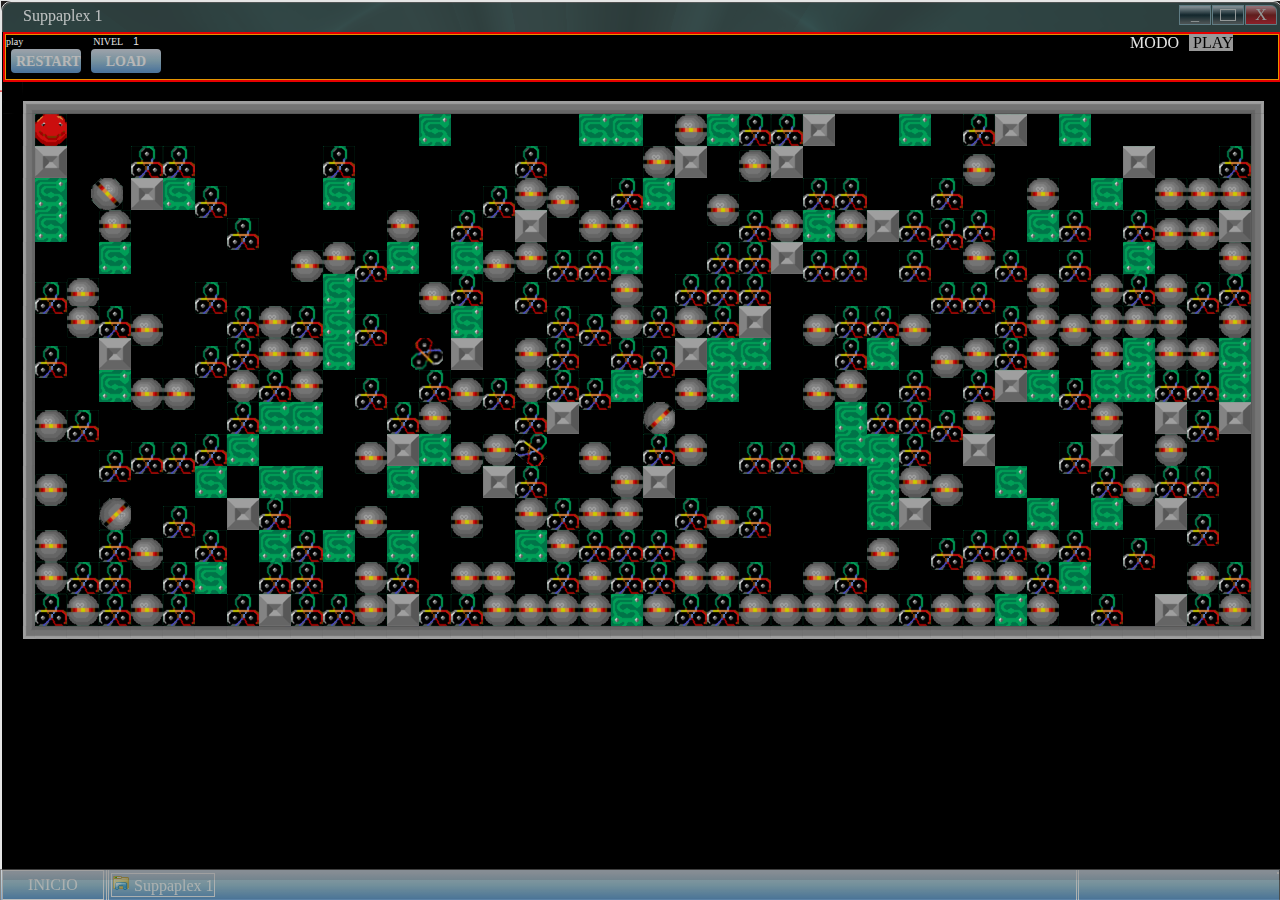
<file: index.html>
<!DOCTYPE html>
<html dir="ltr" xmlns="http://www.w3.org/1999/xhtml" lang="en">
	<head>
<meta http-equiv="Cache-control" content="public"> 
  <meta http-equiv="content-type" content="text/html;charset=utf-8" />
	
		<link  rel="stylesheet"		href="css/suppaplex.css"></link>
		<link  rel="stylesheet"		href="css/sgwincal.css"></link>
		<link  rel="stylesheet"		href="css/sgtecla.css"></link>
<!--		<link  rel="stylesheet"		href="css/sgmenu.css"></link> -->
		<link  rel="stylesheet"		href="css/sgcontrols.css"></link>
		<link  rel="stylesheet"		href="css/sgbuttonbox.css"></link>
<!--		<link  rel="stylesheet" href="css/test.css"></link>
		<link  rel="stylesheet"		href="css/framework2.0.css"></link>
		<link  rel="stylesheet" href="css/sgbar.css"></link>
		<link  rel="stylesheet" href="css/sgpanel.css"></link>
		<link  rel="stylesheet" href="css/sgwinmenu.css"></link>
		<link  rel="stylesheet" href="css/explorer.css"></link>
		<link  rel="stylesheet" href="css/sgappwin.css"></link>
		<link  rel="stylesheet" href="css/sgfolder.css"></link>-->


<!-- helpers de sistema -->
		<script  src="js/SgDomExtension.js"></script>
		<script  src="js/Culture.js"></script>
		<script  src="js/Controller.js"></script>
		<script  src="js/Output.js"></script>
		<script  src="js/DirectoryHelper.js"></script>
<!-- helpers de arquitectura -->
		<script  src="js/ClassHelper.js"></script>
		<script  src="js/DomHelper.js"></script>
<!-- TODO: eliminar la depencia entre entre el treeHelper y el domHelper -->		
		<script  src="js/TreeHelper.js"></script>
		<script  src="js/ToogleHelper.js"></script>
		<script  src="js/TextHelper.js"></script>


		<script  src="js/SgObject.js"></script>
		
		<script  src="js/SgControl.js"></script>
		<script  src="js/SgControlContainer.js"></script>
		<script  src="js/SgFocusable.js"></script>
		<script  src="js/SgTime.js"></script>
		<script  src="js/SgCaret.js"></script>

		<script  src="js/SgMenuGroupBox.js"></script>
		<script  src="js/SgMenuBox.js"></script>
	
		<script  src="js/SgFolder.js"></script>
		<script  src="js/SgFile.js"></script>
		<script  src="js/SgExeFile.js"></script>
		<script  src="js/SgDropDown.js"></script>
		<script  src="js/SgButton.js"></script>
		<script  src="js/SgInput.js"></script>
		<script  src="js/SgButtonBox.js"></script>
		<script  src="js/SgTecla.js"></script>
		<script  src="js/SgTeclado.js"></script>
		<script  src="js/SgCalcPantalla.js"></script>
		<script  src="js/SgColRowList.js"></script>
		<script  src="js/SgRowList.js"></script>
		<script  src="js/SgList.js"></script>
		<script  src="js/SgBar.js"></script>
		<script  src="js/SgUrlBar.js"></script>
		<script  src="js/SgCommandBar.js"></script>
		<script  src="js/SgTitleBar.js"></script>
		<script  src="js/SgTaskBar.js"></script>
		<script  src="js/SgAppMenu.js"></script>
		<script  src="js/SgPanel.js"></script>
		<script  src="js/SgWindow.js"></script>
		<script  src="js/Clock.js"></script>
		<script  src="js/WinNotePage.js"></script>
		<script  src="js/WinNote.js"></script>
		<script  src="js/WinCal.js"></script>
		<script  src="js/suppaplex/SuppaCel.js"></script>
		<script  src="js/suppaplex/SuppaPlayer.js"></script>
		<script  src="js/suppaplex/SuppaBoard.js"></script>
		<script  src="js/suppaplex/SuppaStone.js"></script>
		<script  src="js/suppaplex/SuppaInfotron.js"></script>
		<script  src="js/suppaplex/SuppaExplotion.js"></script>
		<script  src="js/suppaplex/SuppaDisk.js"></script>
		<script  src="js/suppaplex/SuppaWallSoft.js"></script>
		<script  src="js/suppaplex/SuppaHardWall.js"></script>
		<script  src="js/suppaplex/SuppaHole.js"></script>
		<script  src="js/suppaplex/Suppaplex.js"></script>
		<script  src="js/SgAppWin.js"></script>
		<script  src="js/SgAppPanelWin.js"></script>

		
<!-- aplicaciones de la interfase SgAppWin-->		
		<script  src="js/SgExplorer.js"></script>
		<script  src="js/SgUI.js"></script>
		<script  src="js/SgWinCal.js"></script>
		<script  src="js/SgClock.js"></script>
		<script  src="js/suppaplex/SgSuppaplex.js"></script>
		<script  src="js/SgCalc.js"></script>
		<script  src="js/SgNotePad.js"></script>
		<script  src="js/SgFormDesigner.js"></script>
		<script  src="js/SgOutput.js"></script>
		<script  src="js/SgDbExplorer.js"></script>
		<script  src="js/SgHtmlInspector.js"></script>

<!-- menu flotantes laterales, no usado actualmente, removible -->
<!-- mantiene dependencia con el domHelper -->
		<script  src="js/MenuHelper.js"></script>
<!-- harcodeo deprecado previos al origen del Sgapp -->		
		<script  src="js/test.js"></script>
		
<!-- Singletons del SO -->		
		<script  src="js/SgWinMenu.js"></script>
		<script  src="js/ContextMenu.js"></script>
		<script  src="js/SgDesktop.js"></script>
		<script  src="js/SgApp.js"></script>
		
		<script>
			function onKeyDown(event) {				
				
			return 			
		}
			

			function toLocalStorage(s) {			
				if (window.localStorage)
					window.localStorage.setItem('log', s);			
			
			}
			
			function insp(e,o){
				var oo = e.srcElement;
				if (arguments[2])
					oo.className = domHelper.mergeClassName(oo.className,'_insp__');
				else
					oo.className = oo.className.replace('_insp__','');
			}
			
			function onLoad() {
				sgApp.init();
				//output.setContent('');
				//this.wincal =new IWinCal({id:'colgado',className:'calendar',owner:sgApp.desktop})
				sgApp.newApplication({appname:'Suppaplex'});
				//sgApp.newApplication({appname:'UI'});
				//sgApp.newApplication({appname:'WinCal', className:'wincal calendar'});
				//sgApp.newApplication({appname:'WinCal',forcePosition:'left'});
				//sgApp.appActivate(sgApp.apps.Suppaplex[0]);
				//sgApp.newApplication('AppPanelWin');
			}
		
		</script>
	</head>
	
	<!--<body onclick="tofs()" oncontextmenu="return false">-->
	<body onload="onLoad()"   onkeydown="sgApp.onKeyDown(event);"  onkeyup="sgApp.onKeyUp(event);">
<style>
body{
	padding:0px;
	margin:0px;
	height:100%;
	border-collapse:collapse;
	width:100%;
	
}
div.pagecollapser{
	background-color:transparent;
	border:solid 1px black;
	position:absolute;
	opacity:0.5;
	right:-10px;
	width:20px;
	height:20px;
	border-bottom-left-radius:10px;
	border-bottom-right-radius:10px;
	margin-top:0px;
	-webkit-transition: color 1s, background-color 1s, margin-top 0.5s, left 1s, width 1s, height 1s;
}
div.pagecollapser[active="0"]{
	margin-top:-90px;
	width:20px;
	height:20px;
	opacity:0.5;
	left:0px;
	overflow:hidden;
	background-color:#ddd;
	color:black;
	border-radius:5px;
}

div.pagecollapser[index="19"]{	margin-top:360px;	z-index:1042;}
div.pagecollapser[index="18"]{	margin-top:340px;	z-index:1043;}
div.pagecollapser[index="17"]{	margin-top:320px;	z-index:1044;}
div.pagecollapser[index="16"]{	margin-top:300px;	z-index:1045;}
div.pagecollapser[index="15"]{	margin-top:280px;	z-index:1046;}
div.pagecollapser[index="14"]{	margin-top:260px;	z-index:1047;}
div.pagecollapser[index="13"]{	margin-top:240px;	z-index:1048;}
div.pagecollapser[index="12"]{	margin-top:220px;	z-index:1049;}
div.pagecollapser[index="11"]{	margin-top:200px;	z-index:1050;}
div.pagecollapser[index="10"]{	margin-top:180px;	z-index:1051;}

div.pagecollapser[index="9"]{	margin-top:160px;	z-index:1052;}
div.pagecollapser[index="8"]{	margin-top:140px;	z-index:1053;}
div.pagecollapser[index="7"]{	margin-top:120px;	z-index:1054;}
div.pagecollapser[index="6"]{	margin-top:100px;	z-index:1055;}
div.pagecollapser[index="5"]{	margin-top:120px;	z-index:1056;}
div.pagecollapser[index="4"]{	margin-top:90px;	z-index:1057;}
div.pagecollapser[index="3"]{	margin-top:60px;	z-index:1058;}
div.pagecollapser[index="2"]{	margin-top:30px;	z-index:1059;}
div.pagecollapser[index="1"]{	margin-top:0px;	z-index:1060;}
div.pagecollapser[active="1"],
div[active="1"]{
	margin-top:0;
	width:1000px;
	height:600px;
	left:200px;
	overflow:auto;
	position:fixed;
	opacity:1;
	background-color:black;
	color:white;
}
div.pagecollapser[active="1"]{
	margin-top:0;
	width:2000px;
	height:600px;
	left:200px;
	overflow:auto;
	position:fixed;
	opacity:1;
	background-color:black;
	color:white;
}

div[active="1"]{
	margin-top:0;
	width:1000px;
	height:600px;
	left:200px;
	overflow:auto;
	position:fixed;
	opacity:1;
	background-color:black;
	color:white;
}

div.menuleft{
float:left;
}
div.pagecollapser>div{
	border: solid 1px #cccccc;
}

div.object-inspector {
	height:100%;
	width:100%;
	overflow:auto;
}
div.object-inspector > div{
	float.left;
}


div.object-inspector > div > div{
	float:left;
	padding:2px;
}

div.object-inspector > div > div:first-child{
	display:inline;
}
div.object-inspector > div  > div:first-child + div{
	display:inline;
}

div.object-inspector > div > div:first-child + div + div {
	clear:right;
}
div.object-inspector > div > div > div {
	float:left;
	display:inline;
	padding:2px;

}

div#menuleft{
display: inline;
position: absolute;
left: 0px;
top: 0px;
height: 500px;
width: 20px;
background-color: #ccc;
}

table{
color:white;
}
tr.inspector-row-row>td{
	height:20px;
	overflow:hidden;
	padding:0;
}
tr.inspector-row-row>td>div:first-child{
	position:absolute;
	overflow:hidden;
	height:20px;
}


/************************************************************************************/
/* framework*/
/************************************************************************************/
body div._insp__{
	outline:solid 1px red!important;
}

*{
  -moz-user-select: none;
  -khtml-user-select: none;
  -webkit-user-select: none;
  user-select: none;
}

div.desktop{
	background-image: url('img/background1.jpg');
	background-repeat: no-repeat;
	background-position: 0 0;
	background-attachment: fixed;
	position:fixed;
	left:0px;
	width:100%;
	top:0px;
	bottom:0%;
	z-index:0;
}

div.domhelper.capturer{
	position:fixed;
	top:0px;
	left:0px;
	height:100%;
	width:100%;
	z-index:0;
	background-color:transparent;
	border:none;
	margin:0px;
	padding:0px;
}
div.domhelper.capturer[active="0"]{
	z-index:0;
}

div.domhelper.capturer[active="1"]{
	z-index:1500;
}

div.triangle[state="1"]{
	-webkit-transform:translateX(5px) translateY(5px) rotateZ(540deg);
	border-bottom: 6px solid #fc2e5a;
	border-bottom: 4px solid blue;
	}
div.triangle[state="0"]{
	-webkit-transform:translateX(5px) translateY(5px) rotateZ(90deg);
}

div.triangle {
	width: 0;
	transition:-webkit-transform 0.5s, border-bottom 2s;
	-webkit-transform:translateX(5px) translateY(5px) rotateZ(90deg);
	height: 0;
	border-left: 4px solid transparent;
	border-right: 4px solid transparent;
	border-bottom: 4px solid #fc2e5a;
}

div.div-group[visible="1"]>div.div-groupped{
	display:block;
}
div.div-groupped{
	display:none;
}

div.drop-down{
	position: relative;
	height:200px;
	width:200px;
	float:left;
	display:inline;
}


div.drop-down>div.items-box{
	position:absolute;
	height:200px;
	width:100%;
	border:solid 0.5mm black;
	background-color:#ddd;
	transition: height 0.8s, border-color 1s;
	overflow-x:hidden;
	overflow-y:auto;
	border-radius:3px;
}
div.drop-down[state="0"] > div.items-box{
	height:0px;	
	border-color:white;
}
div.drop-down[state="1"] > div.items-box{
	height:200px;
	border-color:black;
}

div.drop-down>div.items-box>div.items{
	position:absolute	;
	bottom:100%;
	overflow:auto;
	left:0px;
	width:100%;
}
div.drop-down[state="0"]>div.items-box>div.items{
	-webkit-animation: upper 1s;
}
div.drop-down[state="1"]>div.items-box>div.items{
	overflow:hidden;
	top:0;
	bottom:auto;
	-webkit-animation: downer 1s;
}
div.drop-down > div.items-box > div.items>div:hover{
	background-color:#f0f0f0;
}

div.drop-down > div.items-box > div.items>div{
	background-color:#ddd;
	padding:0px 4px;
	width:100%;
}

div.drop-button{
	background-image:url('img/drop-button.png');
	background-repeat: no-repeat;
	background-position: 0 0;
	position:absolute;
	height:18px;
	width:18px;
	right:1px;
	left:auto;
	top:1px;
	bottom:auto;
	z-index:15000;
}

div.drop-down-input {
	height:30px;
	position:relative;	
	border:solid 0.5mm black;
	border-radius:5px;
	width:200px;
}
div.drop-down-input > div.drop-down-input {
	position:absolute;
	width:180;
	border:none;
	
}

@-webkit-keyframes downer /* Safari and Chrome */
{
0%   {bottom: 100%;}
50%  {bottom:auto}
100% {top:0}
}
@-webkit-keyframes upper /* Safari and Chrome */
{
0%   {bottom:0; height:100%; top:0}
50% {height:100%}
70% {height:100%}
99% {height:0%}
100% {bottom:100%;height:100%}
}
@-webkit-keyframes upperc /* Safari and Chrome */
{
100% {border:none;}
}

div.drop-check[state="1"]{
	background-color:red;
}
div.drop-check{
	border:solid 0.5mm gray;
	height:10px;
	width:10px;
	float:left;
	margin-top:5px;
	margin-right:2px;
}


/************************************************************************************/
/* sgbar */
/************************************************************************************/

div.sgbar {
	*background-color:#338;
	border:solid 1px #666;
	border-bottom:solid 0px #666;
	position:fixed;
	transition:opacity 0.3s, left 0.5s;
}	


/**************************************************************** */
/*  COLLAPSABLE LEFT BAR */
/**************************************************************** */
div.sgbar.left {
	top:0px;
	left:0px;
	height:100%;
	opacity:0.6;
	width:20px;
	float:left;
	left:-10px;
	*position:absolute;
}

div.sgbar.left[active="1"],
div.sgbar.left:hover {
	opacity:0.9;
	left:0px;
	
}

/**************************************************************** */
/*  TASK BAR */
/**************************************************************** */
div.sgbar.sgtask {
	height:30px;
	bottom:0px;
	left:0px;
	right:0px;
	width:auto;
	z-index:12345;
	opacity:0.7;
	background-image: linear-gradient(bottom, rgb(106,162,217) 5%, rgb(166,204,222) 50%, rgb(214,224,235) 94%);
	background-image: -o-linear-gradient(bottom, rgb(106,162,217) 5%, rgb(166,204,222) 50%, rgb(214,224,235) 94%);
	background-image: -moz-linear-gradient(bottom, rgb(106,162,217) 5%, rgb(166,204,222) 50%, rgb(214,224,235) 94%);
	background-image: -webkit-linear-gradient(bottom, rgb(106,162,217) 5%, rgb(166,204,222) 50%, rgb(214,224,235) 94%);
	background-image: -ms-linear-gradient(bottom, rgb(106,162,217) 5%, rgb(166,204,222) 50%, rgb(214,224,235) 94%);
}
div.sgbar.sgtask:hover {
	opacity:0.9;
}
/*BOTTOM TASK BAR */

	


div.sgbar.sgtask>div#btnInicio{
	width:100px;
	border:solid 0.5mm black;
	text-align:center;
	position:absolute;
	top:0px;
	bottom:0px;
	left:1px;
	width:100px;
	right:auto;
	height:auto;
	padding:0px;
	margin:0px;
	padding-top:5px;
	color:white;
	border-color:white;
}

/* ************************************************************************************ */
/*  taskbar apptab */
/* ************************************************************************************ */
div.sgbar.sgtask>div#btnInicio:hover,
div.taskbar-apptabs>div:hover{
-webkit-box-shadow: 0px -1px 18px 4px rgba(255, 222, 243, 1);
}
div.taskbar-apptabs{
	position:absolute;
	
	left:105px;
	right:200px;
	top:0px;
	margin:0px;

	padding:0px;
	bottom:0px;
	height:auto;
	width:auto;
	background-color:transparent;
	border-color:white;
	border-left-style:double;
	border-right-style:double;
	padding-top:3px;
	padding-bottom:3px;
}

div.taskbar-apptabs>div{
	float: left;
	margin-left: 2px;
	border-color: white;
	color: white;

	padding-top: 3px;
	border: solid 1px white;
	padding-bottom: 1px;
}

div.taskbar-apptabs>div.icon{
	padding-left:22px;
}

div.icon.icon-explorer[type="1"]{
	background-image:url('img/icons/icoexplorer1.png');
}

div.icon{
	background-position:1 3;
	background-repeat:no-repeat;
	
}


/************************************************************************************/
/* sgpanel */
/************************************************************************************/

div.panel{
	position:relative;
	height:100%;
	overflow:auto;
	background-color:white;
	left:0px;
	right:0px;
	border:none;
	display:inline-block; 
}
div.panel.right:hover{
	margin-right:0px;
	right:0px;
	opacity:0.8;
}

div.panel.left:hover{
	margin-left:8px;
	left:5px;
	opacity:0.8;
}

div.panel.bottom:hover{
	margin-bottom:0px;
	bottom:0px;
	opacity:0.8;
}

div.panel.left{
	position:absolute;
	transition:left 500ms linear 1s;
	left:-30%;
	width:30%;
	opacity:0.8;
	top:0px;
	margin-left:5px;
}
div.panel.center{
	position: absolute;
	left: 6px;
	right: 6px;
	top:0px;
	width: auto;
	transition:right 0.5s, left 0.5s;
}
div.panel.right{
	position:absolute;
	right:-30%;
	width:30%;
	top:0px;
	margin-right:5px;
	transition:right 0.5s;
	left:auto;
}

div.panel.bottom{
	width:100%;
	position:absolute;
	bottom:-150px;
	height:150px;
	margin-bottom:5px;
	left:3px;
	transition:bottom 0.5s;
	right:3px;
	width:auto;	
}

div.horizontal{
	*height:80%;

	position:absolute;
	top:55px;
	bottom:0px;
	height:auto;
	left:0px;
	right:0px;
	overflow:hidden;

}

div.panel-container{
	position:absolute;
	top:0px;
	bottom:0px;
	height:auto;
	left:0px;
	right:0px;
	width:auto;
	overflow:auto;
	border:solid 1px black;
}
div.panel-container>div.panel-content>div{
	padding-top:23px;
}
div.panel-container>div{
	height:auto;
	background-color:white;
	width:100%;
}
div.panel.center >div.panel-container{

	background-color:#dadada;

}

div.panel.right[docked="1"]{
	right:0px;
	margin-right:0px;
}

div.panel.left[docked="1"]{
	left:0px;
	top:0px;
	margin-left:0px;
}
div.panel-content{
	position:relative;
}
div.panel.right[docked="1"] div.panel-content,
div.panel.left[docked="1"] div.panel-content{
	opacity:0.9;
}

div.panel.bottom[docked="1"]{
	bottom:0px;
	margin-bottom:0px;
}

div.panel[docked="1"] div.panel-button{
	background-color:#ccc;
	z-index:14000;
}
div.panel-container>div.panel-button{
	position:absolute;
	right:2px;
	top:2px;
	height:14px;
	width:14px;
	background-color:white;	
	border:solid 0.5mm;	
}
div.panel-container>div.panel-content{
	background-color:transparent;
}

/************************************************************************************/
/* gwinmenu*/
/************************************************************************************/


div.window{
	position:absolute;
	*background-color:white;
	*border:solid 0.5mm red;
	height:100%;
	right:0%;
	left:0%;
	bottom:0%;
	top:0%;
	height:auto;
	width:auto;
}
div.window.bottom{
	top:auto!important;
}
div.bottom{
	bottom:0px;
	top:auto;
}

div.sgwinmenu {

	-webkit-box-shadow: 2px 0px 24px rgba(228, 228, 228, 0.55);
	position:fixed;
/*	background-image: linear-gradient(bottom, rgb(106,162,217) 5%, rgb(166,204,222) 50%, rgb(214,224,235) 94%);
	background-image: -o-linear-gradient(bottom, rgb(106,162,217) 5%, rgb(166,204,222) 50%, rgb(214,224,235) 94%);
	background-image: -moz-linear-gradient(bottom, rgb(106,162,217) 5%, rgb(166,204,222) 50%, rgb(214,224,235) 94%);
	*background-image: -webkit-linear-gradient(bottom, rgb(106,162,217) 5%, rgb(166,204,222) 50%, rgb(214,224,235) 94%);
	background-image: -webkit-linear-gradient(bottom, rgb(64, 69, 73) 5%, rgb(90, 130, 150) 50%, rgb(214,224,235) 94%);
	background-image: -ms-linear-gradient(bottom, rgb(106,162,217) 5%, rgb(166,204,222) 50%, rgb(214,224,235) 94%);
	*/
	background-color:transparent;
	opacity:0.7;
	height:80%;
	width:400px;
	margin-bottom:30px;
	transition:opacity 1s;
	*transition:opacity 1s, height 0.5s, width 1s;
	border-top-left-radius:10px;
	border-top-right-radius:10px;
	
}

div.sgwinmenu:hover{
	opacity:0.9;
}
div.sgwinmenu.bottom {
	bottom:0px;
	height:80%;
	width:400px;
	left:0px;
}

div.sgwinmenu[active="0"]{
	opacity:0;
	z-index:0;
	*height:0px;
	*width:0px;
}

div.sgwinmenu[active="1"]:hover{
	opacity:0.9;
}
div.sgwinmenu[active="1"],
div.sgwinmenu[active="1"] *{
	opacity:1;
	z-index:10000;
}

div.sgwinmenu[active="1"] > div.list-winmenu.left>div{
	border:solid 0.0mm gray;
	-webkit-box-shadow: '';
	
}
div.list-winmenu{
	color:black;
	border:solid 0.5mm gray;
}
div.list-winmenu.left{
	background-image: -webkit-linear-gradient(bottom, rgb(64, 69, 73) 5%, rgb(90, 130, 150) 50%, rgb(214,224,235) 94%);
position: absolute;
width: auto;
height: auto;
top: 0px;
bottom: 0px;
right:0px;
left:0px;

border-top-left-radius: 10px;
border-top-right-radius: 10px;
z-index:10001;
opacity:0.8;
background-image:-webkit-linear-gradient(bottom, rgb(64, 69, 73) 5%, rgb(39, 47, 51) 50%, rgb(19, 24, 29) 50%, rgb(8, 19, 31) 94%);
*background-image: -webkit-linear-gradient(bottom, rgb(64, 69, 73) 5%, rgb(90, 130, 150) 50%, rgb(214,224,235) 94%);
}


div.list-winmenu.right{
z-index:10002;
position: absolute;
width: 55%;
left: 7px;
height: auto;
top: 1.5%;
bottom: 1.5%;
right: 10px;
*margin-right: 15px;
float: none;
border-top-left-radius: 5px;
border-top-right-radius: 5px;
background-color:white;
-webkit-box-shadow: 2px 0px 24px rgba(228, 228, 228, 0.55);

opacity: 1;
}
div.list-winmenu.left {
	padding-top:50px;
}
div.list-winmenu.left > div:hover	{
	-webkit-box-shadow: 2px 0px 24px rgba(228, 228, 228, .95);
}

div.list-winmenu.left > div	{
position: absolute;
	-webkit-box-shadow: 2px 0px 124px rgba(228, 228, 228, .55);
left: 60%;
color: white;
transition: -webkit-box-shadow 0.660s
}

div.btn-winmenu {
	*position:absolute;
	bottom:20px;
	border:solid 0.5mm black;
	padding:0px 10px;
	border-radius:5px;
	-webkit-box-shadow: 2px 0px 24px rgba(228, 228, 228, 0.55);

}

/************************************************************************************/
/* explorer */
/************************************************************************************/

div.explorer{
	position:absolute;
	left:0px;
	right:0px;
	width:auto;
	height:auto;
}

div.sgapp.Output.window{
	white-space:pre;
}

div.sgapp.Output.window > div.head.container,
div.sgapp.Output.window > div > div.sgbar.title-bar {
	height:30px;
}
div.head.container{
	position:relative;
	height:60px;
	width:100%;
	opacity:0.9;
	border-top-left-radius:10px;	
	border-top-right-radius:10px;		
}

div.body.container{
	border-left:solid 1px black;
	border-right:solid 1px black;
	overflow:hidden;
}
div.body.container{
	position:absolute;
	top:61px;
	height:auto;
	bottom:20px;
	left:0px;
	right:0px;
	width:auto;
	margin:0 0px;
	*background-color:blue;
}

div.tail.container{
	position:absolute;
	height:20px;
	width:auto;
	left:0;
	right:0;
	bottom:0px;
	border-left:solid 1px black;
	border-right:solid 1px black;
		
	*background-color:green;
}

div.explorer.head{
	bottom:0px;
	top:60px;

}
div.explorer.head.container{
	background-color:blue;
}

div.explorer.body.container{
	*background-color:red;
}

div.url-drop{
	background-image:url('img/abrir.png');
	background-position:1 3;
	background-repeat:no-repeat;
	padding-left:22px;
	float:left;
}

div.directory-entry:hover{
	background-color:rgba(255, 255, 255, 0.31);
	margin: 0 2 0 0;
}
div.directory-entry>div:focus{
	outline-color:transparent!important;
}
-webkit-box-shadow	
div.tree-node,
div.directory-entry{
	background-position:0 0;
	background-repeat:no-repeat;
	position: relative;
}

div.tree-node[type="1"],
div.directory-entry[type="1"]{
	background-size:16px;
	margin:2px 2px 2px 5px;
}

div.tree-node[type="1"]{
	padding-left:28px;
}


div.directory-entry:focus[type="2"]{
	border:solid 0.5mm red;
	border-radius:8px;
}

div.directory-entry[type="2"]{
	float:left;
	background-size:40px;
	height:65px;
	width:65px;
	margin:2px 2px 2px 5px;
	padding-top:36px;
	height:20;
	background-position:50% 0;
	text-align:center;
	border:solid 0.5mm transparent;
	opacity:0.8;
	transition: border 1s, opacity 2s, border-radius 0.5s;
	border-radius:0px;
}

div.directory-entry[type="2"]:hover{
	opacity:1;
	border:solid 0.5mm #555;
	border-radius:8px;
	
}

div.directory-entry[type="1"]{
	padding-left:17px;

}

div.directory-entry[type="1"]{
	height:20px;
}

div.panel-content>div.tree-node:first-child{
	margin-top:20px;
}

div.tree-node{
	
}
div.tree-node{
	background-position:12px 0;
	margin-left:28;
	background-repeat:no-repeat;
	position: relative;
	
}

div.tritoogle[state="1"]+div{
	*float:left;
	*position:relative!important;
	margin-left:-20px;
}
div.tritoogle[state="0"]+div{
	margin-left:-20px;
	display:none;
}
div.tree-node>tritoogle+div{
	margin-left:-20px;
	*position:relative!important;
	*left:7px;
}
div.tritoogle{
	
	position:absolute;
	left:0px;
	top:0px;
	background-color:transparent;
}

/************************************************************************************/
/* sgappwin */
/************************************************************************************/

body{
	background-color:black;
	opacity:0.9;
}

div.window{
/* 	background-image: url('img/background1.jpg');
	background-repeat: no-repeat;
	background-position: 0 0;
	background-attachment: fixed; */
	position:fixed;
	left:0px;
	width:100%;
	top:0px;
	bottom:0%;
	z-index:0;

}
div.sgapp{
	min-height:300px;
	min-width:300px;
}
div.sgapp.window.toredim {
	min-height:0;
	min-width:0;
}
div.window{
	border:solid 1px white;
}

div.window.content{
	background-image: none;
	background-color:white;
	margin:1px 7px 7px 7px
}
div.window.glass{
	background-image: url('img/transparent.png');
	opacity:0.5;

}



div.window{
	*position:relative;
}
/* ventana genérica, tipo directorio */
/* ventana de aplicación, área de dibujado */
div.sgapp.window[activated="1"]{
	opacity:1;
}

div.sgapp.window[activated="0"]{
	opacity:0.7;
}

div.sgapp.window{

	*transition:opacity 1s;
		background-image: url(img/t4.png);
	background-position: 0 0;
	background-attachment: fixed;
	background-repeat: no-repeat;
	background-image:  url(img/t4.png);

}
/*
div.sgapp.window>div.container:first-child{
	*background-image: -webkit-linear-gradient(top, rgb(59, 141, 223) 5%, rgb(166,204,222) 50%, rgb(236, 242, 248) 94%);
}
div.sgapp.window>div.container:first-child + div{
	background-image: -webkit-linear-gradient(top, rgb(103, 154, 206) 5%, rgb(166,204,222) 50%, rgb(236, 242, 248) 94%);
}
*/
div.sgapp.window>div.tail.container{
	background-color: rgb(54,75,74);
	opacity:0.8;
}

div.window.content{
	position: absolute;

	bottom: 0%;
	left: 0px;
	right: 0px;
	width: auto;
	top: 60px;
}

div.sgapp{
	transition:opacity 1s;
	height:70%;
	width:75%;
	position:absolute;
	left:10%;
	top:10%;
	border-top-left-radius:10px;	
	border-top-right-radius:10px;	
}
/*div.window.sgapp{
	position:relative;
	margin-top:0px;
	height:100%;
	width:100%;
	
}*/
div.sgapp[state="3"]{
	height:50%;
	width:55%;
	position:fixed;
	left:20%;
	top:20%;
	margin-bottom:30;
}
div.sgapp[state="2"]{
	top:0%;
	left:0%;
	height:auto;
	width:100%;
	position:fixed;
	margin-bottom:30;
}

div.sgapp[state="1"]{
	height:60%;
	width:80%;
	position:fixed;
	left:10%;
	top:20%;
	background-color:transparent;
	border-top-left-radius: 10px;
	border-top-right-radius: 10px;

opacity:1;
}
div.sgapp[state="0"]{
	display:none;
	opacity:0;

}
/*header*/
div.sgbar.title-bar.glass{
border:none
}
div.Output>div.div.head.container>div.sgbar.tittle-bar{
	height:30px;
}

div.explorer  div.body.container{
	top:60px;
}
div.explorer div.head.container{
	height:60px;
}
div.body.container {
	top:30px;
}

div.body-content {
	height:100%;
	width:100%;
	background-color:white;
	overflow:auto;
}
div.sgbar.title-bar{
	padding-top:4px;
}
div.sgbar.title-bar{
	position:absolute;
	top:0px;
	height:30px;
	left: 0px;
	right: 0px;
	width: auto;
	border-top-left-radius: 10px;
	border-top-right-radius: 10px;
	padding-left:20px;
	background-image: linear-gradient(bottom, rgb(106,162,217) 5%, rgb(166,204,222) 50%, rgb(214,224,235) 94%);
	background-image: -o-linear-gradient(bottom, rgb(106,162,217) 5%, rgb(166,204,222) 50%, rgb(214,224,235) 94%);
	background-image: -moz-linear-gradient(bottom, rgb(106,162,217) 5%, rgb(166,204,222) 50%, rgb(214,224,235) 94%);
	*background-image: -webkit-linear-gradient(bottom, rgb(106,162,217) 5%, rgb(166,204,222) 50%, rgb(214,224,235) 94%);
	background-image: -ms-linear-gradient(bottom, rgb(106,162,217) 5%, rgb(166,204,222) 50%, rgb(214,224,235) 94%);
	color:white;
	*background-image: -webkit-linear-gradient(bottom, rgb(87, 162, 236) 5%, rgb(166,204,222) 50%, rgb(236, 242, 248) 94%);
	*opacity:0.4;
}

div.nav-bar {
	background-color:transparent;
	z-index:12345;
	position:absolute;
	top:27px;
	right:auto;
	width:20;
	height:20px;
	border:solid 0.5mm black;
	border-radius:20px;
	opacity:0.6;
	font-weight: bolder;
	font-size: 18px;	
}

div.nav-bar.back{
	left:15px;
}

div.nav-bar.foward{
	left:40px;
}

div.nav-bar.refresh{
	left:65px;
}

div.menu-bar{
	height:25px;
}
div.no-menu-bar,
div.menu-bar{
	background-color:white;
	z-index:12345;
	position:relative;
	top:0px;
	margin-left:3px;
	margin-right:3px;

	width:auto;

	opacity: 0.8;
	
	background-image: linear-gradient(bottom, rgb(235,235,235) 33%, rgb(194,194,194) 99%, rgb(209,201,209) 89%);
background-image: -o-linear-gradient(bottom, rgb(235,235,235) 33%, rgb(194,194,194) 99%, rgb(209,201,209) 89%);
background-image: -moz-linear-gradient(bottom, rgb(235,235,235) 33%, rgb(194,194,194) 99%, rgb(209,201,209) 89%);
background-image: -webkit-linear-gradient(bottom, rgb(235,235,235) 33%, rgb(194,194,194) 99%, rgb(209,201,209) 89%);
background-image: -ms-linear-gradient(bottom, rgb(235,235,235) 33%, rgb(194,194,194) 99%, rgb(209,201,209) 89%);


background-image: -webkit-gradient(
	linear,
	left bottom,
	left top,
	color-stop(0.33, rgb(235,235,235)),
	color-stop(0.99, rgb(194,194,194)),
	color-stop(0.89, rgb(209,201,209))
);


}
div.url-bar {
	background-color:white;
	z-index:12345;
	position:absolute;
	top:25px;
	left:100px;
	right:100px;
	width:auto;
	height:25px;
	border:solid 0.5mm black;
	outline: solid 1px white;
	opacity:0.8;
	overflow-y	:hidden
}
/*barra footer*/
div.sgwin{
}

div.sgcmdbar.sgbar{
	position:absolute;
	top:2px;
	bottom:2px;
	right:4px;
	*width:50px;
	opacity:1;
	background-color:transparent;
	border:none;
}

div.sgcmdbar-btn:hover{
	*background-image: -webkit-linear-gradient(bottom,rgb(214,224,235)  5%, rgb(2, 27, 39) 50%, rgb(113, 114, 116) 94%);
	opacity:1;
-webkit-box-shadow: 2px 0px 13px rgba(242, 251, 255, 1);
}

div.sgcmdbar-btn{
	position:relative;
	float:right;
	width:30px;
	text-align:center;
	transition:-webkit-box-shadow 1s;
	opacity:0.7;
	height:18px;
	line-height:18px;
	color:white;
	margin-right:1px;
	*border:solid 0.5mm black;
	border: solid 0.5mm rgb(153, 198, 213);
	background-image: -webkit-linear-gradient(bottom, rgb(113, 114, 116) 5%, rgb(2, 27, 39) 50%, rgb(214,224,235) 94%);
}

div.sgcmdbar-btn.close{
	*background-color:red;
	background-image: -webkit-linear-gradient(bottom, rgb(238, 17, 34) 5%, rgb(156, 11, 11) 50%, rgb(255, 169, 180) 94%);	
	margin-right:0px;
	border-top-right-radius: 6px;
}
	

div.sgcmdbar-btn.maximize>div {
	border:solid 1px white;
	position:absolute;
	top:3px;
	bottom:3px;
	right:7px;
	left:7px;
	height:auto;
	width:auto;
}

div.sgcmdbar[val="1"]>div.maximize>div {
	border:solid 1px white;
	position:absolute;
	top:6px;
	bottom:3px;
	right:10px;
	left:7px;
	height:auto;
	width:auto;
	-webkit-box-shadow: 6px -4px 0px rgba(248, 242, 243, 1);
}
div.sgcmdbar[val="0"]>div.maximize>div{
	border:solid 1px white;
	position:absolute;
	
	top:3px;
	bottom:3px;
	right:7px;
	left:7px;
	height:auto;
	width:auto;
	z-index:34444;
}

div.sgcmdbar-btn.close:hover{
	*background-image: -webkit-linear-gradient(bottom, rgb(255, 169, 180) 5%,rgb(156, 11, 11) 50%, rgb(238, 17, 34) 94%);	
	-webkit-box-shadow: 2px 0px 24px rgba(88, 2, 22,1 );
}

div.docked {
	margin:0px!important;
	top:0px!important;
	bottom:30px!important;
	width:50%!important;
	height:auto!important;
}
div.docked.left {
	left:0px;
	right:auto;
}
div.docked.right {
	right:0px;
	left:auto;
}

div.sgapp.window.toredim.container{
	height:0px!important;
	width:0px!important;
	bottom:auto!important;
	right:auto!important;
	position:fixed;
	border:none;
	background-color:transparent;
}
div.sgapp.window.toredim{
	position:fixed;
	*height:0px;

	*width:0px;
	left:0px!important;
	border:solid 1px red;
	transition:height 0.2s, top 0.2s, bottom 0.2s, width 0.2s;
	height:0px!important;
	width:0px!important;
	bottom:50%!important;
	right:auto!important;
	z-index:900;
}
div.sgapp.window.toredim.container[active="0"]{
	overflow:none;
}
div.sgapp.window.toredim.container[active="1"]>div.sgapp.window.toredim{
	position:fixed;
	position:fixed;
	margin:0px!important;
}
div.sgapp.window.toredim.container[active="1"]>div.sgapp.window.toredim[redim="left"]{
	left:0px!important;
		top:2px!important;
	bottom:30px!important;
	width:50%!	important;
	height:auto!important;
	top:0px;
	bottom:30px!important;;
	left:0px!important;
	border:solid 2px white	;
	border-top-right-radius:20px;
	border-bottom-right-radius:20px;
	width:50%;
	background-image: -webkit-linear-gradient(left, rgba(99, 99, 99, 0.69) 5%,rgba(34, 25, 25, 0.55) 50%, rgba(106, 105, 117, 0.95) 94%);	
	-webkit-box-shadow: rgba(209, 209, 209, 1);	
}
div.sgapp.window.toredim.container[active="1"]>div.sgapp.window.toredim[redim="right"]{
	right:0px!important;
	top:2px!important;
	bottom:30px!important;
	width:50%!	important;
	height:auto!important;
	left:auto!important;
	border:solid 2px white	;
	border-top-left-radius:20px;
	border-bottom-left-radius:20px;
	background-image: -webkit-linear-gradient(left, rgba(99, 99, 99, 0.69) 5%,rgba(34, 25, 25, 0.55) 50%, rgba(106, 105, 117, 0.95) 94%);	
	-webkit-box-shadow: rgba(209, 209, 209, 1);	
}



div.resizer {
	position:absolute;
	background-color:transparent!important;
}

div.resizer.top {
	cursor:n-resize;
	background-color:red;
	height:5px;
	top:0px;
	left:5px;
	right:5px;
	width:auto;
}
div.resizer.top.left{
	background-color:yellow;
	left:0px;
	width:5px;
	right:auto;
	cursor:nw-resize;
	height:5px;
	top:0px;
	bottom:auto;
}

div.resizer.right{
	background-color:green;
	left:auto;
	width:5px;
	right:0px;
	cursor:e-resize;
	height:auto;
	top:5px;
	bottom:5px;
}
div.resizer.top.right{
	background-color:blue;
	left:auto;
	width:5px;
	right:0px;
	cursor:ne-resize;
	height:5px;
	top:0px;
	bottom:auto;
}
div.resizer.bottom.right{
	background-color:orange;
	left:auto;
	width:5px;
	right:0px;
	cursor:se-resize;
	height:5px;
	top:auto;
	bottom:0px;
}
div.resizer.bottom{
	background-color:blue;
	left:5px;
	width:auto;
	right:5px;
	cursor:s-resize;
	height:5px;
	bottom:0px;
	top:auto;
}
div.resizer.bottom.left{
	background-color:white;
	left:0px;
	width:5px;
	right:auto;
	cursor:sw-resize;
	height:5px;
	top:auto;
	bottom:0px;
}
div.resizer.left{
	background-color:violet;
	left:0px;
	width:2px;
	right:auto;
	cursor:w-resize;
	height:auto;
	top:5px;
	bottom:5px;
}


/************************************************************/
div.collapse[state="1"]>div {
	display:block;
}
div.collapse[state="0"]>div {
	display:none;
}

div.collapse{
	padding:1px;
	border:solid 1px black;
	font-size:14px;
}
div.menubox{
	background-color:#ddd;
	border:solid 0.5mm black;
	outline:solid 0.5mm #ccc;
	position:absolute;

}
div.menugroup>div.menuitem:hover {
	background-color:#f0f0f0;
}
div.menuitem>div>div{
	height:23px;
}
div.menuitem{
	padding-left:21px;
}
div.menuitem>div.menuitem-childs{
	width:15px;
}
div.menuitem>div.menuitem-hotkey{
	width:50px;
	min-width:40px;
	
}
div.menuitem-name{
	min-width:200px;
	font-size:13px;
	font-family:vardana;
	border-left:solid 0.5mm white;
}
div.menuitem-ico{
	position:absolute;
	border-right:solid 0.5mm #aaa;
	top:0px;
	bottom:0px;
	margin-left:-21px;
	width:20px;

}
div.menugroup > div.menuitem:first-child > div:first-child + div{
	border-top:solid 0.5mm white;
}
div.menugroup > div.menuitem:first-child > div:last-child {
	border-top:solid 0.5mm transparent;
}
div.menugroup > div.menuitem:last-child > div{
	border-bottom:solid 0.5mm #ddd;
}
div.menugroup > div.menuitem:last-child > div:first-child{
	border-bottom:solid 0.5mm transparent;
}
div.menugroup{
	
	
}

div.taskbar-quick{
	float:right;
	border:solid 0.5mm white;
	margin-top:2px
}
div.taskbar-quick>div.clock{
	*padding:2px;
	float:right;
}

div.clock.analogic{
	border-radius:150px;
	height:298px;
	width:298px;
	margin-top:20px;
	margin-left:20px;
*background: -webkit-gradient(radial, center center, 0px, center center, 100%, color-stop(5%,rgba(125,185,232,1)), color-stop(82%,rgba(17,79,86,1))); /* Chrome,Safari4+ */
*background: -webkit-radial-gradient(center, ellipse cover, rgba(125,185,232,1) 5%,rgba(17,79,86,1) 82%); /* Chrome10+,Safari5.1+ */	border:solid 1px red;

background: -webkit-gradient(radial, center center, 0px, center center, 100%, color-stop(10%,rgba(125,126,125,1)), color-stop(100%,rgba(14,14,14,1))); /* Chrome,Safari4+ */

background: -webkit-gradient(radial, center center, 0px, center center, 100%, color-stop(41%,rgba(14,14,14,1)), color-stop(80%,rgba(125,126,125,1))); /* Chrome,Safari4+ */
background: -webkit-radial-gradient(center, ellipse cover, rgba(14,14,14,1) 41%,rgba(125,126,125,1) 80%); /* Chrome10+,Safari5.1+ */
background: -webkit-radial-gradient(center, ellipse cover, rgba(125,126,125,1) 10%,rgba(14,14,14,1) 100%); /* Chrome10+,Safari5.1+ */
	border-collapse:collapse;
	position:relative;
	
}
div.clock.analogic[active="1"] > div{
}
div.clock.analogic > div.hour,
div.clock.analogic > div.second,
div.clock.analogic > div.minute{
	top:50%;
	left:50%;
	*-webkit-animation-iteration-count: infinite;
	-webkit-transform-origin:50% 50%;
	-webkit-transform: translateX(50%);
}

div.clock.analogic > div.hour{
	width:6px;
	background-color:white;
	position:absolute;
	height:30%;
	*-webkit-animation:segundos 86400s;
	-webkit-transform-origin:0 0;
	*-webkit-tion-iteration-count:infinite!important;
}
div.clock.analogic > div.minute{
	width:4px;
	background-color:white;
	position:absolute;
	height:40%;
	*-webkit-animation:minutos 3600s;
	-webkit-transform-origin:0 0;
	*-webkit-animation-iteration-count:infinite!important;
}

div.clock.analogic > div.hour[active="1"],
div.clock.analogic > div.second[active="1"],
div.clock.analogic > div.minute[active="1"]{
	*-webkit-animation-play-state:running;
	-webkit-transform: matrix(1, 0, 0, 1, 0, 0);
}

div.clock.analogic > div.hour[active="0"],
div.clock.analogic > div.second[active="0"],
div.clock.analogic > div.minute[active="0"]{
	*-webkit-animation-duration:0s;
	*-webkit-animation-play-state:paused;
	-webkit-transform: matrix(1, 0, 0, 1, 0, 0);
}

div.clock.analogic > div.minute[active="1"]{
	-webkit-transition:-webkit-transform 60s;
}
div.clock.analogic > div.hour[active="1"]{
	-webkit-transition:-webkit-transform 60s;
}

div.clock.analogic > div.minute[active="0"]{
	-webkit-transition:-webkit-transform 1s;
}

div.clock.analogic > div.second{
	width:2px;
	background-color:red;
	position:absolute;
	height:45%;
	*margin-top:4px;
	-webkit-transform-origin:0 0;
	-webkit-transition:-webkit-transform 1s;
	
}

/*
@-webkit-keyframes segundos
{
0% {-webkit-transform: rotateZ(0deg) }
25% {-webkit-transform: rotateZ(90deg) }
50% {-webkit-transform: rotateZ(180deg) }
75% {-webkit-transform: rotateZ(270deg) }
100% {-webkit-transform: rotateZ(360deg) }
}
@-webkit-keyframes minutos
{
	from{-webkit-transform: rotateZ(0deg) }}
	to{-webkit-transform: rotateZ(360deg) }}


}
@-webkit-keyframes horas
{
0% {-webkit-transform: rotateZ(0deg) }
25% {-webkit-transform: rotateZ(90deg) }
50% {-webkit-transform: rotateZ(180deg) }
75% {-webkit-transform: rotateZ(270deg) }
100% {-webkit-transform: rotateZ(360deg) }
}
*/
div.analogic.clock>div.clock-number-container>div.clock-number {
	position:absolute;
	color:white;
	font-size:16px;
	line-height:16px;
	-webkit-transform-origin:50% 50%;
	top:120;
	left:114;
	width:30px;
	height:16px;
	background-color:#0a0aaa;
	text-align:center;
	color:white;
}


div.clock-number[type="1"] {	-webkit-transform: rotateZ(30deg) translateY(-140px);}
div.clock-number[type="2"] {	-webkit-transform: rotateZ(60deg) translateY(-140px);}
div.clock-number[type="3"] {  -webkit-transform: rotateZ(90deg) translateY(-140px);}
div.clock-number[type="4"] {	-webkit-transform: rotateZ(120deg) translateY(-140px);}
div.clock-number[type="5"] {	-webkit-transform: rotateZ(150deg) translateY(-140px);}
div.clock-number[type="6"] {	-webkit-transform: rotateZ(180deg)translateY(-140px);}
div.clock-number[type="7"] {	-webkit-transform: rotateZ(210deg) translateY(-140px);}
div.clock-number[type="8"] {	-webkit-transform: rotateZ(240deg) translateY(-140px);}
div.clock-number[type="9"] {	-webkit-transform: rotateZ(270deg) translateY(-140px);}
div.clock-number[type="10"] {	-webkit-transform: rotateZ(300deg) translateY(-140px);}
div.clock-number[type="11"] {	-webkit-transform: rotateZ(330deg) translateY(-140px);}
div.clock-number[type="12"] {	-webkit-transform: rotateZ(3600deg) translateY(-140px);}

/*
div.clock-number[type="1"] {	-webkit-transform: rotateZ(30deg) }
div.clock-number[type="2"] {	-webkit-transform: rotateZ(60deg) }
div.clock-number[type="3"] {  -webkit-transform: rotateZ(90deg) }
div.clock-number[type="4"] {	-webkit-transform: rotateZ(120deg)}
div.clock-number[type="5"] {	-webkit-transform: rotateZ(150deg)}
div.clock-number[type="6"] {	-webkit-transform: rotateZ(180deg)}
div.clock-number[type="7"] {	-webkit-transform: rotateZ(210deg)}
div.clock-number[type="8"] {	-webkit-transform: rotateZ(240deg)}
div.clock-number[type="9"] {	-webkit-transform: rotateZ(270deg)}
div.clock-number[type="10"] {	-webkit-transform: rotateZ(300deg)}
div.clock-number[type="11"] {	-webkit-transform: rotateZ(330deg)}
div.clock-number[type="12"] {	-webkit-transform: rotateZ(3600deg)}
*/



div.watch.clock-number[type="1"] {	-webkit-transform: rotateZ(30deg) translateY(-100px);}
div.watch.clock-number[type="2"] {	-webkit-transform: rotateZ(60deg) translateY(-100px);}
div.watch.clock-number[type="3"] {  -webkit-transform: rotateZ(90deg) translateY(-100px);}
div.watch.clock-number[type="4"] {	-webkit-transform: rotateZ(120deg) translateY(-100px);}
div.watch.clock-number[type="5"] {	-webkit-transform: rotateZ(150deg) translateY(-100px);}
div.watch.clock-number[type="6"] {	-webkit-transform: rotateZ(180deg)translateY(-100px);}
div.watch.clock-number[type="7"] {	-webkit-transform: rotateZ(210deg) translateY(-100px);}
div.watch.clock-number[type="8"] {	-webkit-transform: rotateZ(240deg) translateY(-100px);}
div.watch.clock-number[type="9"] {	-webkit-transform: rotateZ(270deg) translateY(-100px);}
div.watch.clock-number[type="10"] {	-webkit-transform: rotateZ(300deg) translateY(-100px);}
div.watch.clock-number[type="11"] {	-webkit-transform: rotateZ(330deg) translateY(-100px);}
div.watch.clock-number[type="12"] {	-webkit-transform: rotateZ(3600deg) translateY(-100px);}

div.clock-number{
	transition:color 0.5s;

	color:white;
}
div.clock-number-container {
	height:258;
	position:relative;
	width:258;
	margin-top:20!important;
	margin-left:20!important;
	border:solid 1px white;
	border-radius:150px;
*background: -webkit-gradient(radial, center center, 0px, center center, 100%, color-stop(17%,rgba(125,185,232,1)), color-stop(85%,rgba(30,87,153,1))); /* Chrome,Safari4+ */
*background: -webkit-radial-gradient(center, ellipse cover, rgba(125,185,232,1) 17%,rgba(30,87,153,1) 85%); /* Chrome10+,Safari5.1+ */

background: -webkit-gradient(radial, center center, 0px, center center, 100%, color-stop(13%,rgba(65,61,191,0.74)), color-stop(29%,rgba(54,65,167,0.74)), color-stop(82%,rgba(17,79,86,0.93)), color-stop(100%,rgba(17,79,86,1))); /* Chrome,Safari4+ */
background: -webkit-radial-gradient(center, ellipse cover, rgba(65,61,191,0.74) 13%,rgba(54,65,167,0.74) 29%,rgba(17,79,86,0.93) 82%,rgba(17,79,86,1) 100%); /* Chrome10+,Safari5.1+ */
}
div.clock-number:hover {
	color:red!important;
}
div.analogic.clock {
		left:0%;
		-webkit-transform: scaleX(1) scaleY(1); 
}
body>div.analogic.clock{
	-webkit-transform: scaleX(0.5) scaleY(0.5); 
	left:80%;
	
	
	
	
}


div.sgbar.title-bar {
	background-repeat: no-repeat;
	background-position: 0 0;
}


</style>
<style>
div.general-menu {
	height: 25px;
	color:white;
	*background-image: -webkit-gradient( linear, left bottom, left top, color-stop(0.2, rgb(33, 61, 75)), color-stop(0.8, rgb(119, 116, 131)), color-stop(0.89, rgb(118, 111, 121)) );
	background-image: -webkit-gradient( linear, left bottom, left top, color-stop(0.2, rgb(48, 70, 69)), color-stop(0.8, rgb(116, 131, 117)), color-stop(0.89, rgb(111, 121, 115)) );
	*background-image: -webkit-gradient( linear, left top, right bottom, color-stop(0.2, rgb(33, 75, 73)), color-stop(0.8, rgb(116, 131, 117)), color-stop(0.89, rgb(111, 121, 115)) );

}

div.calc.app.window > div.body-container {
background: -webkit-gradient(linear, left top, left bottom, color-stop(0%,rgba(184,201,221,1)), color-stop(46%,rgba(201,208,214,1)), color-stop(100%,rgba(220,225,229,1))); /* Chrome,Safari4+ */
background: -webkit-linear-gradient(top, rgba(184,201,221,1) 0%,rgba(201,208,214,1) 46%,rgba(220,225,229,1) 100%); /* Chrome10+,Safari5.1+ */
}

div.general.head.container{
	height:30px;
	background-color:rgb(54,75,74);
	opacity:0.8;
}

div.sgapp.window>div.body.container>div.general-content{
	position: absolute;
	top: 0;
	bottom: 0;
	background-color: white;
	left: 4;
	right: 4;
	
}
div.sgapp.window>div.body.container>div.general-menu:first-child  + div.general-content{
	top:25
}


div.sgapp.window>div.body.container>div.general-menu:first-child + div.general-menu + div.general-content{
	top:50px;
}
div.sgapp.window>div.body.container>div.general-menu:first-child + div.general-menu + div.general-menu + div.general-content{
	top:75px;
}
div.sgapp.window>div.body.container{
	padding-left:4px;
	padding-right:4px;
	background-color:rgb(54,75,74)!important;
}
div.general-menu-bar[state="1"],
div.general-menu-bar:hover{
	*color:white;
	border-color:white;
	border-color:#9CCABA;
	border-bottom-width:0px;
	-webkit-box-shadow: 2px 0px 24px rgba(228, 228, 228, 0.8755);
	color: rgb(213, 253, 255);
	
}
div.general-menu-bar:first-child{
	margin-left:10px
}
div.general-menu-bar:after {
		background-color:red;
}
div.general-menu-bar {
	float:left;
	content:'';
	-webkit-box-shadow: 2px 0px 104px rgba(228, 228, 228, 0.66175);
	*margin-right:10px;
		*border-radius:4px;
	color:#9CCABA;
	-webkit-transition:color 0.5s, border-color 1s, -webkit-box-shadow 0.5s;
	height:21px;
	border:solid 1px transparent;
	padding-left:5px;
	padding-right:5px;
	margin-top:2px;
	margin-right:2px;
	border-bottom-width:0px;
border-top-left-radius:4px;
border-top-right-radius:4px;
position:relative;
}
div.general-menu-bar>div.effect>div>div:hover{
color: rgb(213, 253, 255);
background-image: -webkit-gradient( linear, left bottom, left top, color-stop(0.11, rgba(113, 121, 113, 0.91)), color-stop(0.57, rgba(58, 63, 61, 1)), color-stop(0.2, rgba(127, 130, 114, 0.983)),color-stop(0.99, rgba(115, 139, 126, 1)) );

background: -webkit-gradient(linear, left top, left bottom, color-stop(0%,rgba(69,72,77,1)), color-stop(100%,rgba(0,0,0,1))); /* Chrome,Safari4+ */
background: -webkit-linear-gradient(top, rgba(69,72,77,1) 0%,rgba(0,0,0,1) 100%); /* Chrome10+,Safari5.1+ */

}
div.general-menu-bar[state="0"]>div.effect>div{
	background-image: -webkit-gradient( linear, left top, left bottom, color-stop(0.2, rgba(48, 70, 69)), color-stop(0.8, rgb(116, 131, 117)), color-stop(0.89, rgb(48, 70, 69)) );
	opacity:0;
		-webkit-box-shadow: 2px 0px 24px rgba(28, 28, 28, 0.1);
}

div.combo-context>div.effect>div ,
div.general-menu-bar[state="1"]>div.effect>div{
	opacity:1;
-webkit-box-shadow: 2px 0px 60px rgba(10, 1, 1, 1);
-webkit-box-shadow: -2px -1px 31px black;
-webkit-box-shadow: -11px 4px 33px rgba(121,138,138,1);
	margin-lwft:-2px;
	background-image: -webkit-gradient( linear, left bottom, left top, color-stop(0.2, rgba(94, 116, 115, 0.95)), color-stop(0.8, rgba(78, 97, 79, 0.85)), color-stop(0.89, rgba(55, 66, 66, 0.89)) );	
background-image: -webkit-gradient( linear, left bottom, left top, color-stop(0.1, rgba(94, 116, 115, 0.95)), color-stop(0.6, rgba(78, 97, 79, 0.85)), color-stop(0.968, rgba(34, 48, 48, 0.99)) );	
}
div.combo-context>div.effect,
div.general-menu-bar[state="1"]>div.effect{
	z-index:1;
}
div.combo-context>div.effect,
div.general-menu-bar>div.effect{
	z-index:0;
	position:absolute;
	width:100%;
	
}
div.combo-context>div.effect>div>div,
div.general-menu-bar>div.effect>div>div{
	margin-left: -4;
margin-top: 0;
padding-left: 5;
padding-top: 4;
line-height: 14px;
font-size: 14px;
height: 25px;
padding-top: 5px;
padding-left: 20px;


div.combo-context>div.effect>div>div,
}

div.general-menu-bar>div.effect>div{
	margin: 2 0 0 -6;
	-webkit-transition: opacity 1s, background-image 1s, -webkit-box-shadow 1s;
	background-image: -webkit-gradient( linear, left bottom, left bottom, color-stop(0.2, rgb(48, 70, 69)), color-stop(0.8, rgb(116, 131, 117)), color-stop(0.89, rgb(111, 121, 115)) );
	opacity:0;
	border: solid 1px #9CCABA;

	border-radius:0px;
-webkit-box-shadow: -2px -1px 31px black;

	margin-left: -6px;
	padding-left: 4px;
}

div.general-menu-bar[state=1]{
	border-top-left-radius:4px;
	border-top-right-radius:4px;	
}
div.general-menu-bar>div.effect>div{
	*background-color:white;
	left: 0px;
	right: 0px;
	top: 0px;
	bottom: 0px;
	opacity:0;
	position: relative;
	font-size:14px;
	min-width:100px;
}

div.line-text{
	position:relative;
	float:left;
	outline-width:0px!important;
}
div.toolbox{
	height:15px; 
	width:15px;
	background-color:black; 
}
div.toolbox[state="1"]{
	background-color:red; 
	
}

div.effect-shadow{
	position: absolute;
	top: 0px;
	bottom: 0px;
	left: 0px;
	right: 0px;
	z-index:-1;
	height: auto!important;
	-webkit-box-shadow: 2px 2px 14px rgba(228, 228, 228, 0.8755);	
-webkit-box-shadow: 4px 9px 29px rgba(255, 255, 255, 1);
-webkit-box-shadow: 2px 8px 40px rgba(32, 30, 30, 0.457968);
margin: -2;	
}
div.general-menu-bar>div.effect-line{
	-webkit-transition:opacity 1s;
	opacity:0;
	border-top: solid 1px rgb(48, 70, 69);
		height: 0px;
	position: absolute;
	left: 0;
	right: 0;
	margin: 2 0 0 0;
	z-index: 2;
	}
div.general-menu-bar[state="0"]>div.effect-line{
	opacity:0;
}
div.general-menu-bar[state="1"]>div.effect-line{
	opacity:1;
opacity: 1;
border-width: 2px;
border:solid rgba(26, 53, 53, 1);
left: 0px;
right: 0px;
margin: 0px;
position: absolute;
z-index: 1;
margin-top: 1;

}
div.caret[state="1"]{}

div.caret{
	border-left:solid 1px red;
	margin-left:1px;
	height:20px;
	position:absolute;
	width:1px;
	
	-webkit-animation: mycaret 1s infinite
}

@-webkit-keyframes mycaret /* Safari and Chrome */
{
from {opacity: 1;}
to {opacity: 0;}
}

div.textNode{
	display:inline;
}
</style>
<style>
div.combo-context[state="1"]{
	display:block;
}
div.combo-context{
	position:fixed;
	border:solid 1px #9CCABA;
	width:80px;
	height:100%;
	z-index:1000000;
	display:none;
}
</style>
<style>
div.calendar.wincal:hover{
	background-image: -webkit-linear-gradient(bottom, rgb(106,162,217) 5%, rgb(166,204,222) 50%, rgb(214,224,235) 94%);
	opacity:1;
}

div.calendar.wincal{
	opacity:0.1;
	position:absolute;
	left:50px;
	top:50px;
	width:200px;
	height:200px;
	background-color:white;
	background-image:transparent;
	-webkit-transition:-webkit-transform 1s, opacity 3s, background-image 32s;
	border-radius:5px;
	padding:10px 10px 10px 0px;
	
}	

div.calendar.wincal>div.body-content{
	background-color:transparent;
	margin-left:0px;
	margin-right:40px;
}

div.calendar.wincal>div.body-content{
	background-color:transparent;
	margin-left:0px;
	margin-right:40px;
}

div.body-content.calendar {
	overflow:hidden;
}
div.body-content calendar {
	background-color:transparent!important;
}

div.wincal   div.head,
div.wincal   div.content,
div.wincal   div.container,
div.wincal   div.body-content,
div.wincal  > div.body-content,
div.wincal.calendar.sgapp.window>div.container,
div.wincal.calendar.sgapp.window,
div.wincal  > div.body  {
	background-color:transparent!important;		
}

div.wincal.calendar.sgapp.window{
	padding:0px;
	height: 228px;
	width: 202;
	min-height: initial;
	min-width: initial;
	overflow: hidden;	
}

div.tree-node{
	padding-top:0px!important;
}
</style>
<div contentEditable="true" id="ede">
	asdfafd<div style="color:red"> asdfas </div>
</div>
	</body>
</html>
</file>
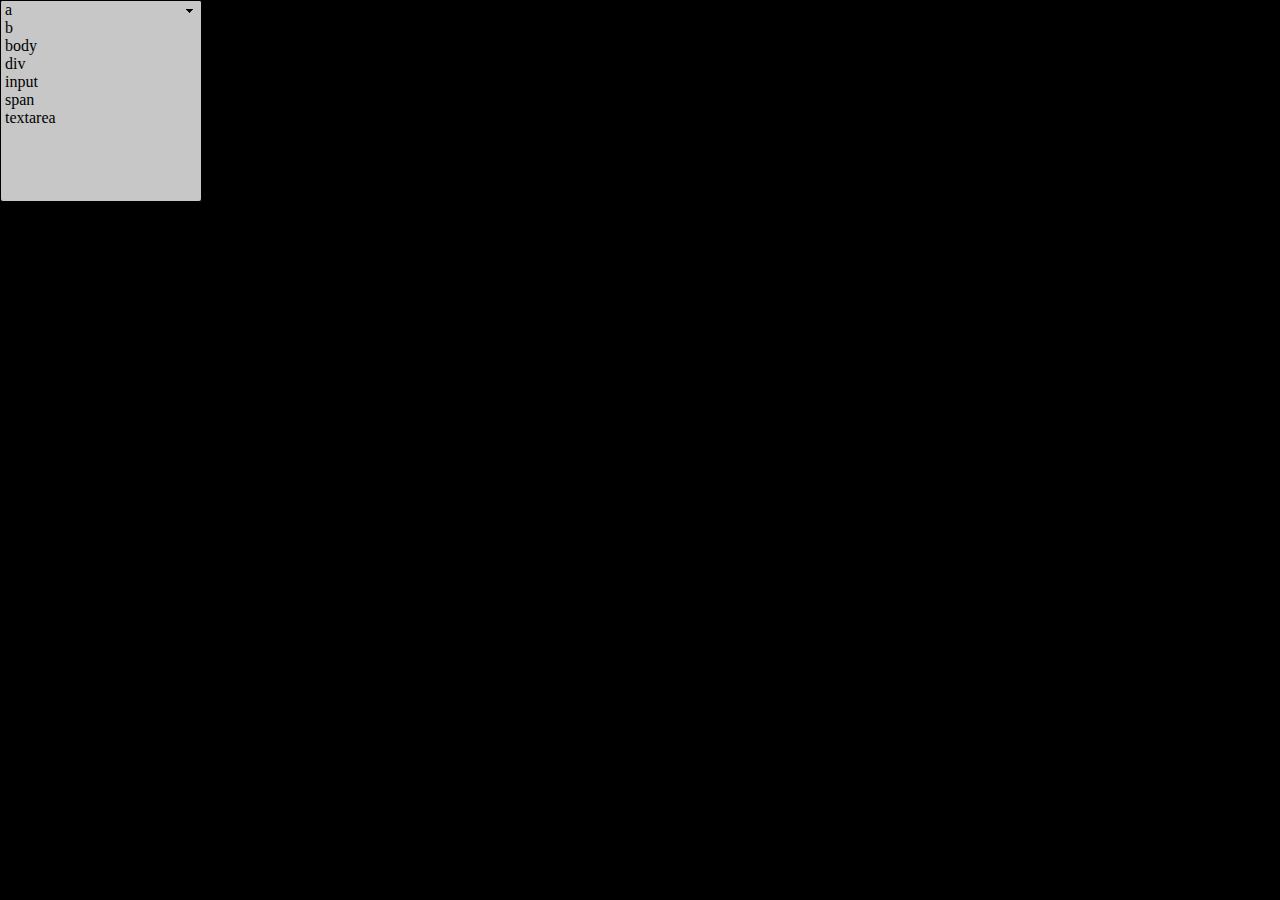
<file: drop.html>
<html>
	
<head>
		
<meta charset="UTF-8" />
	
		
<link  rel="stylesheet" href="css/test.css"></link>		
<link  rel="stylesheet" href="css/framework2.0.css"></link>		
<link  rel="stylesheet" href="css/sgbar.css"></link>		
<link  rel="stylesheet" href="css/sgpanel.css"></link>		
<link  rel="stylesheet" href="css/sgwinmenu.css"></link>		
<link  rel="stylesheet" href="css/explorer.css"></link>		
<link  rel="stylesheet" href="css/sgappwin.css"></link>		
<link  rel="stylesheet" href="css/sgfolder.css"></link>	
</head>	
	
<body>
	
<div id="app_1_selector_tags" class="drop-down" defaults="Seleccione nodo" defaultselection="0" creator="SgHtmlInspector" instance="7" state="1" style="height: 30px;">
<div id="app_1_selector_tags_items_box" class="items-box">
<div id="app_1_selector_tags_items" class="items" style="
    /* bottom: 100%; */
">
<div id="app_1_selector_tags_option_1">a
</div>
<div id="app_1_selector_tags_option_2">b
</div>
<div id="app_1_selector_tags_option_3">body
</div>
<div id="app_1_selector_tags_option_4">div
</div>
<div id="app_1_selector_tags_option_5">input
</div>
<div id="app_1_selector_tags_option_6">span
</div>
<div id="app_1_selector_tags_option_7">textarea
</div>
</div>
</div>
<div id="app_1_selector_tags_drop_button" class="drop-button">
</div>
</div>

</body>

</html>
</file>
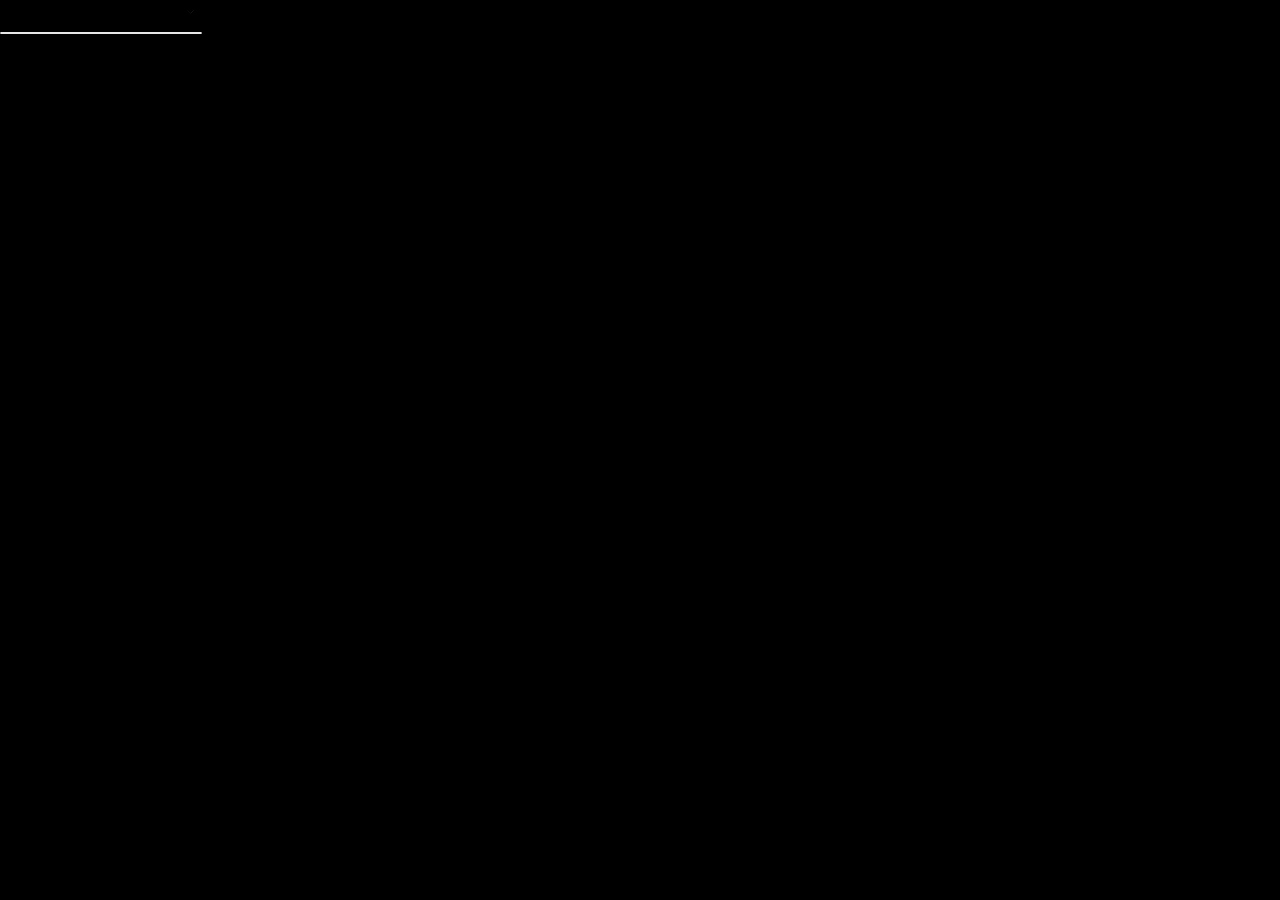
<file: dropdown.html>
<html>
	
<head>
		
<meta charset="UTF-8" />
	
		
<link  rel="stylesheet" href="css/test.css"></link>		
<link  rel="stylesheet" href="css/framework2.0.css"></link>		
<link  rel="stylesheet" href="css/sgbar.css"></link>		
<link  rel="stylesheet" href="css/sgpanel.css"></link>		
<link  rel="stylesheet" href="css/sgwinmenu.css"></link>		
<link  rel="stylesheet" href="css/explorer.css"></link>		
<link  rel="stylesheet" href="css/sgappwin.css"></link>		
<link  rel="stylesheet" href="css/sgfolder.css"></link>	
<script  src="js/DomHelper.js"></script>

</head>	
	
<body>
	
<div id="app_1_selector_tags" class="drop-down" defaults="Seleccione nodo" defaultselection="0" creator="SgHtmlInspector" instance="7" state="0" style="height: 30px;">
	<div id="content" class="drop-down-input">
		<div id="app_1_selector_tags_drop_button" style="background-image:url('img/drop-button.png')" class="drop-button"
		onclick="toogle2(event,this.parentNode.parentNode,'state')">
		</div>
	</div>
	
	
	<div id="app_1_selector_tags_items_box" class="items-box">
		<div id="app_1_selector_tags_items" class="items">
			<div id="app_1_selector_tags_option_1">a</div>
			<div id="app_1_selector_tags_option_2">b</div>
			<div id="app_1_selector_tags_option_3">body</div>
			<div id="app_1_selector_tags_option_4">div</div>
			<div id="app_1_selector_tags_option_5">input</div>
			<div id="app_1_selector_tags_option_6">span</div>
			<div id="app_1_selector_tags_option_7">textarea</div>
			<div id="app_1_selector_tags_option_7">textarea</div>
			<div id="app_1_selector_tags_option_7">textarea</div>
			<div id="app_1_selector_tags_option_7">textarea</div>
			<div id="app_1_selector_tags_option_7">textarea</div>
			<div id="app_1_selector_tags_option_7">textarea</div>
			<div id="app_1_selector_tags_option_7">textarea</div>
			<div id="app_1_selector_tags_option_7">textarea</div>
			<div id="app_1_selector_tags_option_7">textarea</div>
			
		</div>
	</div>
</div>
</body>

</html>
</file>
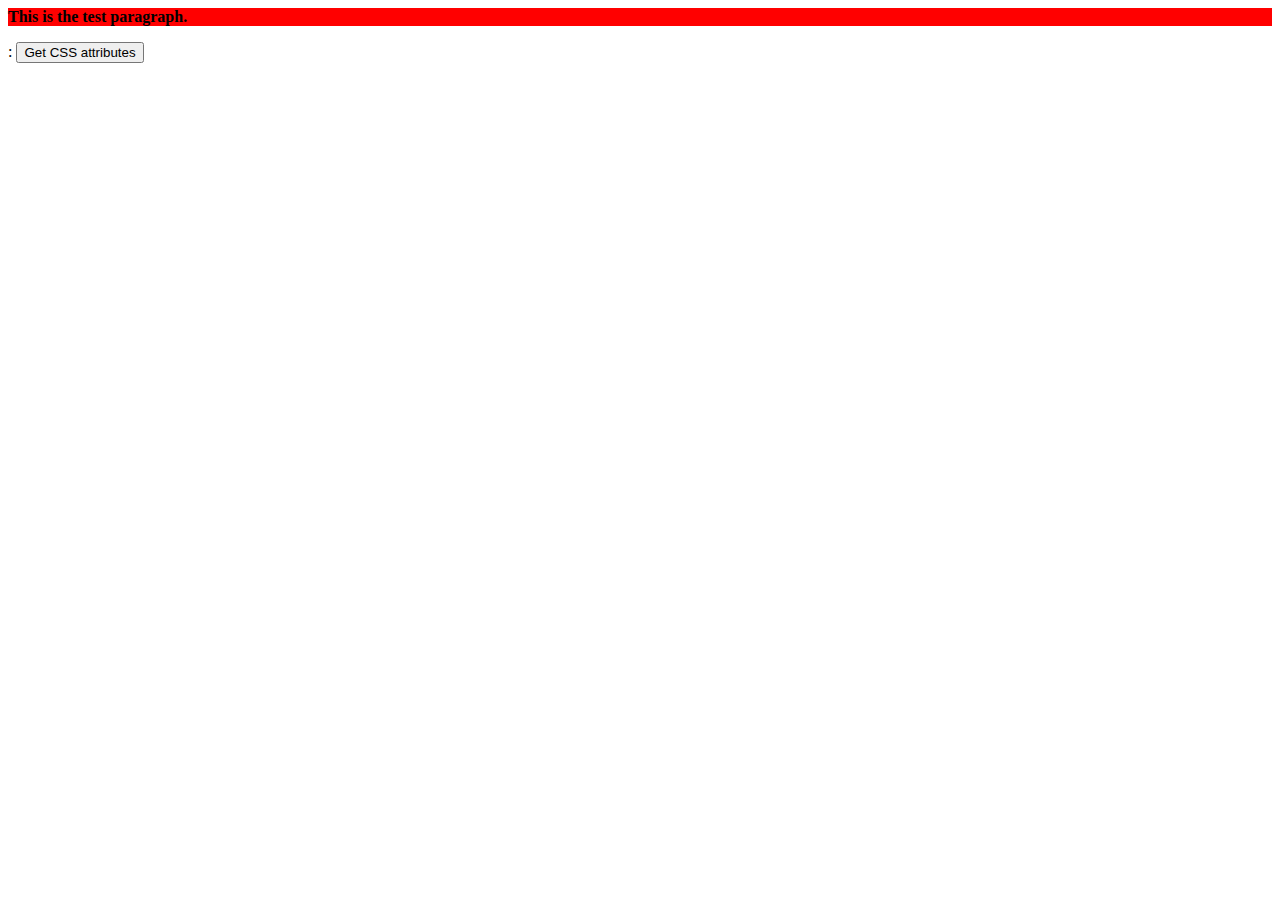
<file: test-css-ie9.html>
<html>
	<head>
		<style>
			p{
				background-color:red;
				color:whre;
			}
			table{
				float:left;
				border:solid 1px black;
				vertical-align:top;
			 }
		</style>
		<script>
			function onClick() {
				document.body.innerHTML+=oPara.style.cssText;
				var s = '<div>';
				s+='<table><tbody>';
				for (var i in oPara.currentStyle) {
					s+='<tr><td>'+i+'</td><td>'+oPara.currentStyle[i]+'</td></tr>';
				}
				s+='</tbody></table>';
				s+='<table><tbody>';
				for (var i in oPara.runtimeStyle) {
					//if (oPara.runtimeStyle[i] != '')
						s+='<tr><td>'+i+'</td><td>'+oPara.runtimeStyle[i]+'</td></tr>';
				}
				s+='</tbody></table>';
				
				s+='</div>';
				document.body.innerHTML+=s;
			}
		</script>
	</head>
	<body>
		<p id="oPara" style="color:'green'; font-weight:bold">
		This is the test paragraph.</P>
		:
		<button onclick="onClick()">
		Get CSS attributes</button>
	</body>
</html>
</file>
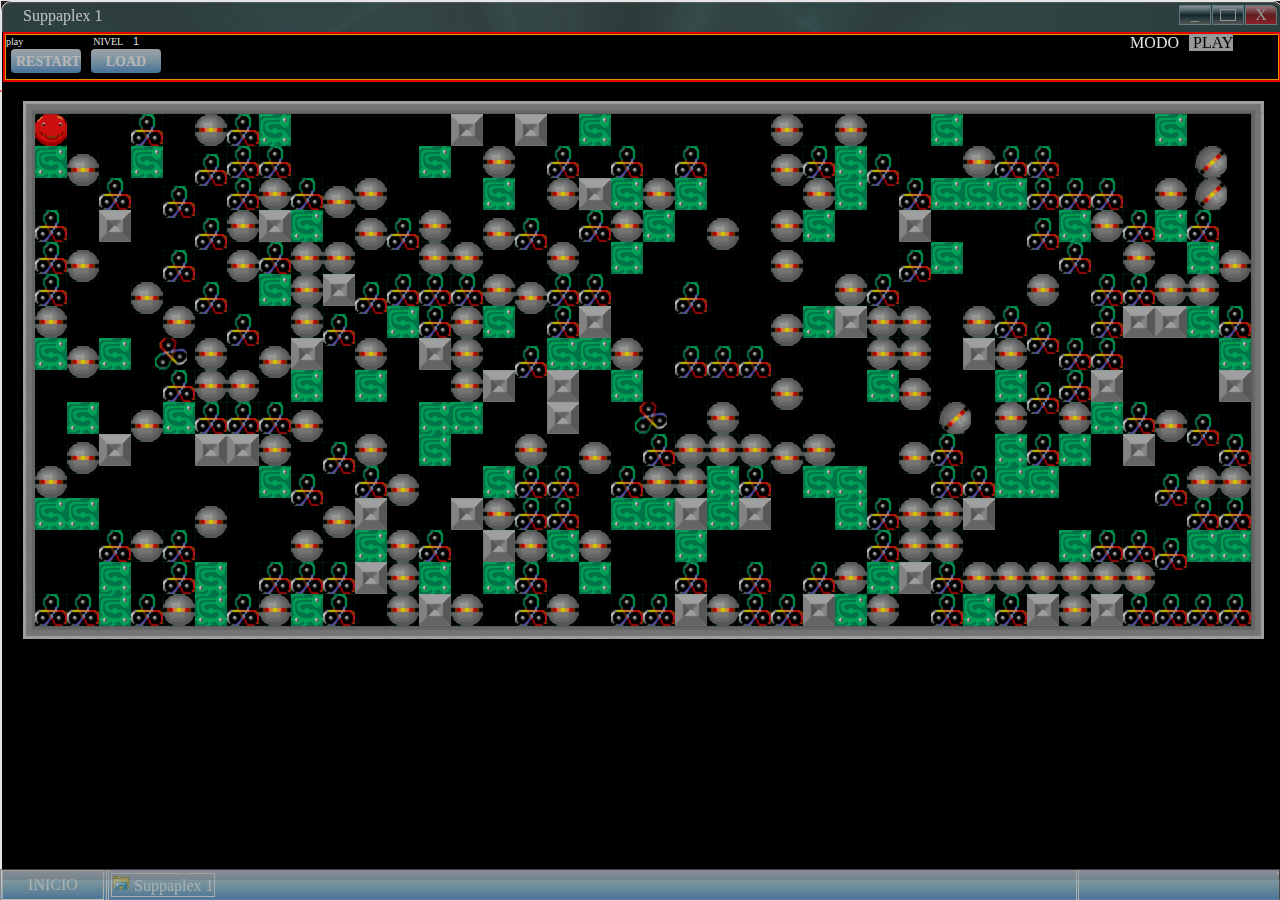
<file: test_object.html>
<!DOCTYPE html>
<html dir="ltr" xmlns="http://www.w3.org/1999/xhtml" lang="en">
	<head>
<meta http-equiv="Cache-control" content="public"> 
  <meta http-equiv="content-type" content="text/html;charset=utf-8" />
	
		<link  rel="stylesheet"		href="css/suppaplex.css"></link>
		<link  rel="stylesheet"		href="css/sgwincal.css"></link>
		<link  rel="stylesheet"		href="css/sgtecla.css"></link>
<!--		<link  rel="stylesheet"		href="css/sgmenu.css"></link> -->
		<link  rel="stylesheet"		href="css/sgcontrols.css"></link>
		<link  rel="stylesheet"		href="css/sgbuttonbox.css"></link>
<!--		<link  rel="stylesheet" href="css/test.css"></link>
		<link  rel="stylesheet"		href="css/framework2.0.css"></link>
		<link  rel="stylesheet" href="css/sgbar.css"></link>
		<link  rel="stylesheet" href="css/sgpanel.css"></link>
		<link  rel="stylesheet" href="css/sgwinmenu.css"></link>
		<link  rel="stylesheet" href="css/explorer.css"></link>
		<link  rel="stylesheet" href="css/sgappwin.css"></link>
		<link  rel="stylesheet" href="css/sgfolder.css"></link>-->


<!-- helpers de sistema -->
		<script  src="js/SgDomExtension.js"></script>
		<script  src="js/Culture.js"></script>
		<script  src="js/Controller.js"></script>
		<script  src="js/Output.js"></script>
		<script  src="js/DirectoryHelper.js"></script>
<!-- helpers de arquitectura -->
		<script  src="js/ClassHelper.js"></script>
		<script  src="js/DomHelper.js"></script>
<!-- TODO: eliminar la depencia entre entre el treeHelper y el domHelper -->		
		<script  src="js/TreeHelper.js"></script>
		<script  src="js/ToogleHelper.js"></script>
		<script  src="js/TextHelper.js"></script>


		<script  src="js/SgObject.js"></script>
		
		<script  src="js/SgControl.js"></script>
		<script  src="js/SgControlContainer.js"></script>
		<script  src="js/SgFocusable.js"></script>
		<script  src="js/SgTime.js"></script>
		<script  src="js/SgCaret.js"></script>

		<script  src="js/SgMenuGroupBox.js"></script>
		<script  src="js/SgMenuBox.js"></script>
	
		<script  src="js/SgFolder.js"></script>
		<script  src="js/SgFile.js"></script>
		<script  src="js/SgExeFile.js"></script>
		<script  src="js/SgDropDown.js"></script>
		<script  src="js/SgButton.js"></script>
		<script  src="js/SgInput.js"></script>
		<script  src="js/SgButtonBox.js"></script>
		<script  src="js/SgTecla.js"></script>
		<script  src="js/SgTeclado.js"></script>
		<script  src="js/SgCalcPantalla.js"></script>
		<script  src="js/SgColRowList.js"></script>
		<script  src="js/SgRowList.js"></script>
		<script  src="js/SgList.js"></script>
		<script  src="js/SgBar.js"></script>
		<script  src="js/SgUrlBar.js"></script>
		<script  src="js/SgCommandBar.js"></script>
		<script  src="js/SgTitleBar.js"></script>
		<script  src="js/SgTaskBar.js"></script>
		<script  src="js/SgAppMenu.js"></script>
		<script  src="js/SgPanel.js"></script>
		<script  src="js/SgWindow.js"></script>
		<script  src="js/Clock.js"></script>
		<script  src="js/WinNotePage.js"></script>
		<script  src="js/WinNote.js"></script>
		<script  src="js/WinCal.js"></script>
		<script  src="js/suppaplex/SuppaCel.js"></script>
		<script  src="js/suppaplex/SuppaPlayer.js"></script>
		<script  src="js/suppaplex/SuppaBoard.js"></script>
		<script  src="js/suppaplex/SuppaStone.js"></script>
		<script  src="js/suppaplex/SuppaInfotron.js"></script>
		<script  src="js/suppaplex/SuppaExplotion.js"></script>
		<script  src="js/suppaplex/SuppaDisk.js"></script>
		<script  src="js/suppaplex/SuppaWallSoft.js"></script>
		<script  src="js/suppaplex/SuppaHardWall.js"></script>
		<script  src="js/suppaplex/SuppaHole.js"></script>
		<script  src="js/suppaplex/Suppaplex.js"></script>
		<script  src="js/SgAppWin.js"></script>
		<script  src="js/SgAppPanelWin.js"></script>

		
<!-- aplicaciones de la interfase SgAppWin-->		
		<script  src="js/SgExplorer.js"></script>
		<script  src="js/SgUI.js"></script>
		<script  src="js/SgWinCal.js"></script>
		<script  src="js/SgClock.js"></script>
		<script  src="js/suppaplex/SgSuppaplex.js"></script>
		<script  src="js/SgCalc.js"></script>
		<script  src="js/SgNotePad.js"></script>
		<script  src="js/SgFormDesigner.js"></script>
		<script  src="js/SgOutput.js"></script>
		<script  src="js/SgDbExplorer.js"></script>
		<script  src="js/SgHtmlInspector.js"></script>

<!-- menu flotantes laterales, no usado actualmente, removible -->
<!-- mantiene dependencia con el domHelper -->
		<script  src="js/MenuHelper.js"></script>
<!-- harcodeo deprecado previos al origen del Sgapp -->		
		<script  src="js/test.js"></script>
		
<!-- Singletons del SO -->		
		<script  src="js/SgWinMenu.js"></script>
		<script  src="js/ContextMenu.js"></script>
		<script  src="js/SgDesktop.js"></script>
		<script  src="js/SgApp.js"></script>
		
		<script>
			function onKeyDown(event) {				
				
			return 			
		}
			

			function toLocalStorage(s) {			
				if (window.localStorage)
					window.localStorage.setItem('log', s);			
			
			}
			
			function insp(e,o){
				var oo = e.srcElement;
				if (arguments[2])
					oo.className = domHelper.mergeClassName(oo.className,'_insp__');
				else
					oo.className = oo.className.replace('_insp__','');
			}
			
			function onLoad() {
				sgApp.init();
				//output.setContent('');
				//this.wincal =new IWinCal({id:'colgado',className:'calendar',owner:sgApp.desktop})
				sgApp.newApplication({appname:'Suppaplex'});
				//sgApp.newApplication({appname:'UI'});
				//sgApp.newApplication({appname:'WinCal', className:'wincal calendar'});
				//sgApp.newApplication({appname:'WinCal',forcePosition:'left'});
				//sgApp.appActivate(sgApp.apps.Suppaplex[0]);
				//sgApp.newApplication('AppPanelWin');
			}
		
		</script>
	</head>
	
	<!--<body onclick="tofs()" oncontextmenu="return false">-->
	<body onload="onLoad()"   onkeydown="sgApp.onKeyDown(event);"  onkeyup="sgApp.onKeyUp(event);">
<style>
body{
	padding:0px;
	margin:0px;
	height:100%;
	border-collapse:collapse;
	width:100%;
	
}
div.pagecollapser{
	background-color:transparent;
	border:solid 1px black;
	position:absolute;
	opacity:0.5;
	right:-10px;
	width:20px;
	height:20px;
	border-bottom-left-radius:10px;
	border-bottom-right-radius:10px;
	margin-top:0px;
	-webkit-transition: color 1s, background-color 1s, margin-top 0.5s, left 1s, width 1s, height 1s;
}
div.pagecollapser[active="0"]{
	margin-top:-90px;
	width:20px;
	height:20px;
	opacity:0.5;
	left:0px;
	overflow:hidden;
	background-color:#ddd;
	color:black;
	border-radius:5px;
}

div.pagecollapser[index="19"]{	margin-top:360px;	z-index:1042;}
div.pagecollapser[index="18"]{	margin-top:340px;	z-index:1043;}
div.pagecollapser[index="17"]{	margin-top:320px;	z-index:1044;}
div.pagecollapser[index="16"]{	margin-top:300px;	z-index:1045;}
div.pagecollapser[index="15"]{	margin-top:280px;	z-index:1046;}
div.pagecollapser[index="14"]{	margin-top:260px;	z-index:1047;}
div.pagecollapser[index="13"]{	margin-top:240px;	z-index:1048;}
div.pagecollapser[index="12"]{	margin-top:220px;	z-index:1049;}
div.pagecollapser[index="11"]{	margin-top:200px;	z-index:1050;}
div.pagecollapser[index="10"]{	margin-top:180px;	z-index:1051;}

div.pagecollapser[index="9"]{	margin-top:160px;	z-index:1052;}
div.pagecollapser[index="8"]{	margin-top:140px;	z-index:1053;}
div.pagecollapser[index="7"]{	margin-top:120px;	z-index:1054;}
div.pagecollapser[index="6"]{	margin-top:100px;	z-index:1055;}
div.pagecollapser[index="5"]{	margin-top:120px;	z-index:1056;}
div.pagecollapser[index="4"]{	margin-top:90px;	z-index:1057;}
div.pagecollapser[index="3"]{	margin-top:60px;	z-index:1058;}
div.pagecollapser[index="2"]{	margin-top:30px;	z-index:1059;}
div.pagecollapser[index="1"]{	margin-top:0px;	z-index:1060;}
div.pagecollapser[active="1"],
div[active="1"]{
	margin-top:0;
	width:1000px;
	height:600px;
	left:200px;
	overflow:auto;
	position:fixed;
	opacity:1;
	background-color:black;
	color:white;
}
div.pagecollapser[active="1"]{
	margin-top:0;
	width:2000px;
	height:600px;
	left:200px;
	overflow:auto;
	position:fixed;
	opacity:1;
	background-color:black;
	color:white;
}

div[active="1"]{
	margin-top:0;
	width:1000px;
	height:600px;
	left:200px;
	overflow:auto;
	position:fixed;
	opacity:1;
	background-color:black;
	color:white;
}

div.menuleft{
float:left;
}
div.pagecollapser>div{
	border: solid 1px #cccccc;
}

div.object-inspector {
	height:100%;
	width:100%;
	overflow:auto;
}
div.object-inspector > div{
	float.left;
}


div.object-inspector > div > div{
	float:left;
	padding:2px;
}

div.object-inspector > div > div:first-child{
	display:inline;
}
div.object-inspector > div  > div:first-child + div{
	display:inline;
}

div.object-inspector > div > div:first-child + div + div {
	clear:right;
}
div.object-inspector > div > div > div {
	float:left;
	display:inline;
	padding:2px;

}

div#menuleft{
display: inline;
position: absolute;
left: 0px;
top: 0px;
height: 500px;
width: 20px;
background-color: #ccc;
}

table{
color:white;
}
tr.inspector-row-row>td{
	height:20px;
	overflow:hidden;
	padding:0;
}
tr.inspector-row-row>td>div:first-child{
	position:absolute;
	overflow:hidden;
	height:20px;
}


/************************************************************************************/
/* framework*/
/************************************************************************************/
body div._insp__{
	outline:solid 1px red!important;
}

*{
  -moz-user-select: none;
  -khtml-user-select: none;
  -webkit-user-select: none;
  user-select: none;
}

div.desktop{
	background-image: url('img/background1.jpg');
	background-repeat: no-repeat;
	background-position: 0 0;
	background-attachment: fixed;
	position:fixed;
	left:0px;
	width:100%;
	top:0px;
	bottom:0%;
	z-index:0;
}

div.domhelper.capturer{
	position:fixed;
	top:0px;
	left:0px;
	height:100%;
	width:100%;
	z-index:0;
	background-color:transparent;
	border:none;
	margin:0px;
	padding:0px;
}
div.domhelper.capturer[active="0"]{
	z-index:0;
}

div.domhelper.capturer[active="1"]{
	z-index:1500;
}

div.triangle[state="1"]{
	-webkit-transform:translateX(5px) translateY(5px) rotateZ(540deg);
	border-bottom: 6px solid #fc2e5a;
	border-bottom: 4px solid blue;
	}
div.triangle[state="0"]{
	-webkit-transform:translateX(5px) translateY(5px) rotateZ(90deg);
}

div.triangle {
	width: 0;
	transition:-webkit-transform 0.5s, border-bottom 2s;
	-webkit-transform:translateX(5px) translateY(5px) rotateZ(90deg);
	height: 0;
	border-left: 4px solid transparent;
	border-right: 4px solid transparent;
	border-bottom: 4px solid #fc2e5a;
}

div.div-group[visible="1"]>div.div-groupped{
	display:block;
}
div.div-groupped{
	display:none;
}

div.drop-down{
	position: relative;
	height:200px;
	width:200px;
	float:left;
	display:inline;
}


div.drop-down>div.items-box{
	position:absolute;
	height:200px;
	width:100%;
	border:solid 0.5mm black;
	background-color:#ddd;
	transition: height 0.8s, border-color 1s;
	overflow-x:hidden;
	overflow-y:auto;
	border-radius:3px;
}
div.drop-down[state="0"] > div.items-box{
	height:0px;	
	border-color:white;
}
div.drop-down[state="1"] > div.items-box{
	height:200px;
	border-color:black;
}

div.drop-down>div.items-box>div.items{
	position:absolute	;
	bottom:100%;
	overflow:auto;
	left:0px;
	width:100%;
}
div.drop-down[state="0"]>div.items-box>div.items{
	-webkit-animation: upper 1s;
}
div.drop-down[state="1"]>div.items-box>div.items{
	overflow:hidden;
	top:0;
	bottom:auto;
	-webkit-animation: downer 1s;
}
div.drop-down > div.items-box > div.items>div:hover{
	background-color:#f0f0f0;
}

div.drop-down > div.items-box > div.items>div{
	background-color:#ddd;
	padding:0px 4px;
	width:100%;
}

div.drop-button{
	background-image:url('img/drop-button.png');
	background-repeat: no-repeat;
	background-position: 0 0;
	position:absolute;
	height:18px;
	width:18px;
	right:1px;
	left:auto;
	top:1px;
	bottom:auto;
	z-index:15000;
}

div.drop-down-input {
	height:30px;
	position:relative;	
	border:solid 0.5mm black;
	border-radius:5px;
	width:200px;
}
div.drop-down-input > div.drop-down-input {
	position:absolute;
	width:180;
	border:none;
	
}

@-webkit-keyframes downer /* Safari and Chrome */
{
0%   {bottom: 100%;}
50%  {bottom:auto}
100% {top:0}
}
@-webkit-keyframes upper /* Safari and Chrome */
{
0%   {bottom:0; height:100%; top:0}
50% {height:100%}
70% {height:100%}
99% {height:0%}
100% {bottom:100%;height:100%}
}
@-webkit-keyframes upperc /* Safari and Chrome */
{
100% {border:none;}
}

div.drop-check[state="1"]{
	background-color:red;
}
div.drop-check{
	border:solid 0.5mm gray;
	height:10px;
	width:10px;
	float:left;
	margin-top:5px;
	margin-right:2px;
}


/************************************************************************************/
/* sgbar */
/************************************************************************************/

div.sgbar {
	*background-color:#338;
	border:solid 1px #666;
	border-bottom:solid 0px #666;
	position:fixed;
	transition:opacity 0.3s, left 0.5s;
}	


/**************************************************************** */
/*  COLLAPSABLE LEFT BAR */
/**************************************************************** */
div.sgbar.left {
	top:0px;
	left:0px;
	height:100%;
	opacity:0.6;
	width:20px;
	float:left;
	left:-10px;
	*position:absolute;
}

div.sgbar.left[active="1"],
div.sgbar.left:hover {
	opacity:0.9;
	left:0px;
	
}

/**************************************************************** */
/*  TASK BAR */
/**************************************************************** */
div.sgbar.sgtask {
	height:30px;
	bottom:0px;
	left:0px;
	right:0px;
	width:auto;
	z-index:12345;
	opacity:0.7;
	background-image: linear-gradient(bottom, rgb(106,162,217) 5%, rgb(166,204,222) 50%, rgb(214,224,235) 94%);
	background-image: -o-linear-gradient(bottom, rgb(106,162,217) 5%, rgb(166,204,222) 50%, rgb(214,224,235) 94%);
	background-image: -moz-linear-gradient(bottom, rgb(106,162,217) 5%, rgb(166,204,222) 50%, rgb(214,224,235) 94%);
	background-image: -webkit-linear-gradient(bottom, rgb(106,162,217) 5%, rgb(166,204,222) 50%, rgb(214,224,235) 94%);
	background-image: -ms-linear-gradient(bottom, rgb(106,162,217) 5%, rgb(166,204,222) 50%, rgb(214,224,235) 94%);
}
div.sgbar.sgtask:hover {
	opacity:0.9;
}
/*BOTTOM TASK BAR */

	


div.sgbar.sgtask>div#btnInicio{
	width:100px;
	border:solid 0.5mm black;
	text-align:center;
	position:absolute;
	top:0px;
	bottom:0px;
	left:1px;
	width:100px;
	right:auto;
	height:auto;
	padding:0px;
	margin:0px;
	padding-top:5px;
	color:white;
	border-color:white;
}

/* ************************************************************************************ */
/*  taskbar apptab */
/* ************************************************************************************ */
div.sgbar.sgtask>div#btnInicio:hover,
div.taskbar-apptabs>div:hover{
-webkit-box-shadow: 0px -1px 18px 4px rgba(255, 222, 243, 1);
}
div.taskbar-apptabs{
	position:absolute;
	
	left:105px;
	right:200px;
	top:0px;
	margin:0px;

	padding:0px;
	bottom:0px;
	height:auto;
	width:auto;
	background-color:transparent;
	border-color:white;
	border-left-style:double;
	border-right-style:double;
	padding-top:3px;
	padding-bottom:3px;
}

div.taskbar-apptabs>div{
	float: left;
	margin-left: 2px;
	border-color: white;
	color: white;

	padding-top: 3px;
	border: solid 1px white;
	padding-bottom: 1px;
}

div.taskbar-apptabs>div.icon{
	padding-left:22px;
}

div.icon.icon-explorer[type="1"]{
	background-image:url('img/icons/icoexplorer1.png');
}

div.icon{
	background-position:1 3;
	background-repeat:no-repeat;
	
}


/************************************************************************************/
/* sgpanel */
/************************************************************************************/

div.panel{
	position:relative;
	height:100%;
	overflow:auto;
	background-color:white;
	left:0px;
	right:0px;
	border:none;
	display:inline-block; 
}
div.panel.right:hover{
	margin-right:0px;
	right:0px;
	opacity:0.8;
}

div.panel.left:hover{
	margin-left:8px;
	left:5px;
	opacity:0.8;
}

div.panel.bottom:hover{
	margin-bottom:0px;
	bottom:0px;
	opacity:0.8;
}

div.panel.left{
	position:absolute;
	transition:left 500ms linear 1s;
	left:-30%;
	width:30%;
	opacity:0.8;
	top:0px;
	margin-left:5px;
}
div.panel.center{
	position: absolute;
	left: 6px;
	right: 6px;
	top:0px;
	width: auto;
	transition:right 0.5s, left 0.5s;
}
div.panel.right{
	position:absolute;
	right:-30%;
	width:30%;
	top:0px;
	margin-right:5px;
	transition:right 0.5s;
	left:auto;
}

div.panel.bottom{
	width:100%;
	position:absolute;
	bottom:-150px;
	height:150px;
	margin-bottom:5px;
	left:3px;
	transition:bottom 0.5s;
	right:3px;
	width:auto;	
}

div.horizontal{
	*height:80%;

	position:absolute;
	top:55px;
	bottom:0px;
	height:auto;
	left:0px;
	right:0px;
	overflow:hidden;

}

div.panel-container{
	position:absolute;
	top:0px;
	bottom:0px;
	height:auto;
	left:0px;
	right:0px;
	width:auto;
	overflow:auto;
	border:solid 1px black;
}
div.panel-container>div.panel-content>div{
	padding-top:23px;
}
div.panel-container>div{
	height:auto;
	background-color:white;
	width:100%;
}
div.panel.center >div.panel-container{

	background-color:#dadada;

}

div.panel.right[docked="1"]{
	right:0px;
	margin-right:0px;
}

div.panel.left[docked="1"]{
	left:0px;
	top:0px;
	margin-left:0px;
}
div.panel-content{
	position:relative;
}
div.panel.right[docked="1"] div.panel-content,
div.panel.left[docked="1"] div.panel-content{
	opacity:0.9;
}

div.panel.bottom[docked="1"]{
	bottom:0px;
	margin-bottom:0px;
}

div.panel[docked="1"] div.panel-button{
	background-color:#ccc;
	z-index:14000;
}
div.panel-container>div.panel-button{
	position:absolute;
	right:2px;
	top:2px;
	height:14px;
	width:14px;
	background-color:white;	
	border:solid 0.5mm;	
}
div.panel-container>div.panel-content{
	background-color:transparent;
}

/************************************************************************************/
/* gwinmenu*/
/************************************************************************************/


div.window{
	position:absolute;
	*background-color:white;
	*border:solid 0.5mm red;
	height:100%;
	right:0%;
	left:0%;
	bottom:0%;
	top:0%;
	height:auto;
	width:auto;
}
div.window.bottom{
	top:auto!important;
}
div.bottom{
	bottom:0px;
	top:auto;
}

div.sgwinmenu {

	-webkit-box-shadow: 2px 0px 24px rgba(228, 228, 228, 0.55);
	position:fixed;
/*	background-image: linear-gradient(bottom, rgb(106,162,217) 5%, rgb(166,204,222) 50%, rgb(214,224,235) 94%);
	background-image: -o-linear-gradient(bottom, rgb(106,162,217) 5%, rgb(166,204,222) 50%, rgb(214,224,235) 94%);
	background-image: -moz-linear-gradient(bottom, rgb(106,162,217) 5%, rgb(166,204,222) 50%, rgb(214,224,235) 94%);
	*background-image: -webkit-linear-gradient(bottom, rgb(106,162,217) 5%, rgb(166,204,222) 50%, rgb(214,224,235) 94%);
	background-image: -webkit-linear-gradient(bottom, rgb(64, 69, 73) 5%, rgb(90, 130, 150) 50%, rgb(214,224,235) 94%);
	background-image: -ms-linear-gradient(bottom, rgb(106,162,217) 5%, rgb(166,204,222) 50%, rgb(214,224,235) 94%);
	*/
	background-color:transparent;
	opacity:0.7;
	height:80%;
	width:400px;
	margin-bottom:30px;
	transition:opacity 1s;
	*transition:opacity 1s, height 0.5s, width 1s;
	border-top-left-radius:10px;
	border-top-right-radius:10px;
	
}

div.sgwinmenu:hover{
	opacity:0.9;
}
div.sgwinmenu.bottom {
	bottom:0px;
	height:80%;
	width:400px;
	left:0px;
}

div.sgwinmenu[active="0"]{
	opacity:0;
	z-index:0;
	*height:0px;
	*width:0px;
}

div.sgwinmenu[active="1"]:hover{
	opacity:0.9;
}
div.sgwinmenu[active="1"],
div.sgwinmenu[active="1"] *{
	opacity:1;
	z-index:10000;
}

div.sgwinmenu[active="1"] > div.list-winmenu.left>div{
	border:solid 0.0mm gray;
	-webkit-box-shadow: '';
	
}
div.list-winmenu{
	color:black;
	border:solid 0.5mm gray;
}
div.list-winmenu.left{
	background-image: -webkit-linear-gradient(bottom, rgb(64, 69, 73) 5%, rgb(90, 130, 150) 50%, rgb(214,224,235) 94%);
position: absolute;
width: auto;
height: auto;
top: 0px;
bottom: 0px;
right:0px;
left:0px;

border-top-left-radius: 10px;
border-top-right-radius: 10px;
z-index:10001;
opacity:0.8;
background-image:-webkit-linear-gradient(bottom, rgb(64, 69, 73) 5%, rgb(39, 47, 51) 50%, rgb(19, 24, 29) 50%, rgb(8, 19, 31) 94%);
*background-image: -webkit-linear-gradient(bottom, rgb(64, 69, 73) 5%, rgb(90, 130, 150) 50%, rgb(214,224,235) 94%);
}


div.list-winmenu.right{
z-index:10002;
position: absolute;
width: 55%;
left: 7px;
height: auto;
top: 1.5%;
bottom: 1.5%;
right: 10px;
*margin-right: 15px;
float: none;
border-top-left-radius: 5px;
border-top-right-radius: 5px;
background-color:white;
-webkit-box-shadow: 2px 0px 24px rgba(228, 228, 228, 0.55);

opacity: 1;
}
div.list-winmenu.left {
	padding-top:50px;
}
div.list-winmenu.left > div:hover	{
	-webkit-box-shadow: 2px 0px 24px rgba(228, 228, 228, .95);
}

div.list-winmenu.left > div	{
position: absolute;
	-webkit-box-shadow: 2px 0px 124px rgba(228, 228, 228, .55);
left: 60%;
color: white;
transition: -webkit-box-shadow 0.660s
}

div.btn-winmenu {
	*position:absolute;
	bottom:20px;
	border:solid 0.5mm black;
	padding:0px 10px;
	border-radius:5px;
	-webkit-box-shadow: 2px 0px 24px rgba(228, 228, 228, 0.55);

}

/************************************************************************************/
/* explorer */
/************************************************************************************/

div.explorer{
	position:absolute;
	left:0px;
	right:0px;
	width:auto;
	height:auto;
}

div.sgapp.Output.window{
	white-space:pre;
}

div.sgapp.Output.window > div.head.container,
div.sgapp.Output.window > div > div.sgbar.title-bar {
	height:30px;
}
div.head.container{
	position:relative;
	height:60px;
	width:100%;
	opacity:0.9;
	border-top-left-radius:10px;	
	border-top-right-radius:10px;		
}

div.body.container{
	border-left:solid 1px black;
	border-right:solid 1px black;
	overflow:hidden;
}
div.body.container{
	position:absolute;
	top:61px;
	height:auto;
	bottom:20px;
	left:0px;
	right:0px;
	width:auto;
	margin:0 0px;
	*background-color:blue;
}

div.tail.container{
	position:absolute;
	height:20px;
	width:auto;
	left:0;
	right:0;
	bottom:0px;
	border-left:solid 1px black;
	border-right:solid 1px black;
		
	*background-color:green;
}

div.explorer.head{
	bottom:0px;
	top:60px;

}
div.explorer.head.container{
	background-color:blue;
}

div.explorer.body.container{
	*background-color:red;
}

div.url-drop{
	background-image:url('img/abrir.png');
	background-position:1 3;
	background-repeat:no-repeat;
	padding-left:22px;
	float:left;
}

div.directory-entry:hover{
	background-color:rgba(255, 255, 255, 0.31);
	margin: 0 2 0 0;
}
div.directory-entry>div:focus{
	outline-color:transparent!important;
}
-webkit-box-shadow	
div.tree-node,
div.directory-entry{
	background-position:0 0;
	background-repeat:no-repeat;
	position: relative;
}

div.tree-node[type="1"],
div.directory-entry[type="1"]{
	background-size:16px;
	margin:2px 2px 2px 5px;
}

div.tree-node[type="1"]{
	padding-left:28px;
}


div.directory-entry:focus[type="2"]{
	border:solid 0.5mm red;
	border-radius:8px;
}

div.directory-entry[type="2"]{
	float:left;
	background-size:40px;
	height:65px;
	width:65px;
	margin:2px 2px 2px 5px;
	padding-top:36px;
	height:20;
	background-position:50% 0;
	text-align:center;
	border:solid 0.5mm transparent;
	opacity:0.8;
	transition: border 1s, opacity 2s, border-radius 0.5s;
	border-radius:0px;
}

div.directory-entry[type="2"]:hover{
	opacity:1;
	border:solid 0.5mm #555;
	border-radius:8px;
	
}

div.directory-entry[type="1"]{
	padding-left:17px;

}

div.directory-entry[type="1"]{
	height:20px;
}

div.panel-content>div.tree-node:first-child{
	margin-top:20px;
}

div.tree-node{
	
}
div.tree-node{
	background-position:12px 0;
	margin-left:28;
	background-repeat:no-repeat;
	position: relative;
	
}

div.tritoogle[state="1"]+div{
	*float:left;
	*position:relative!important;
	margin-left:-20px;
}
div.tritoogle[state="0"]+div{
	margin-left:-20px;
	display:none;
}
div.tree-node>tritoogle+div{
	margin-left:-20px;
	*position:relative!important;
	*left:7px;
}
div.tritoogle{
	
	position:absolute;
	left:0px;
	top:0px;
	background-color:transparent;
}

/************************************************************************************/
/* sgappwin */
/************************************************************************************/

body{
	background-color:black;
	opacity:0.9;
}

div.window{
/* 	background-image: url('img/background1.jpg');
	background-repeat: no-repeat;
	background-position: 0 0;
	background-attachment: fixed; */
	position:fixed;
	left:0px;
	width:100%;
	top:0px;
	bottom:0%;
	z-index:0;

}
div.sgapp{
	min-height:300px;
	min-width:300px;
}
div.sgapp.window.toredim {
	min-height:0;
	min-width:0;
}
div.window{
	border:solid 1px white;
}

div.window.content{
	background-image: none;
	background-color:white;
	margin:1px 7px 7px 7px
}
div.window.glass{
	background-image: url('img/transparent.png');
	opacity:0.5;

}



div.window{
	*position:relative;
}
/* ventana genérica, tipo directorio */
/* ventana de aplicación, área de dibujado */
div.sgapp.window[activated="1"]{
	opacity:1;
}

div.sgapp.window[activated="0"]{
	opacity:0.7;
}

div.sgapp.window{

	*transition:opacity 1s;
		background-image: url(img/t4.png);
	background-position: 0 0;
	background-attachment: fixed;
	background-repeat: no-repeat;
	background-image:  url(img/t4.png);

}
/*
div.sgapp.window>div.container:first-child{
	*background-image: -webkit-linear-gradient(top, rgb(59, 141, 223) 5%, rgb(166,204,222) 50%, rgb(236, 242, 248) 94%);
}
div.sgapp.window>div.container:first-child + div{
	background-image: -webkit-linear-gradient(top, rgb(103, 154, 206) 5%, rgb(166,204,222) 50%, rgb(236, 242, 248) 94%);
}
*/
div.sgapp.window>div.tail.container{
	background-color: rgb(54,75,74);
	opacity:0.8;
}

div.window.content{
	position: absolute;

	bottom: 0%;
	left: 0px;
	right: 0px;
	width: auto;
	top: 60px;
}

div.sgapp{
	transition:opacity 1s;
	height:70%;
	width:75%;
	position:absolute;
	left:10%;
	top:10%;
	border-top-left-radius:10px;	
	border-top-right-radius:10px;	
}
/*div.window.sgapp{
	position:relative;
	margin-top:0px;
	height:100%;
	width:100%;
	
}*/
div.sgapp[state="3"]{
	height:50%;
	width:55%;
	position:fixed;
	left:20%;
	top:20%;
	margin-bottom:30;
}
div.sgapp[state="2"]{
	top:0%;
	left:0%;
	height:auto;
	width:100%;
	position:fixed;
	margin-bottom:30;
}

div.sgapp[state="1"]{
	height:60%;
	width:80%;
	position:fixed;
	left:10%;
	top:20%;
	background-color:transparent;
	border-top-left-radius: 10px;
	border-top-right-radius: 10px;

opacity:1;
}
div.sgapp[state="0"]{
	display:none;
	opacity:0;

}
/*header*/
div.sgbar.title-bar.glass{
border:none
}
div.Output>div.div.head.container>div.sgbar.tittle-bar{
	height:30px;
}

div.explorer  div.body.container{
	top:60px;
}
div.explorer div.head.container{
	height:60px;
}
div.body.container {
	top:30px;
}

div.body-content {
	height:100%;
	width:100%;
	background-color:white;
	overflow:auto;
}
div.sgbar.title-bar{
	padding-top:4px;
}
div.sgbar.title-bar{
	position:absolute;
	top:0px;
	height:30px;
	left: 0px;
	right: 0px;
	width: auto;
	border-top-left-radius: 10px;
	border-top-right-radius: 10px;
	padding-left:20px;
	background-image: linear-gradient(bottom, rgb(106,162,217) 5%, rgb(166,204,222) 50%, rgb(214,224,235) 94%);
	background-image: -o-linear-gradient(bottom, rgb(106,162,217) 5%, rgb(166,204,222) 50%, rgb(214,224,235) 94%);
	background-image: -moz-linear-gradient(bottom, rgb(106,162,217) 5%, rgb(166,204,222) 50%, rgb(214,224,235) 94%);
	*background-image: -webkit-linear-gradient(bottom, rgb(106,162,217) 5%, rgb(166,204,222) 50%, rgb(214,224,235) 94%);
	background-image: -ms-linear-gradient(bottom, rgb(106,162,217) 5%, rgb(166,204,222) 50%, rgb(214,224,235) 94%);
	color:white;
	*background-image: -webkit-linear-gradient(bottom, rgb(87, 162, 236) 5%, rgb(166,204,222) 50%, rgb(236, 242, 248) 94%);
	*opacity:0.4;
}

div.nav-bar {
	background-color:transparent;
	z-index:12345;
	position:absolute;
	top:27px;
	right:auto;
	width:20;
	height:20px;
	border:solid 0.5mm black;
	border-radius:20px;
	opacity:0.6;
	font-weight: bolder;
	font-size: 18px;	
}

div.nav-bar.back{
	left:15px;
}

div.nav-bar.foward{
	left:40px;
}

div.nav-bar.refresh{
	left:65px;
}

div.menu-bar{
	height:25px;
}
div.no-menu-bar,
div.menu-bar{
	background-color:white;
	z-index:12345;
	position:relative;
	top:0px;
	margin-left:3px;
	margin-right:3px;

	width:auto;

	opacity: 0.8;
	
	background-image: linear-gradient(bottom, rgb(235,235,235) 33%, rgb(194,194,194) 99%, rgb(209,201,209) 89%);
background-image: -o-linear-gradient(bottom, rgb(235,235,235) 33%, rgb(194,194,194) 99%, rgb(209,201,209) 89%);
background-image: -moz-linear-gradient(bottom, rgb(235,235,235) 33%, rgb(194,194,194) 99%, rgb(209,201,209) 89%);
background-image: -webkit-linear-gradient(bottom, rgb(235,235,235) 33%, rgb(194,194,194) 99%, rgb(209,201,209) 89%);
background-image: -ms-linear-gradient(bottom, rgb(235,235,235) 33%, rgb(194,194,194) 99%, rgb(209,201,209) 89%);


background-image: -webkit-gradient(
	linear,
	left bottom,
	left top,
	color-stop(0.33, rgb(235,235,235)),
	color-stop(0.99, rgb(194,194,194)),
	color-stop(0.89, rgb(209,201,209))
);


}
div.url-bar {
	background-color:white;
	z-index:12345;
	position:absolute;
	top:25px;
	left:100px;
	right:100px;
	width:auto;
	height:25px;
	border:solid 0.5mm black;
	outline: solid 1px white;
	opacity:0.8;
	overflow-y	:hidden
}
/*barra footer*/
div.sgwin{
}

div.sgcmdbar.sgbar{
	position:absolute;
	top:2px;
	bottom:2px;
	right:4px;
	*width:50px;
	opacity:1;
	background-color:transparent;
	border:none;
}

div.sgcmdbar-btn:hover{
	*background-image: -webkit-linear-gradient(bottom,rgb(214,224,235)  5%, rgb(2, 27, 39) 50%, rgb(113, 114, 116) 94%);
	opacity:1;
-webkit-box-shadow: 2px 0px 13px rgba(242, 251, 255, 1);
}

div.sgcmdbar-btn{
	position:relative;
	float:right;
	width:30px;
	text-align:center;
	transition:-webkit-box-shadow 1s;
	opacity:0.7;
	height:18px;
	line-height:18px;
	color:white;
	margin-right:1px;
	*border:solid 0.5mm black;
	border: solid 0.5mm rgb(153, 198, 213);
	background-image: -webkit-linear-gradient(bottom, rgb(113, 114, 116) 5%, rgb(2, 27, 39) 50%, rgb(214,224,235) 94%);
}

div.sgcmdbar-btn.close{
	*background-color:red;
	background-image: -webkit-linear-gradient(bottom, rgb(238, 17, 34) 5%, rgb(156, 11, 11) 50%, rgb(255, 169, 180) 94%);	
	margin-right:0px;
	border-top-right-radius: 6px;
}
	

div.sgcmdbar-btn.maximize>div {
	border:solid 1px white;
	position:absolute;
	top:3px;
	bottom:3px;
	right:7px;
	left:7px;
	height:auto;
	width:auto;
}

div.sgcmdbar[val="1"]>div.maximize>div {
	border:solid 1px white;
	position:absolute;
	top:6px;
	bottom:3px;
	right:10px;
	left:7px;
	height:auto;
	width:auto;
	-webkit-box-shadow: 6px -4px 0px rgba(248, 242, 243, 1);
}
div.sgcmdbar[val="0"]>div.maximize>div{
	border:solid 1px white;
	position:absolute;
	
	top:3px;
	bottom:3px;
	right:7px;
	left:7px;
	height:auto;
	width:auto;
	z-index:34444;
}

div.sgcmdbar-btn.close:hover{
	*background-image: -webkit-linear-gradient(bottom, rgb(255, 169, 180) 5%,rgb(156, 11, 11) 50%, rgb(238, 17, 34) 94%);	
	-webkit-box-shadow: 2px 0px 24px rgba(88, 2, 22,1 );
}

div.docked {
	margin:0px!important;
	top:0px!important;
	bottom:30px!important;
	width:50%!important;
	height:auto!important;
}
div.docked.left {
	left:0px;
	right:auto;
}
div.docked.right {
	right:0px;
	left:auto;
}

div.sgapp.window.toredim.container{
	height:0px!important;
	width:0px!important;
	bottom:auto!important;
	right:auto!important;
	position:fixed;
	border:none;
	background-color:transparent;
}
div.sgapp.window.toredim{
	position:fixed;
	*height:0px;

	*width:0px;
	left:0px!important;
	border:solid 1px red;
	transition:height 0.2s, top 0.2s, bottom 0.2s, width 0.2s;
	height:0px!important;
	width:0px!important;
	bottom:50%!important;
	right:auto!important;
	z-index:900;
}
div.sgapp.window.toredim.container[active="0"]{
	overflow:none;
}
div.sgapp.window.toredim.container[active="1"]>div.sgapp.window.toredim{
	position:fixed;
	position:fixed;
	margin:0px!important;
}
div.sgapp.window.toredim.container[active="1"]>div.sgapp.window.toredim[redim="left"]{
	left:0px!important;
		top:2px!important;
	bottom:30px!important;
	width:50%!	important;
	height:auto!important;
	top:0px;
	bottom:30px!important;;
	left:0px!important;
	border:solid 2px white	;
	border-top-right-radius:20px;
	border-bottom-right-radius:20px;
	width:50%;
	background-image: -webkit-linear-gradient(left, rgba(99, 99, 99, 0.69) 5%,rgba(34, 25, 25, 0.55) 50%, rgba(106, 105, 117, 0.95) 94%);	
	-webkit-box-shadow: rgba(209, 209, 209, 1);	
}
div.sgapp.window.toredim.container[active="1"]>div.sgapp.window.toredim[redim="right"]{
	right:0px!important;
	top:2px!important;
	bottom:30px!important;
	width:50%!	important;
	height:auto!important;
	left:auto!important;
	border:solid 2px white	;
	border-top-left-radius:20px;
	border-bottom-left-radius:20px;
	background-image: -webkit-linear-gradient(left, rgba(99, 99, 99, 0.69) 5%,rgba(34, 25, 25, 0.55) 50%, rgba(106, 105, 117, 0.95) 94%);	
	-webkit-box-shadow: rgba(209, 209, 209, 1);	
}



div.resizer {
	position:absolute;
	background-color:transparent!important;
}

div.resizer.top {
	cursor:n-resize;
	background-color:red;
	height:5px;
	top:0px;
	left:5px;
	right:5px;
	width:auto;
}
div.resizer.top.left{
	background-color:yellow;
	left:0px;
	width:5px;
	right:auto;
	cursor:nw-resize;
	height:5px;
	top:0px;
	bottom:auto;
}

div.resizer.right{
	background-color:green;
	left:auto;
	width:5px;
	right:0px;
	cursor:e-resize;
	height:auto;
	top:5px;
	bottom:5px;
}
div.resizer.top.right{
	background-color:blue;
	left:auto;
	width:5px;
	right:0px;
	cursor:ne-resize;
	height:5px;
	top:0px;
	bottom:auto;
}
div.resizer.bottom.right{
	background-color:orange;
	left:auto;
	width:5px;
	right:0px;
	cursor:se-resize;
	height:5px;
	top:auto;
	bottom:0px;
}
div.resizer.bottom{
	background-color:blue;
	left:5px;
	width:auto;
	right:5px;
	cursor:s-resize;
	height:5px;
	bottom:0px;
	top:auto;
}
div.resizer.bottom.left{
	background-color:white;
	left:0px;
	width:5px;
	right:auto;
	cursor:sw-resize;
	height:5px;
	top:auto;
	bottom:0px;
}
div.resizer.left{
	background-color:violet;
	left:0px;
	width:2px;
	right:auto;
	cursor:w-resize;
	height:auto;
	top:5px;
	bottom:5px;
}


/************************************************************/
div.collapse[state="1"]>div {
	display:block;
}
div.collapse[state="0"]>div {
	display:none;
}

div.collapse{
	padding:1px;
	border:solid 1px black;
	font-size:14px;
}
div.menubox{
	background-color:#ddd;
	border:solid 0.5mm black;
	outline:solid 0.5mm #ccc;
	position:absolute;

}
div.menugroup>div.menuitem:hover {
	background-color:#f0f0f0;
}
div.menuitem>div>div{
	height:23px;
}
div.menuitem{
	padding-left:21px;
}
div.menuitem>div.menuitem-childs{
	width:15px;
}
div.menuitem>div.menuitem-hotkey{
	width:50px;
	min-width:40px;
	
}
div.menuitem-name{
	min-width:200px;
	font-size:13px;
	font-family:vardana;
	border-left:solid 0.5mm white;
}
div.menuitem-ico{
	position:absolute;
	border-right:solid 0.5mm #aaa;
	top:0px;
	bottom:0px;
	margin-left:-21px;
	width:20px;

}
div.menugroup > div.menuitem:first-child > div:first-child + div{
	border-top:solid 0.5mm white;
}
div.menugroup > div.menuitem:first-child > div:last-child {
	border-top:solid 0.5mm transparent;
}
div.menugroup > div.menuitem:last-child > div{
	border-bottom:solid 0.5mm #ddd;
}
div.menugroup > div.menuitem:last-child > div:first-child{
	border-bottom:solid 0.5mm transparent;
}
div.menugroup{
	
	
}

div.taskbar-quick{
	float:right;
	border:solid 0.5mm white;
	margin-top:2px
}
div.taskbar-quick>div.clock{
	*padding:2px;
	float:right;
}

div.clock.analogic{
	border-radius:150px;
	height:298px;
	width:298px;
	margin-top:20px;
	margin-left:20px;
*background: -webkit-gradient(radial, center center, 0px, center center, 100%, color-stop(5%,rgba(125,185,232,1)), color-stop(82%,rgba(17,79,86,1))); /* Chrome,Safari4+ */
*background: -webkit-radial-gradient(center, ellipse cover, rgba(125,185,232,1) 5%,rgba(17,79,86,1) 82%); /* Chrome10+,Safari5.1+ */	border:solid 1px red;

background: -webkit-gradient(radial, center center, 0px, center center, 100%, color-stop(10%,rgba(125,126,125,1)), color-stop(100%,rgba(14,14,14,1))); /* Chrome,Safari4+ */

background: -webkit-gradient(radial, center center, 0px, center center, 100%, color-stop(41%,rgba(14,14,14,1)), color-stop(80%,rgba(125,126,125,1))); /* Chrome,Safari4+ */
background: -webkit-radial-gradient(center, ellipse cover, rgba(14,14,14,1) 41%,rgba(125,126,125,1) 80%); /* Chrome10+,Safari5.1+ */
background: -webkit-radial-gradient(center, ellipse cover, rgba(125,126,125,1) 10%,rgba(14,14,14,1) 100%); /* Chrome10+,Safari5.1+ */
	border-collapse:collapse;
	position:relative;
	
}
div.clock.analogic[active="1"] > div{
}
div.clock.analogic > div.hour,
div.clock.analogic > div.second,
div.clock.analogic > div.minute{
	top:50%;
	left:50%;
	*-webkit-animation-iteration-count: infinite;
	-webkit-transform-origin:50% 50%;
	-webkit-transform: translateX(50%);
}

div.clock.analogic > div.hour{
	width:6px;
	background-color:white;
	position:absolute;
	height:30%;
	*-webkit-animation:segundos 86400s;
	-webkit-transform-origin:0 0;
	*-webkit-tion-iteration-count:infinite!important;
}
div.clock.analogic > div.minute{
	width:4px;
	background-color:white;
	position:absolute;
	height:40%;
	*-webkit-animation:minutos 3600s;
	-webkit-transform-origin:0 0;
	*-webkit-animation-iteration-count:infinite!important;
}

div.clock.analogic > div.hour[active="1"],
div.clock.analogic > div.second[active="1"],
div.clock.analogic > div.minute[active="1"]{
	*-webkit-animation-play-state:running;
	-webkit-transform: matrix(1, 0, 0, 1, 0, 0);
}

div.clock.analogic > div.hour[active="0"],
div.clock.analogic > div.second[active="0"],
div.clock.analogic > div.minute[active="0"]{
	*-webkit-animation-duration:0s;
	*-webkit-animation-play-state:paused;
	-webkit-transform: matrix(1, 0, 0, 1, 0, 0);
}

div.clock.analogic > div.minute[active="1"]{
	-webkit-transition:-webkit-transform 60s;
}
div.clock.analogic > div.hour[active="1"]{
	-webkit-transition:-webkit-transform 60s;
}

div.clock.analogic > div.minute[active="0"]{
	-webkit-transition:-webkit-transform 1s;
}

div.clock.analogic > div.second{
	width:2px;
	background-color:red;
	position:absolute;
	height:45%;
	*margin-top:4px;
	-webkit-transform-origin:0 0;
	-webkit-transition:-webkit-transform 1s;
	
}

/*
@-webkit-keyframes segundos
{
0% {-webkit-transform: rotateZ(0deg) }
25% {-webkit-transform: rotateZ(90deg) }
50% {-webkit-transform: rotateZ(180deg) }
75% {-webkit-transform: rotateZ(270deg) }
100% {-webkit-transform: rotateZ(360deg) }
}
@-webkit-keyframes minutos
{
	from{-webkit-transform: rotateZ(0deg) }}
	to{-webkit-transform: rotateZ(360deg) }}


}
@-webkit-keyframes horas
{
0% {-webkit-transform: rotateZ(0deg) }
25% {-webkit-transform: rotateZ(90deg) }
50% {-webkit-transform: rotateZ(180deg) }
75% {-webkit-transform: rotateZ(270deg) }
100% {-webkit-transform: rotateZ(360deg) }
}
*/
div.analogic.clock>div.clock-number-container>div.clock-number {
	position:absolute;
	color:white;
	font-size:16px;
	line-height:16px;
	-webkit-transform-origin:50% 50%;
	top:120;
	left:114;
	width:30px;
	height:16px;
	background-color:#0a0aaa;
	text-align:center;
	color:white;
}


div.clock-number[type="1"] {	-webkit-transform: rotateZ(30deg) translateY(-140px);}
div.clock-number[type="2"] {	-webkit-transform: rotateZ(60deg) translateY(-140px);}
div.clock-number[type="3"] {  -webkit-transform: rotateZ(90deg) translateY(-140px);}
div.clock-number[type="4"] {	-webkit-transform: rotateZ(120deg) translateY(-140px);}
div.clock-number[type="5"] {	-webkit-transform: rotateZ(150deg) translateY(-140px);}
div.clock-number[type="6"] {	-webkit-transform: rotateZ(180deg)translateY(-140px);}
div.clock-number[type="7"] {	-webkit-transform: rotateZ(210deg) translateY(-140px);}
div.clock-number[type="8"] {	-webkit-transform: rotateZ(240deg) translateY(-140px);}
div.clock-number[type="9"] {	-webkit-transform: rotateZ(270deg) translateY(-140px);}
div.clock-number[type="10"] {	-webkit-transform: rotateZ(300deg) translateY(-140px);}
div.clock-number[type="11"] {	-webkit-transform: rotateZ(330deg) translateY(-140px);}
div.clock-number[type="12"] {	-webkit-transform: rotateZ(3600deg) translateY(-140px);}

/*
div.clock-number[type="1"] {	-webkit-transform: rotateZ(30deg) }
div.clock-number[type="2"] {	-webkit-transform: rotateZ(60deg) }
div.clock-number[type="3"] {  -webkit-transform: rotateZ(90deg) }
div.clock-number[type="4"] {	-webkit-transform: rotateZ(120deg)}
div.clock-number[type="5"] {	-webkit-transform: rotateZ(150deg)}
div.clock-number[type="6"] {	-webkit-transform: rotateZ(180deg)}
div.clock-number[type="7"] {	-webkit-transform: rotateZ(210deg)}
div.clock-number[type="8"] {	-webkit-transform: rotateZ(240deg)}
div.clock-number[type="9"] {	-webkit-transform: rotateZ(270deg)}
div.clock-number[type="10"] {	-webkit-transform: rotateZ(300deg)}
div.clock-number[type="11"] {	-webkit-transform: rotateZ(330deg)}
div.clock-number[type="12"] {	-webkit-transform: rotateZ(3600deg)}
*/



div.watch.clock-number[type="1"] {	-webkit-transform: rotateZ(30deg) translateY(-100px);}
div.watch.clock-number[type="2"] {	-webkit-transform: rotateZ(60deg) translateY(-100px);}
div.watch.clock-number[type="3"] {  -webkit-transform: rotateZ(90deg) translateY(-100px);}
div.watch.clock-number[type="4"] {	-webkit-transform: rotateZ(120deg) translateY(-100px);}
div.watch.clock-number[type="5"] {	-webkit-transform: rotateZ(150deg) translateY(-100px);}
div.watch.clock-number[type="6"] {	-webkit-transform: rotateZ(180deg)translateY(-100px);}
div.watch.clock-number[type="7"] {	-webkit-transform: rotateZ(210deg) translateY(-100px);}
div.watch.clock-number[type="8"] {	-webkit-transform: rotateZ(240deg) translateY(-100px);}
div.watch.clock-number[type="9"] {	-webkit-transform: rotateZ(270deg) translateY(-100px);}
div.watch.clock-number[type="10"] {	-webkit-transform: rotateZ(300deg) translateY(-100px);}
div.watch.clock-number[type="11"] {	-webkit-transform: rotateZ(330deg) translateY(-100px);}
div.watch.clock-number[type="12"] {	-webkit-transform: rotateZ(3600deg) translateY(-100px);}

div.clock-number{
	transition:color 0.5s;

	color:white;
}
div.clock-number-container {
	height:258;
	position:relative;
	width:258;
	margin-top:20!important;
	margin-left:20!important;
	border:solid 1px white;
	border-radius:150px;
*background: -webkit-gradient(radial, center center, 0px, center center, 100%, color-stop(17%,rgba(125,185,232,1)), color-stop(85%,rgba(30,87,153,1))); /* Chrome,Safari4+ */
*background: -webkit-radial-gradient(center, ellipse cover, rgba(125,185,232,1) 17%,rgba(30,87,153,1) 85%); /* Chrome10+,Safari5.1+ */

background: -webkit-gradient(radial, center center, 0px, center center, 100%, color-stop(13%,rgba(65,61,191,0.74)), color-stop(29%,rgba(54,65,167,0.74)), color-stop(82%,rgba(17,79,86,0.93)), color-stop(100%,rgba(17,79,86,1))); /* Chrome,Safari4+ */
background: -webkit-radial-gradient(center, ellipse cover, rgba(65,61,191,0.74) 13%,rgba(54,65,167,0.74) 29%,rgba(17,79,86,0.93) 82%,rgba(17,79,86,1) 100%); /* Chrome10+,Safari5.1+ */
}
div.clock-number:hover {
	color:red!important;
}
div.analogic.clock {
		left:0%;
		-webkit-transform: scaleX(1) scaleY(1); 
}
body>div.analogic.clock{
	-webkit-transform: scaleX(0.5) scaleY(0.5); 
	left:80%;
	
	
	
	
}


div.sgbar.title-bar {
	background-repeat: no-repeat;
	background-position: 0 0;
}


</style>
<style>
div.general-menu {
	height: 25px;
	color:white;
	*background-image: -webkit-gradient( linear, left bottom, left top, color-stop(0.2, rgb(33, 61, 75)), color-stop(0.8, rgb(119, 116, 131)), color-stop(0.89, rgb(118, 111, 121)) );
	background-image: -webkit-gradient( linear, left bottom, left top, color-stop(0.2, rgb(48, 70, 69)), color-stop(0.8, rgb(116, 131, 117)), color-stop(0.89, rgb(111, 121, 115)) );
	*background-image: -webkit-gradient( linear, left top, right bottom, color-stop(0.2, rgb(33, 75, 73)), color-stop(0.8, rgb(116, 131, 117)), color-stop(0.89, rgb(111, 121, 115)) );

}

div.calc.app.window > div.body-container {
background: -webkit-gradient(linear, left top, left bottom, color-stop(0%,rgba(184,201,221,1)), color-stop(46%,rgba(201,208,214,1)), color-stop(100%,rgba(220,225,229,1))); /* Chrome,Safari4+ */
background: -webkit-linear-gradient(top, rgba(184,201,221,1) 0%,rgba(201,208,214,1) 46%,rgba(220,225,229,1) 100%); /* Chrome10+,Safari5.1+ */
}

div.general.head.container{
	height:30px;
	background-color:rgb(54,75,74);
	opacity:0.8;
}

div.sgapp.window>div.body.container>div.general-content{
	position: absolute;
	top: 0;
	bottom: 0;
	background-color: white;
	left: 4;
	right: 4;
	
}
div.sgapp.window>div.body.container>div.general-menu:first-child  + div.general-content{
	top:25
}


div.sgapp.window>div.body.container>div.general-menu:first-child + div.general-menu + div.general-content{
	top:50px;
}
div.sgapp.window>div.body.container>div.general-menu:first-child + div.general-menu + div.general-menu + div.general-content{
	top:75px;
}
div.sgapp.window>div.body.container{
	padding-left:4px;
	padding-right:4px;
	background-color:rgb(54,75,74)!important;
}
div.general-menu-bar[state="1"],
div.general-menu-bar:hover{
	*color:white;
	border-color:white;
	border-color:#9CCABA;
	border-bottom-width:0px;
	-webkit-box-shadow: 2px 0px 24px rgba(228, 228, 228, 0.8755);
	color: rgb(213, 253, 255);
	
}
div.general-menu-bar:first-child{
	margin-left:10px
}
div.general-menu-bar:after {
		background-color:red;
}
div.general-menu-bar {
	float:left;
	content:'';
	-webkit-box-shadow: 2px 0px 104px rgba(228, 228, 228, 0.66175);
	*margin-right:10px;
		*border-radius:4px;
	color:#9CCABA;
	-webkit-transition:color 0.5s, border-color 1s, -webkit-box-shadow 0.5s;
	height:21px;
	border:solid 1px transparent;
	padding-left:5px;
	padding-right:5px;
	margin-top:2px;
	margin-right:2px;
	border-bottom-width:0px;
border-top-left-radius:4px;
border-top-right-radius:4px;
position:relative;
}
div.general-menu-bar>div.effect>div>div:hover{
color: rgb(213, 253, 255);
background-image: -webkit-gradient( linear, left bottom, left top, color-stop(0.11, rgba(113, 121, 113, 0.91)), color-stop(0.57, rgba(58, 63, 61, 1)), color-stop(0.2, rgba(127, 130, 114, 0.983)),color-stop(0.99, rgba(115, 139, 126, 1)) );

background: -webkit-gradient(linear, left top, left bottom, color-stop(0%,rgba(69,72,77,1)), color-stop(100%,rgba(0,0,0,1))); /* Chrome,Safari4+ */
background: -webkit-linear-gradient(top, rgba(69,72,77,1) 0%,rgba(0,0,0,1) 100%); /* Chrome10+,Safari5.1+ */

}
div.general-menu-bar[state="0"]>div.effect>div{
	background-image: -webkit-gradient( linear, left top, left bottom, color-stop(0.2, rgba(48, 70, 69)), color-stop(0.8, rgb(116, 131, 117)), color-stop(0.89, rgb(48, 70, 69)) );
	opacity:0;
		-webkit-box-shadow: 2px 0px 24px rgba(28, 28, 28, 0.1);
}

div.combo-context>div.effect>div ,
div.general-menu-bar[state="1"]>div.effect>div{
	opacity:1;
-webkit-box-shadow: 2px 0px 60px rgba(10, 1, 1, 1);
-webkit-box-shadow: -2px -1px 31px black;
-webkit-box-shadow: -11px 4px 33px rgba(121,138,138,1);
	margin-lwft:-2px;
	background-image: -webkit-gradient( linear, left bottom, left top, color-stop(0.2, rgba(94, 116, 115, 0.95)), color-stop(0.8, rgba(78, 97, 79, 0.85)), color-stop(0.89, rgba(55, 66, 66, 0.89)) );	
background-image: -webkit-gradient( linear, left bottom, left top, color-stop(0.1, rgba(94, 116, 115, 0.95)), color-stop(0.6, rgba(78, 97, 79, 0.85)), color-stop(0.968, rgba(34, 48, 48, 0.99)) );	
}
div.combo-context>div.effect,
div.general-menu-bar[state="1"]>div.effect{
	z-index:1;
}
div.combo-context>div.effect,
div.general-menu-bar>div.effect{
	z-index:0;
	position:absolute;
	width:100%;
	
}
div.combo-context>div.effect>div>div,
div.general-menu-bar>div.effect>div>div{
	margin-left: -4;
margin-top: 0;
padding-left: 5;
padding-top: 4;
line-height: 14px;
font-size: 14px;
height: 25px;
padding-top: 5px;
padding-left: 20px;


div.combo-context>div.effect>div>div,
}

div.general-menu-bar>div.effect>div{
	margin: 2 0 0 -6;
	-webkit-transition: opacity 1s, background-image 1s, -webkit-box-shadow 1s;
	background-image: -webkit-gradient( linear, left bottom, left bottom, color-stop(0.2, rgb(48, 70, 69)), color-stop(0.8, rgb(116, 131, 117)), color-stop(0.89, rgb(111, 121, 115)) );
	opacity:0;
	border: solid 1px #9CCABA;

	border-radius:0px;
-webkit-box-shadow: -2px -1px 31px black;

	margin-left: -6px;
	padding-left: 4px;
}

div.general-menu-bar[state=1]{
	border-top-left-radius:4px;
	border-top-right-radius:4px;	
}
div.general-menu-bar>div.effect>div{
	*background-color:white;
	left: 0px;
	right: 0px;
	top: 0px;
	bottom: 0px;
	opacity:0;
	position: relative;
	font-size:14px;
	min-width:100px;
}

div.line-text{
	position:relative;
	float:left;
	outline-width:0px!important;
}
div.toolbox{
	height:15px; 
	width:15px;
	background-color:black; 
}
div.toolbox[state="1"]{
	background-color:red; 
	
}

div.effect-shadow{
	position: absolute;
	top: 0px;
	bottom: 0px;
	left: 0px;
	right: 0px;
	z-index:-1;
	height: auto!important;
	-webkit-box-shadow: 2px 2px 14px rgba(228, 228, 228, 0.8755);	
-webkit-box-shadow: 4px 9px 29px rgba(255, 255, 255, 1);
-webkit-box-shadow: 2px 8px 40px rgba(32, 30, 30, 0.457968);
margin: -2;	
}
div.general-menu-bar>div.effect-line{
	-webkit-transition:opacity 1s;
	opacity:0;
	border-top: solid 1px rgb(48, 70, 69);
		height: 0px;
	position: absolute;
	left: 0;
	right: 0;
	margin: 2 0 0 0;
	z-index: 2;
	}
div.general-menu-bar[state="0"]>div.effect-line{
	opacity:0;
}
div.general-menu-bar[state="1"]>div.effect-line{
	opacity:1;
opacity: 1;
border-width: 2px;
border:solid rgba(26, 53, 53, 1);
left: 0px;
right: 0px;
margin: 0px;
position: absolute;
z-index: 1;
margin-top: 1;

}
div.caret[state="1"]{}

div.caret{
	border-left:solid 1px red;
	margin-left:1px;
	height:20px;
	position:absolute;
	width:1px;
	
	-webkit-animation: mycaret 1s infinite
}

@-webkit-keyframes mycaret /* Safari and Chrome */
{
from {opacity: 1;}
to {opacity: 0;}
}

div.textNode{
	display:inline;
}
</style>
<style>
div.combo-context[state="1"]{
	display:block;
}
div.combo-context{
	position:fixed;
	border:solid 1px #9CCABA;
	width:80px;
	height:100%;
	z-index:1000000;
	display:none;
}
</style>
<style>
div.calendar.wincal:hover{
	background-image: -webkit-linear-gradient(bottom, rgb(106,162,217) 5%, rgb(166,204,222) 50%, rgb(214,224,235) 94%);
	opacity:1;
}

div.calendar.wincal{
	opacity:0.1;
	position:absolute;
	left:50px;
	top:50px;
	width:200px;
	height:200px;
	background-color:white;
	background-image:transparent;
	-webkit-transition:-webkit-transform 1s, opacity 3s, background-image 32s;
	border-radius:5px;
	padding:10px 10px 10px 0px;
	
}	

div.calendar.wincal>div.body-content{
	background-color:transparent;
	margin-left:0px;
	margin-right:40px;
}

div.calendar.wincal>div.body-content{
	background-color:transparent;
	margin-left:0px;
	margin-right:40px;
}

div.body-content.calendar {
	overflow:hidden;
}
div.body-content calendar {
	background-color:transparent!important;
}

div.wincal   div.head,
div.wincal   div.content,
div.wincal   div.container,
div.wincal   div.body-content,
div.wincal  > div.body-content,
div.wincal.calendar.sgapp.window>div.container,
div.wincal.calendar.sgapp.window,
div.wincal  > div.body  {
	background-color:transparent!important;		
}

div.wincal.calendar.sgapp.window{
	padding:0px;
	height: 228px;
	width: 202;
	min-height: initial;
	min-width: initial;
	overflow: hidden;	
}

div.tree-node{
	padding-top:0px!important;
}
</style>
<div contentEditable="true" id="ede">
	asdfafd<div style="color:red"> asdfas </div>
</div>
	</body>
</html>
</file>
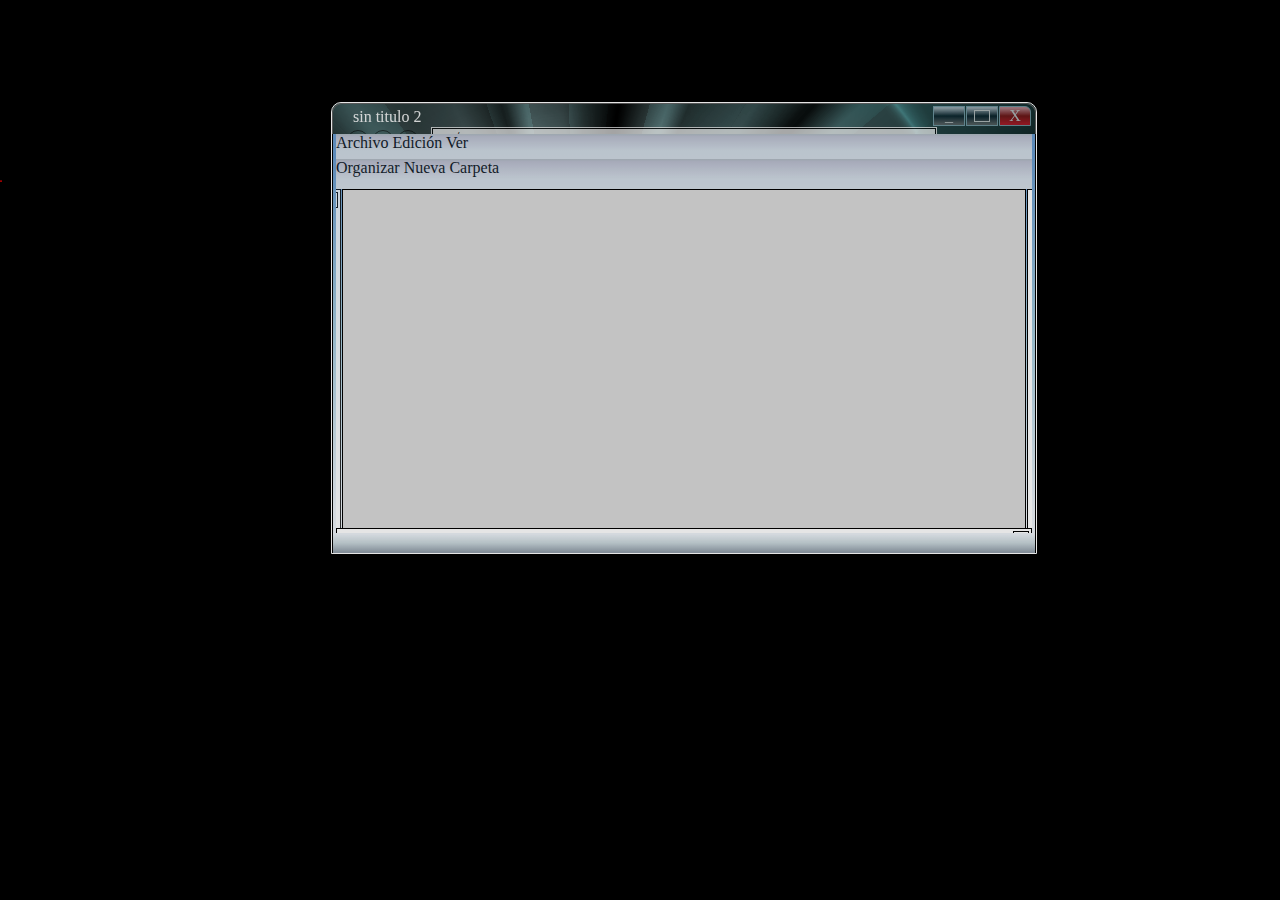
<file: ventana - copia.html>
<html>
	<head>
		<meta charset="UTF-8" />
	
		<link  rel="stylesheet" href="css/test.css"></link>
		<link  rel="stylesheet" href="css/framework2.0.css"></link>
		<link  rel="stylesheet" href="css/sgbar.css"></link>
		<link  rel="stylesheet" href="css/sgpanel.css"></link>
		<link  rel="stylesheet" href="css/sgwinmenu.css"></link>
		<link  rel="stylesheet" href="css/explorer.css"></link>
		<link  rel="stylesheet" href="css/sgappwin.css"></link>
		<link  rel="stylesheet" href="css/sgfolder.css"></link>
	</head>	
	<body>
	
<div id="app_2" class="sgapp window" name="sin titulo 2" apptitle="sin titulo 2" focus="1" style="margin-left: 75px; margin-top: -78px;"><div id="app_2_head_container" class="head container" creator="SgWindow" instance="25"><div id="app_2_head_container_title-bar" class="sgbar title-bar" creator="SgAppWip" instance="26" type=" left">sin titulo 2<div id="app_2_head_container_title-bar_glass" class="sgbar title-bar glass"></div><div class="sgcmdbar sgbar" type=" left"><div class="sgcmdbar-btn close">X</div><div class="sgcmdbar-btn maximize" val="0"><div></div></div><div class="sgcmdbar-btn">_</div></div><div class="sgapp window toredim container"><div class="sgapp window toredim" redim="none"></div></div></div><div id="app_2_head_container_url" class="url-bar urlbar" creator="SgExplorer" instance="27"><div class="url-drop">/</div></div><div id="app_2_back" class="nav-bar back" creator="SgExplorer" instance="28">↶</div><div id="app_2_foward" class="nav-bar foward" creator="SgExplorer" instance="29">↷</div><div id="app_2_refresh" class="nav-bar refresh" creator="SgExplorer" instance="30">↺</div></div><div id="app_2_body_container" class="body container" creator="SgWindow"><div id="app_2_body_container" class="menu-bar" creator="SgExplorer" instance="31">Archivo      Edición      Ver</div><div id="app_2_body_container" class="menu-bar" creator="SgExplorer" instance="32" style="height: 30px;">Organizar       Nueva Carpeta</div><div id="app_2_body_container_hpanel" class="horizontal" creator="SgExplorer" instance="33"><div id="app_2_body_container_centerpanel" class="center Panel" creator="SgExplorer" instance="34" style="left: 6px;"><div id="app_2_body_container_centerpanel_container" class="panel-container" creator="SgPanel" instance="35"><div id="app_2_body_container_centerpanel_content" class="panel-content" creator="SgPanel" instance="36">&lt;input type="button" text="hola" value="hoal2" &gt;&lt;/input&gt;</div></div><div id="app_2_body_container_centerpanel_container" class="panel-container" creator="SgPanel" instance="35"></div></div><div id="app_2_body_container_leftpanel" class="left Panel" creator="SgExplorer" instance="37" docked="0"><div id="app_2_body_container_leftpanel_container" class="panel-container" creator="SgPanel" instance="38"><div id="app_2_body_container_leftpanel_dock" class="panel-button" creator="SgPanel" docked="0" instance="39"></div><div id="app_2_body_container_leftpanel_content" class="panel-content" creator="SgPanel" instance="40"></div></div></div><div id="app_2_body_container_rightpanel" class="right Panel" creator="SgExplorer" instance="41"><div id="app_2_body_container_rightpanel_container" class="panel-container" creator="SgPanel" instance="42"><div id="app_2_body_container_rightpanel_dock" class="panel-button" creator="SgPanel" docked="0" instance="43"></div><div id="app_2_body_container_rightpanel_content" class="panel-content" creator="SgPanel" instance="44"></div></div></div></div><div id="app_2_body_container_bottompanel" class="bottom Panel" creator="SgExplorer" instance="45"><div id="app_2_body_container_bottompanel_container" class="panel-container" creator="SgPanel" instance="46"><div id="app_2_body_container_bottompanel_dock" class="panel-button" creator="SgPanel" docked="0" instance="47"></div><div id="app_2_body_container_bottompanel_content" class="panel-content" creator="SgPanel" instance="48"></div></div></div></div><div id="app_2_tail_container" class="tail container" creator="SgWindow"></div><div id="app_2_resizer-top-left" class="resizer top left"></div><div id="app_2_resizer-top" class="resizer top"></div><div id="app_2_resizer-top-right" class="resizer top right"></div><div id="app_2_resizer-right" class="resizer right"></div><div id="app_2_resizer-bottom-right" class="resizer bottom right"></div><div id="app_2_resizer-bottom" class="resizer bottom"></div><div id="app_2_resizer-bottom-left" class="resizer bottom left"></div><div id="app_2_resizer-left" class="resizer left"></div></div>
</body>
</html>
</file>
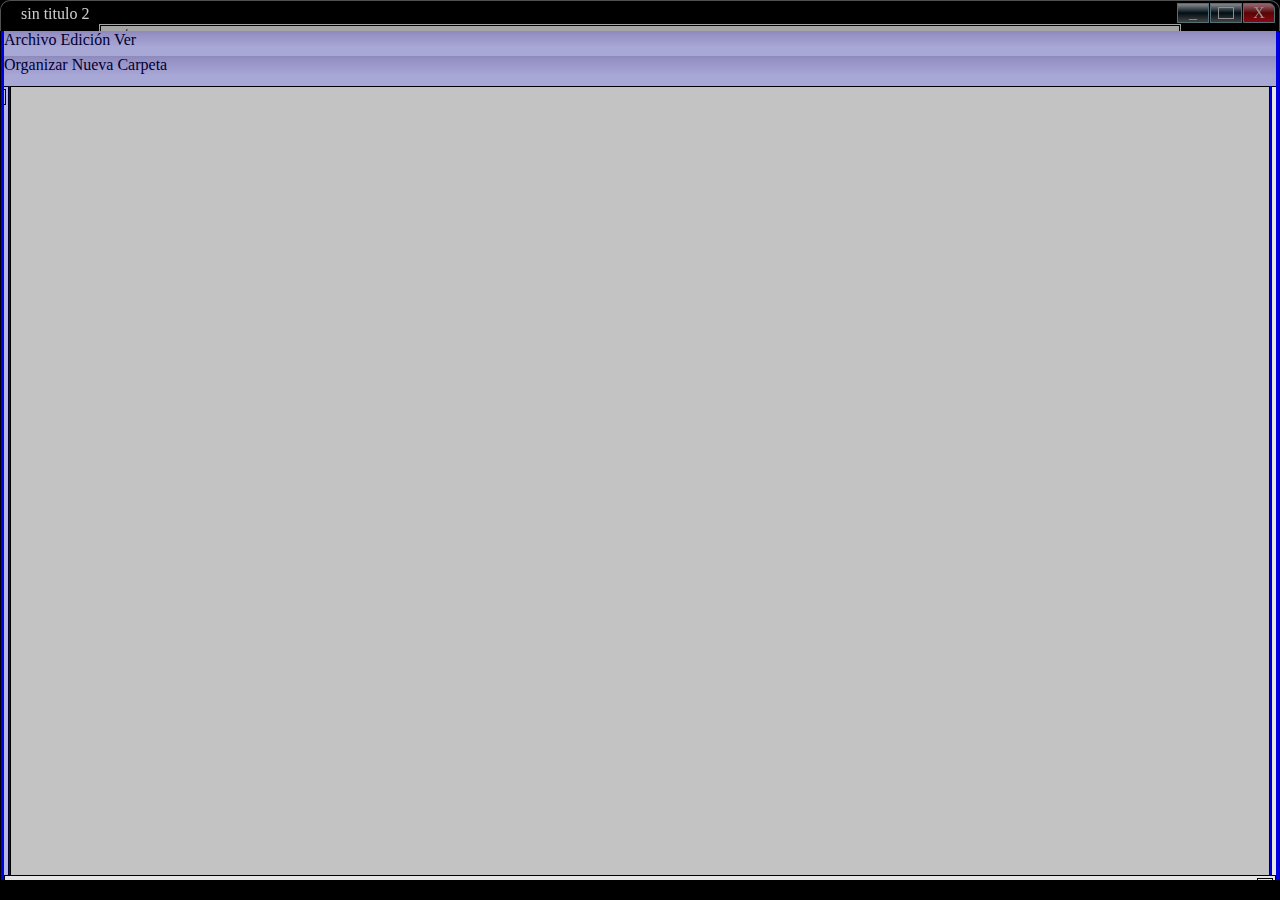
<file: ventana.html>
<html>
	<head>
		<meta charset="UTF-8" />
	
		<link  rel="stylesheet" href="css/test.css"></link>
		<link  rel="stylesheet" href="css/framework2.0.css"></link>
		<link  rel="stylesheet" href="css/sgbar.css"></link>
		<link  rel="stylesheet" href="css/sgpanel.css"></link>
		<link  rel="stylesheet" href="css/sgwinmenu.css"></link>
		<link  rel="stylesheet" href="css/explorer.css"></link>
		<link  rel="stylesheet" href="css/sgappwin.css"></link>
		<link  rel="stylesheet" href="css/sgfolder.css"></link>
	</head>	
	<body>
	
<div id="app_2_head_container" class="head container" creator="SgWindow" instance="25">
	<div id="app_2_head_container_title-bar" class="sgbar title-bar" creator="SgAppWip" instance="26" type=" left">sin titulo 2
		<div id="app_2_head_container_title-bar_glass" class="sgbar title-bar glass"></div>
		<div class="sgcmdbar sgbar" type=" left">
			<div class="sgcmdbar-btn close">X	</div>
			<div class="sgcmdbar-btn maximize" val="0">
				<div>				</div>
			</div>
			<div class="sgcmdbar-btn">_			</div>
		</div>
		<div class="sgapp window toredim container">
			<div class="sgapp window toredim" redim="none">			</div>
		</div>
	</div>
	<div id="app_2_head_container_url" class="url-bar urlbar" creator="SgExplorer" instance="27">
		<div class="url-drop">/		</div>
	</div>
	<div id="app_2_back" class="nav-bar back" creator="SgExplorer" instance="28">↶	</div>
	<div id="app_2_foward" class="nav-bar foward" creator="SgExplorer" instance="29">↷	</div>
	<div id="app_2_refresh" class="nav-bar refresh" creator="SgExplorer" instance="30">↺	</div>
</div>

<div id="app_2_body_container" class="body container" creator="SgWindow">
	<div id="app_2_body_container" class="menu-bar" creator="SgExplorer" instance="31">Archivo      Edición      Ver</div>
	<div id="app_2_body_container" class="menu-bar" creator="SgExplorer" instance="32" style="height: 30px;">Organizar       Nueva Carpeta</div>
	<div id="app_2_body_container_hpanel" class="horizontal" creator="SgExplorer" instance="33">
		<div id="app_2_body_container_centerpanel" class="center Panel" creator="SgExplorer" instance="34" style="left: 6px;">
			<div id="app_2_body_container_centerpanel_container" class="panel-container" creator="SgPanel" instance="35">
				<div id="app_2_body_container_centerpanel_content" class="panel-content" creator="SgPanel" instance="36">
				</div>
			</div>
			<div id="app_2_body_container_centerpanel_container" class="panel-container" creator="SgPanel" instance="35">
			</div>
		</div>
		<div id="app_2_body_container_leftpanel" class="left Panel" creator="SgExplorer" instance="37" docked="0">
			<div id="app_2_body_container_leftpanel_container" class="panel-container" creator="SgPanel" instance="38">
				<div id="app_2_body_container_leftpanel_dock" class="panel-button" creator="SgPanel" docked="0" instance="39">
				</div>
				<div id="app_2_body_container_leftpanel_content" class="panel-content" creator="SgPanel" instance="40">
				</div>
			</div>
		</div>
		<div id="app_2_body_container_rightpanel" class="right Panel" creator="SgExplorer" instance="41">
			<div id="app_2_body_container_rightpanel_container" class="panel-container" creator="SgPanel" instance="42">
				<div id="app_2_body_container_rightpanel_dock" class="panel-button" creator="SgPanel" docked="0" instance="43">
				</div>
				<div id="app_2_body_container_rightpanel_content" class="panel-content" creator="SgPanel" instance="44">
				</div>
			</div>
		</div>
	</div>
	
	<div id="app_2_body_container_bottompanel" class="bottom Panel" creator="SgExplorer" instance="45">
		<div id="app_2_body_container_bottompanel_container" class="panel-container" creator="SgPanel" instance="46">
			<div id="app_2_body_container_bottompanel_dock" class="panel-button" creator="SgPanel" docked="0" instance="47">
			</div>
			<div id="app_2_body_container_bottompanel_content" class="panel-content" creator="SgPanel" instance="48">
			</div>
		</div>
	</div>
</div>

<div id="app_2_tail_container" class="tail container" creator="SgWindow">
</div>

<div id="app_2_resizer-top-left" class="resizer top left"></div>
<div id="app_2_resizer-top" class="resizer top"></div>
<div id="app_2_resizer-top-right" class="resizer top right"></div>
<div id="app_2_resizer-right" class="resizer right"></div>
<div id="app_2_resizer-bottom-right" class="resizer bottom right"></div>
<div id="app_2_resizer-bottom" class="resizer bottom"></div>
<div id="app_2_resizer-bottom-left" class="resizer bottom left"></div>
<div id="app_2_resizer-left" class="resizer left"></div>
</body>
</html>
</file>
<file: css/suppaplex.css>
.suppaplex>div.body-content{
	background-color:black;
	position:absolute;
	left:0;
	right:0;
	width:auto;
	top:50px;
	bottom:0;
	height:auto;
	overflow:hidden;
}
div.suppaplex{
	height:100%;
	width:100%;
}

div.suppacel{
	height:32px;
	width:32px;
	background-repeat: no-repeat;
	position:absolute;
}


div.expansible-info {
	border-left:solid 1px black;
	border-bottom:solid 1px black;
}

div.pseudo-float-left {
	display: inline;
	white-space: pre;
	font-family: courier;
}

div.float-left{
	position:relative;
	float:left;
}

div.border-top-right{
	border-top: solid 1px black;
	border-right: solid 1px black;
}

div.border {
	border: solid 1px black;
}

div.suppacel>img{
  position:absolute;  
}

div.supa-panel {
	position:absolute;
	height:46px;
	width:auto;
	left:0;
	right:0;
	top:0;
	bottom:auto;
	border: solid 2px red;
	background-color:black;
}
div.supa-text{
	background-color:#aaa;
	color:black;
	display:inline;
	width:100px;
}
div.supa-label{
	width:100px;
	color:white;
	display:inline-table;
	text-align:right;
	margin-right:10px;
}
div[mode="EDIT"] div.supa-panel-control.edit{
	display:block;
}
div[mode="PLAY"] div.supa-panel-control.play{
	display:block;
}
div.supa-panel-control.play,
div.supa-panel-control.edit{
	position:absolute;
	top:0;
	color:white;
	display:none;
	height:auto;
	bottom:0;
	left:0;
	right:0;
	border:solid 1px orange;
}
div.supa-panel-modo{   
	position:absolute;
	right:0;
	width:200px;
	top:0;
	height:20px;
	
	z-index:1;
}

div.supa-panel-control {
	font-size:10px;
	height:12px;
	display: inline;
}

div.supa-panel-control input{
	height: 12px;
	font-size: 10px;
	width: auto;
	display: inline;
	width: 30px;
	border: 0px;
	margin: 0px;
	padding: 0px;
	background-color: black;
	color: white;	
}

div.supa-shape-bar{
	position:absolute;
	bottom:0;
	height:32px;
	left:0;
	right:0;
	width:auto;
}

div.supa-shape-bar div.suppacel[activated="0"] {
	opacity:0.5;
}
div.supa-shape-bar div.suppacel[activated="1"] {
	opacity:1;
}
div.suppa-panel-commands{
	display:block;
	position:relative;
}

div.suppa-command:hover{
	opacity:1;
}
div.suppa-command{
	background-image: -webkit-linear-gradient(bottom, rgb(106,162,217) 5%, rgb(166,204,222) 50%, rgb(214,224,235) 94%);
	padding:5px;
	border-radius:4px;
	margin:2px 5px;
	width:60px;
	height:14px;
	text-align:center;
	font-size:14px;
	font-weight:bolder;
	color:white;
	display:inline;
	position:relative;
	opacity:0.8;
	float:left;

}
</file>
<file: css/sgwincal.css>
div.wincal-container{
	height:169px;
	width:170px;
	border:solid 1px black;
	border-radius:5px;
	margin:10px;
	overflow:hidden;
	position:relative;	
	display:inline-block;
}

div.wincal-container>div.wincal-header{
	position:absolute;
	width:168px;
	height:20px;
	padding-top:2px;
	background-image: -webkit-linear-gradient(bottom, rgb(106,162,217) 5%, rgb(166,204,222) 50%, rgb(214,224,235) 94%);

}

div.wincal-header > div.center {
	position:absolute;
	font-size:14px;
	left:12px;
	right:12px;
	width:auto;
	text-align:center;
	z-index:10000;
}

div.wincal-header > div.right {
	position: absolute;
top: 0px;
right: 0px;
width: 15px;
height: 20px;
bottom: auto;
left: auto;
}

div.wincal-header > div.left {
position: absolute;
top: 0px;
left: 0px;
width: 15px;
height: 20px;
bottom: auto;
right: auto;
}

div.wincal-dayweek{
	display:inline-block;
	padding:1px 3px 0px 1px;
	padding:0px;
	font-size:12px;
	width:17px;
	font-family:Vardana;
	border:solid 0.667px transparent;
	border:solid 1 black;
	height:17px;
	padding:1px;
	width:20px;
}

div.wincal-month{
	display:inline-block;
	padding:10px 9px;
	font-size:16px;
	width:20px;
	position:relative;
	font-family:Vardana;
	border-radius:5px;
	border:solid 1px transparent;
}

div.wincal-years,
div.wincal-days,
div.wincal-months{
	position:absolute!important;
	overflow:hidden;
	-webkit-transition:-webkit-transform 1s, opacity 3s, background-color 1s;
	opacity:0.1;
	height:147px;
	width:168px;
	background-color:white;
	margin-top: 20px;
}

div.wincal-years,
div.wincal-months{
	margin-top: 22px;
	
}

div.wincal-container[state="1"] > div.wincal-months,
div.wincal-container[state="0"] > div.wincal-days,
div.wincal-container[state="2"] > div.wincal-years{
	background-color:white;
	opacity:0.9;
	color:black;
}

div.wincal-days-line > div.black {
	background-image: transparent;
	-webkit-transition: background-image 0.5s;
}
div.wincal-days-line > div[state="1"],
div.wincal-days-line > div.black:hover{
	background-image: -webkit-linear-gradient(bottom, rgb(106,162,217) 5%, rgb(166,204,222) 50%, rgb(214,224,235) 94%);
	border:solid 0.667px blue;
	border-radius:5px;
	background-position: -5px -5px;
}

div.wincal-months-line,
div.wincal-days-line,
div.wincal-months-line{
	display:block;
	overflow:hidden;
	position:relative;
	width:100%;
}
div.wincal-months-line{
	height:47px;
	padding:2px;
}
div.wincal-years-line{
	height:47px;
	padding:2px 0px;
}

div.wincal-year{
text-align: center;
height: 49px;
padding-top: 0px;

	display:inline-block;
	padding:10px 9px;
	font-size:16px;
	width:20px;
	position:relative;
	font-family:Vardana;
	border-radius:5px;
	border:solid 1px transparent;
	
padding: 10px 1px;
width: 38px;
text-align: center!important;
height: 17px;
}	

}
div.wincal-container[state="1"] > div.wincal-months[month="1"]  > div.wincal-months-line > div.wincal-month[month="1"]{		background: -webkit-linear-gradient(bottom, rgb(106,162,217) 5%, rgb(166,204,222) 50%, rgb(214,224,235) 94%); border-color:blue}
div.wincal-container[state="1"] > div.wincal-months[month="1"] > div.wincal-months-line > div.wincal-month[month="1"] {		background: -webkit-linear-gradient(bottom, rgb(106,162,217) 5%, rgb(166,204,222) 50%, rgb(214,224,235) 94%); border-color:blue}
div.wincal-container[state="1"] > div.wincal-months[month="2"] > div.wincal-months-line > div.wincal-month[month="2"] {		background: -webkit-linear-gradient(bottom, rgb(106,162,217) 5%, rgb(166,204,222) 50%, rgb(214,224,235) 94%); border-color:blue}
div.wincal-container[state="1"] > div.wincal-months[month="3"]  > div.wincal-months-line > div.wincal-month[month="3"] {		background: -webkit-linear-gradient(bottom, rgb(106,162,217) 5%, rgb(166,204,222) 50%, rgb(214,224,235) 94%); border-color:blue}
div.wincal-container[state="1"] > div.wincal-months[month="4"]  > div.wincal-months-line > div.wincal-month[month="4"] {		background: -webkit-linear-gradient(bottom, rgb(106,162,217) 5%, rgb(166,204,222) 50%, rgb(214,224,235) 94%); border-color:blue}
div.wincal-container[state="1"] > div.wincal-months[month="5"]  > div.wincal-months-line > div.wincal-month[month="5"] {		background: -webkit-linear-gradient(bottom, rgb(106,162,217) 5%, rgb(166,204,222) 50%, rgb(214,224,235) 94%); border-color:blue}
div.wincal-container[state="1"] > div.wincal-months[month="6"]  > div.wincal-months-line > div.wincal-month[month="6"] {		background: -webkit-linear-gradient(bottom, rgb(106,162,217) 5%, rgb(166,204,222) 50%, rgb(214,224,235) 94%); border-color:blue}
div.wincal-container[state="1"] > div.wincal-months[month="7"]  > div.wincal-months-line > div.wincal-month[month="7"] {		background: -webkit-linear-gradient(bottom, rgb(106,162,217) 5%, rgb(166,204,222) 50%, rgb(214,224,235) 94%); border-color:blue}
div.wincal-container[state="1"] > div.wincal-months[month="8"]  > div.wincal-months-line > div.wincal-month[month="8"] {		background: -webkit-linear-gradient(bottom, rgb(106,162,217) 5%, rgb(166,204,222) 50%, rgb(214,224,235) 94%); border-color:blue}
div.wincal-container[state="1"] > div.wincal-months[month="9"]  > div.wincal-months-line > div.wincal-month[month="9"] {		background: -webkit-linear-gradient(bottom, rgb(106,162,217) 5%, rgb(166,204,222) 50%, rgb(214,224,235) 94%); border-color:blue}
div.wincal-container[state="1"] > div.wincal-months[month="10"]> div.wincal-months-line > div.wincal-month[month="10"] {		background: -webkit-linear-gradient(bottom, rgb(106,162,217) 5%, rgb(166,204,222) 50%, rgb(214,224,235) 94%); border-color:blue}
div.wincal-container[state="1"] > div.wincal-months[month="11"]> div.wincal-months-line > div.wincal-month[month="11"] {		background: -webkit-linear-gradient(bottom, rgb(106,162,217) 5%, rgb(166,204,222) 50%, rgb(214,224,235) 94%); border-color:blue}
div.wincal-container[state="1"] > div.wincal-months[month="12"]> div.wincal-months-line > div.wincal-month[month="12"] {		background: -webkit-linear-gradient(bottom, rgb(106,162,217) 5%, rgb(166,204,222) 50%, rgb(214,224,235) 94%); border-color:blue}





div.wincal-container[state="1"] > div.wincal-days[month="1"] {
	-*webkit-transform:translate(-60px,-40px) scale(0.25,0.33);
		-webkit-transform: translate(-62px,-50px) scale(0.2381,0.2721);

}

div.wincal-container[state="1"] > div.wincal-days[month="2"] {
	*-webkit-transform:translate(-20px,-38px) scale(0.25,0.333333);
		-webkit-transform: translate(-23px,-50px) scale(0.2381,0.2721);

}
div.wincal-container[state="1"] > div.wincal-days[month="3"] {
	*-webkit-transform:translate(20px,-40px) scale(0.25,0.33);
	-webkit-transform: translate(16px,-50px) scale(0.2381,0.2721);
}
div.wincal-container[state="1"] > div.wincal-days[month="4"] {
	*-webkit-transform:translate(60px,-40px) scale(0.25,0.33);
	-webkit-transform: translate(57px,-50px) scale(0.2381,0.2721);
}
div.wincal-container[state="1"] > div.wincal-days[month="5"] {
	*-webkit-transform:translate(-60px,0px) scale(0.25,0.33);
	-webkit-transform: translate(-62px,0px) scale(0.2381,0.2721);
}
div.wincal-container[state="1"] > div.wincal-days[month="6"] {
	*-webkit-transform:translate(-20px,0px) scale(0.25,0.33);
	-webkit-transform: translate(-23px,0px) scale(0.2381,0.2721);
}
div.wincal-container[state="1"] > div.wincal-days[month="7"] {
	-webkit-transform:translate(20px,0px) scale(0.25,0.33);
	-webkit-transform: translate(16px,0px) scale(0.2381,0.2721);
}
div.wincal-container[state="1"] > div.wincal-days[month="8"] {
	*-webkit-transform:translate(60px,0px) scale(0.25,0.33);
	-webkit-transform: translate(57px,0px) scale(0.2381,0.2721);
}
div.wincal-container[state="1"] > div.wincal-days[month="9"] {
	-webkit-transform:translate(-60px,60px) scale(0.25,0.33);
	-webkit-transform: translate(-62px,51px) scale(0.2381,0.2721);
}
div.wincal-container[state="1"] > div.wincal-days[month="10"] {
	*-webkit-transform:translate(-20px,60px) scale(0.25,0.33);
	-webkit-transform:translate(-23px,51px) scale(0.2381,0.2721);
}
div.wincal-container[state="1"] > div.wincal-days[month="11"] {
	*-webkit-transform:translate(20px,60px) scale(0.25,0.33);
	-webkit-transform: translate(16px,51px) scale(0.2381,0.2721);
	
}
div.wincal-container[state="1"] > div.wincal-days[month="12"] {
	-webkit-transform:translate(60px,60px) scale(0.25,0.33);
	-webkit-transform: translate(57px,51px) scale(0.2381,0.2721);
}

div.wincal-container[state="1"] > div.wincal-days[month="11"] {
	*-webkit-transform:translate(20px,40px) scale(0.25,0.33);
}

div.wincal-container[state="2"] > div.wincal-years,
div.wincal-container[state="1"] > div.wincal-months,
div.wincal-container[state="0"] > div.wincal-days{
	-webkit-transform:scale(1,1);
	opacity:0.9;
}

div.wincal-container[state="0"] > div.wincal-months[month="1"] {
	-webkit-transform:translate(240px,120px) scale(4,3);
}

div.wincal-container[state="0"] > div.wincal-months[month="2"] {
	-webkit-transform:translate(80px,120px) scale(4,3);
}

div.wincal-container[state="0"] > div.wincal-months[month="3"] {
	-webkit-transform:translate(-80px,120px) scale(4,3);
}

div.wincal-container[state="0"] > div.wincal-months[month="4"] {
	-webkit-transform:translate(-240px,120px) scale(4,3);
}


div.wincal-container[state="0"] > div.wincal-months[month="5"] {
	-webkit-transform:translate(240px,0px) scale(4,3);
}
div.wincal-container[state="0"] > div.wincal-months[month="6"] {
	-webkit-transform:translate(80px,0px) scale(4,3);
}


div.wincal-container[state="0"] > div.wincal-months[month="7"] {
	-webkit-transform:translate(-80px,0px) scale(4,3);
}

div.wincal-container[state="0"] > div.wincal-months[month="8"] {
	-webkit-transform:translate(-240px,0px) scale(4,3);
}


div.wincal-container[state="0"] > div.wincal-months[month="9"] {
	-webkit-transform:translate(240px,-120px) scale(4,3);
}
div.wincal-container[state="0"] > div.wincal-months[month="10"] {
	-webkit-transform:translate(80px,-120px) scale(4,3);
}


div.wincal-container[state="0"] > div.wincal-months[month="11"] {
	-webkit-transform:translate(-80px,-120px) scale(4,3);
}

div.wincal-container[state="0"] > div.wincal-months[month="12"] {
	-webkit-transform:translate(-240px,-120px) scale(4,3);
}
div.wincal-container[state="1"] > div.wincal-days {
	border: solid 1px black;
	background: -webkit-linear-gradient(bottom, rgb(106,162,217) 5%, rgb(166,204,222) 50%, rgb(214,224,235) 94%);
	border-radius:5px;
}
div.wincal-container[state="0"] > div.wincal-months {

	background-color:transparent
}

div.wincal-years {
	opacity:0;
	position:absolute;
}
div.wincal-years[state="0"] div.wincal-years{
display:inline;
	
}

div.wincal-years   div.wincal-year{
	display:inline-block;
	font-size:14px;
	margin-left: 2px;
	padding: 10px 0px;
}












 








div.wincal-container[state="1"] > div.wincal-years[index="1"] {
	-webkit-transform:translate(240px,120px) scale(4,3);
}

div.wincal-container[state="1"] > div.wincal-years[index="2"] {
	-webkit-transform:translate(80px,120px) scale(4,3);
}

div.wincal-container[state="1"] > div.wincal-years[index="3"] {
	-webkit-transform:translate(-80px,120px) scale(4,3);
}

div.wincal-container[state="1"] > div.wincal-years[index="4"] {
	-webkit-transform:translate(-240px,120px) scale(4,3);
}


div.wincal-container[state="1"] > div.wincal-years[index="5"] {
	-webkit-transform:translate(240px,0px) scale(4,3);
}
div.wincal-container[state="1"] > div.wincal-years[index="6"] {
	-webkit-transform:translate(80px,0px) scale(4,3);
}


div.wincal-container[state="1"] > div.wincal-years[index="7"] {
	-webkit-transform:translate(-80px,0px) scale(4,3);
}

div.wincal-container[state="1"] > div.wincal-years[index="8"] {
	-webkit-transform:translate(-240px,0px) scale(4,3);
}


div.wincal-container[state="1"] > div.wincal-years[index="9"] {
	-webkit-transform:translate(240px,-120px) scale(4,3);
}
div.wincal-container[state="1"] > div.wincal-years[index="10"] {
	-webkit-transform:translate(80px,-120px) scale(4,3);
}


div.wincal-container[state="1"] > div.wincal-years[index="11"] {
	-webkit-transform:translate(-80px,-120px) scale(4,3);
}

div.wincal-container[state="1"] > div.wincal-years[index="12"] {
	-webkit-transform:translate(-240px,-120px) scale(4,3);
}

div.wincal-container[state="2"][index="1"] >  div.wincal-years[index="1"]  > div.wincal-years-line > div.wincal-year[index="1"]{		background: -webkit-linear-gradient(bottom, rgb(106,162,217) 5%, rgb(166,204,222) 50%, rgb(214,224,235) 94%); border-color:blue}
div.wincal-container[state="2"][index="2"] >  div.wincal-years[index="2"]  > div.wincal-years-line > div.wincal-year[index="2"] {		background: -webkit-linear-gradient(bottom, rgb(106,162,217) 5%, rgb(166,204,222) 50%, rgb(214,224,235) 94%); border-color:blue}
div.wincal-container[state="2"][index="3"] >  div.wincal-years[index="3"]  > div.wincal-years-line > div.wincal-year[index="3"] {		background: -webkit-linear-gradient(bottom, rgb(106,162,217) 5%, rgb(166,204,222) 50%, rgb(214,224,235) 94%); border-color:blue}
div.wincal-container[state="2"][index="4"] >  div.wincal-years[index="4"]  > div.wincal-years-line > div.wincal-year[index="4"] {		background: -webkit-linear-gradient(bottom, rgb(106,162,217) 5%, rgb(166,204,222) 50%, rgb(214,224,235) 94%); border-color:blue}
div.wincal-container[state="2"][index="5"] >  div.wincal-years[index="5"]  > div.wincal-years-line > div.wincal-year[index="5"] {		background: -webkit-linear-gradient(bottom, rgb(106,162,217) 5%, rgb(166,204,222) 50%, rgb(214,224,235) 94%); border-color:blue}
div.wincal-container[state="2"][index="6"] >  div.wincal-years[index="6"]  > div.wincal-years-line > div.wincal-year[index="6"] {		background: -webkit-linear-gradient(bottom, rgb(106,162,217) 5%, rgb(166,204,222) 50%, rgb(214,224,235) 94%); border-color:blue}
div.wincal-container[state="2"][index="7"] >  div.wincal-years[index="7"]  > div.wincal-years-line > div.wincal-year[index="7"] {		background: -webkit-linear-gradient(bottom, rgb(106,162,217) 5%, rgb(166,204,222) 50%, rgb(214,224,235) 94%); border-color:blue}
div.wincal-container[state="2"][index="8"] >  div.wincal-years[index="8"]  > div.wincal-years-line > div.wincal-year[index="8"] {		background: -webkit-linear-gradient(bottom, rgb(106,162,217) 5%, rgb(166,204,222) 50%, rgb(214,224,235) 94%); border-color:blue}
div.wincal-container[state="2"][index="9"] >  div.wincal-years[index="9"]  > div.wincal-years-line > div.wincal-year[index="9"] {		background: -webkit-linear-gradient(bottom, rgb(106,162,217) 5%, rgb(166,204,222) 50%, rgb(214,224,235) 94%); border-color:blue}
div.wincal-container[state="2"][index="10"] > div.wincal-years[index="10"]> div.wincal-years-line > div.wincal-year[index="10"] {		background: -webkit-linear-gradient(bottom, rgb(106,162,217) 5%, rgb(166,204,222) 50%, rgb(214,224,235) 94%); border-color:blue}
div.wincal-container[state="2"][index="11"] > div.wincal-years[index="11"]> div.wincal-years-line > div.wincal-year[index="11"] {		background: -webkit-linear-gradient(bottom, rgb(106,162,217) 5%, rgb(166,204,222) 50%, rgb(214,224,235) 94%); border-color:blue}
div.wincal-container[state="2"][index="12"] > div.wincal-years[index="12"]> div.wincal-years-line > div.wincal-year[index="12"] {		background: -webkit-linear-gradient(bottom, rgb(106,162,217) 5%, rgb(166,204,222) 50%, rgb(214,224,235) 94%); border-color:blue}



div.wincal-container[state="2"][index="1"] > div.wincal-months {
	border-color:black;
	opacity:0.6;
	-webkit-transform:translate(-60px,-40px) scale(0.25,0.33);
}

div.wincal-container[state="2"][index="2"] > div.wincal-months {
	*-webkit-transform:translate(-20px,-40px) scale(0.25,0.33);
	-webkit-transform: translate(-21px,-51px) scale(0.2381,0.2721);

}
div.wincal-container[state="2"][index="3"] > div.wincal-months {
	
	*-webkit-transform:translate(20px,-40px) scale(0.25,0.33);
	-webkit-transform: translate(-41px,-51px) scale(0.2381,0.2721);
}
div.wincal-container[state="2"][index="4"] > div.wincal-months {
	-webkit-transform:translate(60px,-40px) scale(0.25,0.33);
}
div.wincal-container[state="2"][index="5"] > div.wincal-months {
	-webkit-transform:translate(-60px,0px) scale(0.25,0.33);
}
div.wincal-container[state="2"][index="6"] > div.wincal-months {
	-webkit-transform:translate(-20px,0px) scale(0.25,0.33);
}
div.wincal-container[state="2"][index="7"] > div.wincal-months {
	-webkit-transform:translate(20px,0px) scale(0.25,0.33);
}
div.wincal-container[state="2"][index="8"] > div.wincal-months {
	-webkit-transform:translate(60px,0px) scale(0.25,0.33);
}
div.wincal-container[state="2"][index="9"] > div.wincal-months {
	-webkit-transform:translate(-60px,60px) scale(0.25,0.33);
}
div.wincal-container[state="2"][index="10"] > div.wincal-months {
	-webkit-transform:translate(-20px,60px) scale(0.25,0.33);
}
div.wincal-container[state="2"][index="11"] > div.wincal-months {
	-webkit-transform:translate(20px,60px) scale(0.25,0.33);
}
div.wincal-container[state="2"][index="12"] > div.wincal-months {
	-webkit-transform:translate(60px,60px) scale(0.25,0.33);
}



div.wincal-container[state="2"] > div.wincal-months {
	opacity:0.8;
border-color:blue;
	background-image: -webkit-linear-gradient(bottom, rgb(106,162,217) 5%, rgb(166,204,222) 50%, rgb(214,224,235) 94%);

}
div.wincal-container[state="1"] > div.wincal-days {
	opacity:0.8;
}
div.wincal-container[state="1"] > div.wincal-months > div.wincal-months-line > div.wincal-month {
}

div.wincal-container > div.wincal-days{z-index:0;}
div.wincal-container[state="0"] > div.wincal-days{z-index:1;}
div.wincal-container > div.wincal-months{z-index:0;}
div.wincal-container[state="1"] > div.wincal-months{z-index:1;}
div.wincal-container > div.wincal-years{z-index:0;}
div.wincal-container[state="2"] > div.wincal-years{z-index:1;}

div.wincal-container>div>div>div:hover{
	background-color:red;
}


div.winnote{
	/*
	position:absolute;
	right:10px;
	top:10px;
	*/
	width:0px;
	display:inline-block;
	vertical-align:top;
	margin-top:32px;
	margin-left:-12px;
	height:50px;
	position:absolute;
	border:solid 1px black;
	left:192px;
	top:40px;
	-webkit-transition:width 0.5s, height 2s;
}

div.winnote>div>div.winnote-container{
	height:100%;
	background:#ddd;
}
div.winnote[state="1"]{
	width:250px;
	height:300px;
}

div.winnote>div.winnote-header{
	width:0px;
	background-image: -webkit-linear-gradient(bottom, rgb(106,162,217) 5%, rgb(166,204,222) 50%, rgb(214,224,235) 94%);
	-webkit-transition:width 0.5s;
}
div.winnote[state="0"]>div.winnote-header{
	width:0px;
}
div.winnote[state="1"]>div.winnote-header{
	position:absolute;
	width:250px;
	height:30px;
}
div.winnote-pageright{
	-webkit-transition:-webkit-transform 1s, z-index 0s;
}
div.winnote-pageleft{
	-webkit-transition:-webkit-transform 1s, z-index 1s;
}
div.winnote-pageright,
div.winnote-pageleft{
	position:absolute;
	top:30px;
	bottom:0px;
	left:50%;
	width:48%;
	background-color:gray;
	-webkit-transform: 
	scale(1) 
	scaleZ(1.0) 
	rotateX(0deg) 
	rotateY(180deg) 
	translateX(0px) 
	translateY(0px) 
	translateZ(0px) 
	skewY(-8deg);
	-webkit-transform-origin: 0px 0px;
-	webkit-perspective: 560;
}

div.winnote-pageright[page="0"]{-webkit-transform:   rotateY(180deg)  skewY(0.01deg)}
div.winnote-pageright[page="1"]{-webkit-transform:   rotateY(180deg)  skewY(0.02deg)}
div.winnote-pageright[page="2"]{-webkit-transform:   rotateY(180deg)  skewY(0.03deg)}
div.winnote-pageright[page="3"]{-webkit-transform:   rotateY(180deg)  skewY(0.04deg)}
div.winnote-pageright[page="4"]{-webkit-transform:   rotateY(180deg)  skewY(0.05deg)}
div.winnote-pageright[page="5"]{-webkit-transform:   rotateY(180deg)  skewY(0.06deg)}
div.winnote-pageright[page="6"]{-webkit-transform:   rotateY(180deg)  skewY(0.07deg)}
div.winnote-pageright[page="7"]{-webkit-transform:   rotateY(180deg)  skewY(0.08deg)}
div.winnote-pageright[page="8"]{-webkit-transform:   rotateY(180deg)  skewY(0.09deg)}
div.winnote-pageright[page="9"]{-webkit-transform:   rotateY(180deg)  skewY(0.1deg)}
div.winnote-pageright[page="10"]{-webkit-transform:   rotateY(180deg)  skewY(0.11deg)}
div.winnote-pageright[page="11"]{-webkit-transform:   rotateY(180deg)  skewY(0.12deg)}
div.winnote-pageright[page="12"]{-webkit-transform:   rotateY(180deg)  skewY(0.13deg)}
div.winnote-pageright[page="13"]{-webkit-transform:   rotateY(180deg)  skewY(0.14deg)}
div.winnote-pageright[page="14"]{-webkit-transform:   rotateY(180deg)  skewY(0.15deg)}
div.winnote-pageright[page="15"]{-webkit-transform:   rotateY(180deg)  skewY(0.16deg)}
div.winnote-pageright[page="16"]{-webkit-transform:   rotateY(180deg)  skewY(0.17deg)}
div.winnote-pageright[page="17"]{-webkit-transform:   rotateY(180deg)  skewY(0.18deg)}
div.winnote-pageright[page="18"]{-webkit-transform:   rotateY(180deg)  skewY(0.19deg)}
div.winnote-pageright[page="19"]{-webkit-transform:   rotateY(180deg)  skewY(0.2deg)}
div.winnote-pageright[page="20"]{-webkit-transform:   rotateY(180deg)  skewY(0.21deg)}
div.winnote-pageright[page="21"]{-webkit-transform:   rotateY(180deg)  skewY(0.22deg)}
div.winnote-pageright[page="22"]{-webkit-transform:   rotateY(180deg)  skewY(0.23deg)}
div.winnote-pageright[page="23"]{-webkit-transform:   rotateY(180deg)  skewY(0.24deg)}
div.winnote-pageright[page="24"]{-webkit-transform:   rotateY(180deg)  skewY(0.25deg)}
div.winnote-pageright[page="25"]{-webkit-transform:   rotateY(180deg)  skewY(0.26deg)}
div.winnote-pageright[page="26"]{-webkit-transform:   rotateY(180deg)  skewY(0.27deg)}
div.winnote-pageright[page="27"]{-webkit-transform:   rotateY(180deg)  skewY(0.28deg)}
div.winnote-pageright[page="28"]{-webkit-transform:   rotateY(180deg)  skewY(0.29deg)}
div.winnote-pageright[page="29"]{-webkit-transform:   rotateY(180deg)  skewY(0.3deg)}
div.winnote-pageright[page="30"]{-webkit-transform:   rotateY(180deg)  skewY(0.31deg)}
div.winnote-pageright[page="31"]{-webkit-transform:   rotateY(180deg)  skewY(0.32deg)}
div.winnote-pageright[page="32"]{-webkit-transform:   rotateY(180deg)  skewY(0.33deg)}
div.winnote-pageright[page="33"]{-webkit-transform:   rotateY(180deg)  skewY(0.34deg)}
div.winnote-pageright[page="34"]{-webkit-transform:   rotateY(180deg)  skewY(0.35deg)}
div.winnote-pageright[page="35"]{-webkit-transform:   rotateY(180deg)  skewY(0.36deg)}
div.winnote-pageright[page="36"]{-webkit-transform:   rotateY(180deg)  skewY(0.37deg)}
div.winnote-pageright[page="37"]{-webkit-transform:   rotateY(180deg)  skewY(0.38deg)}
div.winnote-pageright[page="38"]{-webkit-transform:   rotateY(180deg)  skewY(0.39deg)}
div.winnote-pageright[page="39"]{-webkit-transform:   rotateY(180deg)  skewY(0.4deg)}
div.winnote-pageright[page="40"]{-webkit-transform:   rotateY(180deg)  skewY(0.41deg)}
div.winnote-pageright[page="41"]{-webkit-transform:   rotateY(180deg)  skewY(0.42deg)}
div.winnote-pageright[page="42"]{-webkit-transform:   rotateY(180deg)  skewY(0.43deg)}
div.winnote-pageright[page="43"]{-webkit-transform:   rotateY(180deg)  skewY(0.44deg)}
div.winnote-pageright[page="44"]{-webkit-transform:   rotateY(180deg)  skewY(0.45deg)}
div.winnote-pageright[page="45"]{-webkit-transform:   rotateY(180deg)  skewY(0.46deg)}
div.winnote-pageright[page="46"]{-webkit-transform:   rotateY(180deg)  skewY(0.47deg)}
div.winnote-pageright[page="47"]{-webkit-transform:   rotateY(180deg)  skewY(0.48deg)}
div.winnote-pageright[page="48"]{-webkit-transform:   rotateY(180deg)  skewY(0.49deg)}
div.winnote-pageright[page="49"]{-webkit-transform:   rotateY(180deg)  skewY(0.5deg)}
div.winnote-pageright[page="50"]{-webkit-transform:   rotateY(180deg)  skewY(0.51deg)}
div.winnote-pageright[page="51"]{-webkit-transform:   rotateY(180deg)  skewY(0.52deg)}
div.winnote-pageright[page="52"]{-webkit-transform:   rotateY(180deg)  skewY(0.53deg)}
div.winnote-pageright[page="53"]{-webkit-transform:   rotateY(180deg)  skewY(0.54deg)}
div.winnote-pageright[page="54"]{-webkit-transform:   rotateY(180deg)  skewY(0.55deg)}
div.winnote-pageright[page="55"]{-webkit-transform:   rotateY(180deg)  skewY(0.56deg)}
div.winnote-pageright[page="56"]{-webkit-transform:   rotateY(180deg)  skewY(0.57deg)}
div.winnote-pageright[page="57"]{-webkit-transform:   rotateY(180deg)  skewY(0.58deg)}
div.winnote-pageright[page="58"]{-webkit-transform:   rotateY(180deg)  skewY(0.59deg)}
div.winnote-pageright[page="59"]{-webkit-transform:   rotateY(180deg)  skewY(0.6deg)}
div.winnote-pageright[page="60"]{-webkit-transform:   rotateY(180deg)  skewY(0.61deg)}
div.winnote-pageright[page="61"]{-webkit-transform:   rotateY(180deg)  skewY(0.62deg)}
div.winnote-pageright[page="62"]{-webkit-transform:   rotateY(180deg)  skewY(0.63deg)}
div.winnote-pageright[page="63"]{-webkit-transform:   rotateY(180deg)  skewY(0.64deg)}
div.winnote-pageright[page="64"]{-webkit-transform:   rotateY(180deg)  skewY(0.65deg)}
div.winnote-pageright[page="65"]{-webkit-transform:   rotateY(180deg)  skewY(0.66deg)}
div.winnote-pageright[page="66"]{-webkit-transform:   rotateY(180deg)  skewY(0.67deg)}
div.winnote-pageright[page="67"]{-webkit-transform:   rotateY(180deg)  skewY(0.68deg)}
div.winnote-pageright[page="68"]{-webkit-transform:   rotateY(180deg)  skewY(0.69deg)}
div.winnote-pageright[page="69"]{-webkit-transform:   rotateY(180deg)  skewY(0.7deg)}
div.winnote-pageright[page="70"]{-webkit-transform:   rotateY(180deg)  skewY(0.71deg)}
div.winnote-pageright[page="71"]{-webkit-transform:   rotateY(180deg)  skewY(0.72deg)}
div.winnote-pageright[page="72"]{-webkit-transform:   rotateY(180deg)  skewY(0.73deg)}
div.winnote-pageright[page="73"]{-webkit-transform:   rotateY(180deg)  skewY(0.74deg)}
div.winnote-pageright[page="74"]{-webkit-transform:   rotateY(180deg)  skewY(0.75deg)}
div.winnote-pageright[page="75"]{-webkit-transform:   rotateY(180deg)  skewY(0.76deg)}
div.winnote-pageright[page="76"]{-webkit-transform:   rotateY(180deg)  skewY(0.77deg)}
div.winnote-pageright[page="77"]{-webkit-transform:   rotateY(180deg)  skewY(0.78deg)}
div.winnote-pageright[page="78"]{-webkit-transform:   rotateY(180deg)  skewY(0.79deg)}
div.winnote-pageright[page="79"]{-webkit-transform:   rotateY(180deg)  skewY(0.8deg)}
div.winnote-pageright[page="80"]{-webkit-transform:   rotateY(180deg)  skewY(0.81deg)}
div.winnote-pageright[page="81"]{-webkit-transform:   rotateY(180deg)  skewY(0.82deg)}
div.winnote-pageright[page="82"]{-webkit-transform:   rotateY(180deg)  skewY(0.83deg)}
div.winnote-pageright[page="83"]{-webkit-transform:   rotateY(180deg)  skewY(0.84deg)}
div.winnote-pageright[page="84"]{-webkit-transform:   rotateY(180deg)  skewY(0.85deg)}
div.winnote-pageright[page="85"]{-webkit-transform:   rotateY(180deg)  skewY(0.86deg)}
div.winnote-pageright[page="86"]{-webkit-transform:   rotateY(180deg)  skewY(0.87deg)}
div.winnote-pageright[page="87"]{-webkit-transform:   rotateY(180deg)  skewY(0.88deg)}
div.winnote-pageright[page="88"]{-webkit-transform:   rotateY(180deg)  skewY(0.89deg)}
div.winnote-pageright[page="89"]{-webkit-transform:   rotateY(180deg)  skewY(0.90deg)}
div.winnote-pageright[page="90"]{-webkit-transform:   rotateY(180deg)  skewY(0.91deg)}
div.winnote-pageright[page="91"]{-webkit-transform:   rotateY(180deg)  skewY(0.92deg)}
div.winnote-pageright[page="92"]{-webkit-transform:   rotateY(180deg)  skewY(0.93deg)}
div.winnote-pageright[page="93"]{-webkit-transform:   rotateY(180deg)  skewY(0.94deg)}
div.winnote-pageright[page="94"]{-webkit-transform:   rotateY(180deg)  skewY(0.95deg)}
div.winnote-pageright[page="95"]{-webkit-transform:   rotateY(180deg)  skewY(0.96deg)}
div.winnote-pageright[page="96"]{-webkit-transform:   rotateY(180deg)  skewY(0.97deg)}
div.winnote-pageright[page="97"]{-webkit-transform:   rotateY(180deg)  skewY(0.98deg)}
div.winnote-pageright[page="98"]{-webkit-transform:   rotateY(180deg)  skewY(0.99deg)}
div.winnote-pageright[page="99"]{-webkit-transform:   rotateY(180deg)  skewY(1deg)}
div.winnote-pageright[page="100"]{-webkit-transform:   rotateY(180deg)  skewY(1.01deg)}
div.winnote-pageright[page="101"]{-webkit-transform:   rotateY(180deg)  skewY(1.02deg)}
div.winnote-pageright[page="102"]{-webkit-transform:   rotateY(180deg)  skewY(1.03deg)}
div.winnote-pageright[page="103"]{-webkit-transform:   rotateY(180deg)  skewY(1.04deg)}
div.winnote-pageright[page="104"]{-webkit-transform:   rotateY(180deg)  skewY(1.05deg)}
div.winnote-pageright[page="105"]{-webkit-transform:   rotateY(180deg)  skewY(1.06deg)}
div.winnote-pageright[page="106"]{-webkit-transform:   rotateY(180deg)  skewY(1.07deg)}
div.winnote-pageright[page="107"]{-webkit-transform:   rotateY(180deg)  skewY(1.08deg)}
div.winnote-pageright[page="108"]{-webkit-transform:   rotateY(180deg)  skewY(1.09deg)}
div.winnote-pageright[page="109"]{-webkit-transform:   rotateY(180deg)  skewY(1.1deg)}
div.winnote-pageright[page="110"]{-webkit-transform:   rotateY(180deg)  skewY(1.11deg)}
div.winnote-pageright[page="111"]{-webkit-transform:   rotateY(180deg)  skewY(1.12deg)}
div.winnote-pageright[page="112"]{-webkit-transform:   rotateY(180deg)  skewY(1.13deg)}
div.winnote-pageright[page="113"]{-webkit-transform:   rotateY(180deg)  skewY(1.14deg)}
div.winnote-pageright[page="114"]{-webkit-transform:   rotateY(180deg)  skewY(1.15deg)}
div.winnote-pageright[page="115"]{-webkit-transform:   rotateY(180deg)  skewY(1.16deg)}
div.winnote-pageright[page="116"]{-webkit-transform:   rotateY(180deg)  skewY(1.17deg)}
div.winnote-pageright[page="117"]{-webkit-transform:   rotateY(180deg)  skewY(1.18deg)}
div.winnote-pageright[page="118"]{-webkit-transform:   rotateY(180deg)  skewY(1.19deg)}
div.winnote-pageright[page="119"]{-webkit-transform:   rotateY(180deg)  skewY(1.2deg)}
div.winnote-pageright[page="120"]{-webkit-transform:   rotateY(180deg)  skewY(1.21deg)}
div.winnote-pageright[page="121"]{-webkit-transform:   rotateY(180deg)  skewY(1.22deg)}
div.winnote-pageright[page="122"]{-webkit-transform:   rotateY(180deg)  skewY(1.23deg)}
div.winnote-pageright[page="123"]{-webkit-transform:   rotateY(180deg)  skewY(1.24deg)}
div.winnote-pageright[page="124"]{-webkit-transform:   rotateY(180deg)  skewY(1.25deg)}
div.winnote-pageright[page="125"]{-webkit-transform:   rotateY(180deg)  skewY(1.26deg)}
div.winnote-pageright[page="126"]{-webkit-transform:   rotateY(180deg)  skewY(1.27deg)}
div.winnote-pageright[page="127"]{-webkit-transform:   rotateY(180deg)  skewY(1.28deg)}
div.winnote-pageright[page="128"]{-webkit-transform:   rotateY(180deg)  skewY(1.29deg)}
div.winnote-pageright[page="129"]{-webkit-transform:   rotateY(180deg)  skewY(1.3deg)}
div.winnote-pageright[page="130"]{-webkit-transform:   rotateY(180deg)  skewY(1.31deg)}
div.winnote-pageright[page="131"]{-webkit-transform:   rotateY(180deg)  skewY(1.32deg)}
div.winnote-pageright[page="132"]{-webkit-transform:   rotateY(180deg)  skewY(1.33deg)}
div.winnote-pageright[page="133"]{-webkit-transform:   rotateY(180deg)  skewY(1.34deg)}
div.winnote-pageright[page="134"]{-webkit-transform:   rotateY(180deg)  skewY(1.35deg)}
div.winnote-pageright[page="135"]{-webkit-transform:   rotateY(180deg)  skewY(1.36deg)}
div.winnote-pageright[page="136"]{-webkit-transform:   rotateY(180deg)  skewY(1.37deg)}
div.winnote-pageright[page="137"]{-webkit-transform:   rotateY(180deg)  skewY(1.38deg)}
div.winnote-pageright[page="138"]{-webkit-transform:   rotateY(180deg)  skewY(1.39deg)}
div.winnote-pageright[page="139"]{-webkit-transform:   rotateY(180deg)  skewY(1.4deg)}
div.winnote-pageright[page="140"]{-webkit-transform:   rotateY(180deg)  skewY(1.41deg)}
div.winnote-pageright[page="141"]{-webkit-transform:   rotateY(180deg)  skewY(1.42deg)}
div.winnote-pageright[page="142"]{-webkit-transform:   rotateY(180deg)  skewY(1.43deg)}
div.winnote-pageright[page="143"]{-webkit-transform:   rotateY(180deg)  skewY(1.44deg)}
div.winnote-pageright[page="144"]{-webkit-transform:   rotateY(180deg)  skewY(1.45deg)}
div.winnote-pageright[page="145"]{-webkit-transform:   rotateY(180deg)  skewY(1.46deg)}
div.winnote-pageright[page="146"]{-webkit-transform:   rotateY(180deg)  skewY(1.47deg)}
div.winnote-pageright[page="147"]{-webkit-transform:   rotateY(180deg)  skewY(1.48deg)}
div.winnote-pageright[page="148"]{-webkit-transform:   rotateY(180deg)  skewY(1.49deg)}
div.winnote-pageright[page="149"]{-webkit-transform:   rotateY(180deg)  skewY(1.5deg)}
div.winnote-pageright[page="150"]{-webkit-transform:   rotateY(180deg)  skewY(1.51deg)}
div.winnote-pageright[page="151"]{-webkit-transform:   rotateY(180deg)  skewY(1.52deg)}
div.winnote-pageright[page="152"]{-webkit-transform:   rotateY(180deg)  skewY(1.53deg)}
div.winnote-pageright[page="153"]{-webkit-transform:   rotateY(180deg)  skewY(1.54deg)}
div.winnote-pageright[page="154"]{-webkit-transform:   rotateY(180deg)  skewY(1.55deg)}
div.winnote-pageright[page="155"]{-webkit-transform:   rotateY(180deg)  skewY(1.56deg)}
div.winnote-pageright[page="156"]{-webkit-transform:   rotateY(180deg)  skewY(1.57deg)}
div.winnote-pageright[page="157"]{-webkit-transform:   rotateY(180deg)  skewY(1.58deg)}
div.winnote-pageright[page="158"]{-webkit-transform:   rotateY(180deg)  skewY(1.59deg)}
div.winnote-pageright[page="159"]{-webkit-transform:   rotateY(180deg)  skewY(1.6deg)}
div.winnote-pageright[page="160"]{-webkit-transform:   rotateY(180deg)  skewY(1.61deg)}
div.winnote-pageright[page="161"]{-webkit-transform:   rotateY(180deg)  skewY(1.62deg)}
div.winnote-pageright[page="162"]{-webkit-transform:   rotateY(180deg)  skewY(1.63deg)}
div.winnote-pageright[page="163"]{-webkit-transform:   rotateY(180deg)  skewY(1.64deg)}
div.winnote-pageright[page="164"]{-webkit-transform:   rotateY(180deg)  skewY(1.65deg)}
div.winnote-pageright[page="165"]{-webkit-transform:   rotateY(180deg)  skewY(1.66deg)}
div.winnote-pageright[page="166"]{-webkit-transform:   rotateY(180deg)  skewY(1.67deg)}
div.winnote-pageright[page="167"]{-webkit-transform:   rotateY(180deg)  skewY(1.68deg)}
div.winnote-pageright[page="168"]{-webkit-transform:   rotateY(180deg)  skewY(1.69deg)}
div.winnote-pageright[page="169"]{-webkit-transform:   rotateY(180deg)  skewY(1.7deg)}
div.winnote-pageright[page="170"]{-webkit-transform:   rotateY(180deg)  skewY(1.71deg)}
div.winnote-pageright[page="171"]{-webkit-transform:   rotateY(180deg)  skewY(1.72deg)}
div.winnote-pageright[page="172"]{-webkit-transform:   rotateY(180deg)  skewY(1.73deg)}
div.winnote-pageright[page="173"]{-webkit-transform:   rotateY(180deg)  skewY(1.74deg)}
div.winnote-pageright[page="174"]{-webkit-transform:   rotateY(180deg)  skewY(1.75deg)}
div.winnote-pageright[page="175"]{-webkit-transform:   rotateY(180deg)  skewY(1.76deg)}
div.winnote-pageright[page="176"]{-webkit-transform:   rotateY(180deg)  skewY(1.77deg)}
div.winnote-pageright[page="177"]{-webkit-transform:   rotateY(180deg)  skewY(1.78deg)}
div.winnote-pageright[page="178"]{-webkit-transform:   rotateY(180deg)  skewY(1.79deg)}
div.winnote-pageright[page="179"]{-webkit-transform:   rotateY(180deg)  skewY(1.8deg)}
div.winnote-pageright[page="180"]{-webkit-transform:   rotateY(180deg)  skewY(1.81deg)}
div.winnote-pageright[page="181"]{-webkit-transform:   rotateY(180deg)  skewY(1.82deg)}
div.winnote-pageright[page="182"]{-webkit-transform:   rotateY(180deg)  skewY(1.83deg)}
div.winnote-pageright[page="183"]{-webkit-transform:   rotateY(180deg)  skewY(1.84deg)}
div.winnote-pageright[page="184"]{-webkit-transform:   rotateY(180deg)  skewY(1.85deg)}
div.winnote-pageright[page="185"]{-webkit-transform:   rotateY(180deg)  skewY(1.86deg)}
div.winnote-pageright[page="186"]{-webkit-transform:   rotateY(180deg)  skewY(1.87deg)}
div.winnote-pageright[page="187"]{-webkit-transform:   rotateY(180deg)  skewY(1.88deg)}
div.winnote-pageright[page="188"]{-webkit-transform:   rotateY(180deg)  skewY(1.89deg)}
div.winnote-pageright[page="189"]{-webkit-transform:   rotateY(180deg)  skewY(1.9deg)}
div.winnote-pageright[page="190"]{-webkit-transform:   rotateY(180deg)  skewY(1.91deg)}
div.winnote-pageright[page="191"]{-webkit-transform:   rotateY(180deg)  skewY(1.92deg)}
div.winnote-pageright[page="192"]{-webkit-transform:   rotateY(180deg)  skewY(1.93deg)}
div.winnote-pageright[page="193"]{-webkit-transform:   rotateY(180deg)  skewY(1.94deg)}
div.winnote-pageright[page="194"]{-webkit-transform:   rotateY(180deg)  skewY(1.95deg)}
div.winnote-pageright[page="195"]{-webkit-transform:   rotateY(180deg)  skewY(1.96deg)}
div.winnote-pageright[page="196"]{-webkit-transform:   rotateY(180deg)  skewY(1.97deg)}
div.winnote-pageright[page="197"]{-webkit-transform:   rotateY(180deg)  skewY(1.98deg)}
div.winnote-pageright[page="198"]{-webkit-transform:   rotateY(180deg)  skewY(1.99deg)}
div.winnote-pageright[page="199"]{-webkit-transform:   rotateY(180deg)  skewY(2deg)}
div.winnote-pageright[page="200"]{-webkit-transform:   rotateY(180deg)  skewY(2.01deg)}
div.winnote-pageright[page="201"]{-webkit-transform:   rotateY(180deg)  skewY(2.02deg)}
div.winnote-pageright[page="202"]{-webkit-transform:   rotateY(180deg)  skewY(2.03deg)}
div.winnote-pageright[page="203"]{-webkit-transform:   rotateY(180deg)  skewY(2.04deg)}
div.winnote-pageright[page="204"]{-webkit-transform:   rotateY(180deg)  skewY(2.05deg)}
div.winnote-pageright[page="205"]{-webkit-transform:   rotateY(180deg)  skewY(2.06deg)}
div.winnote-pageright[page="206"]{-webkit-transform:   rotateY(180deg)  skewY(2.07deg)}
div.winnote-pageright[page="207"]{-webkit-transform:   rotateY(180deg)  skewY(2.08deg)}
div.winnote-pageright[page="208"]{-webkit-transform:   rotateY(180deg)  skewY(2.09deg)}
div.winnote-pageright[page="209"]{-webkit-transform:   rotateY(180deg)  skewY(2.1deg)}
div.winnote-pageright[page="210"]{-webkit-transform:   rotateY(180deg)  skewY(2.11deg)}
div.winnote-pageright[page="211"]{-webkit-transform:   rotateY(180deg)  skewY(2.12deg)}
div.winnote-pageright[page="212"]{-webkit-transform:   rotateY(180deg)  skewY(2.13deg)}
div.winnote-pageright[page="213"]{-webkit-transform:   rotateY(180deg)  skewY(2.14deg)}
div.winnote-pageright[page="214"]{-webkit-transform:   rotateY(180deg)  skewY(2.15deg)}
div.winnote-pageright[page="215"]{-webkit-transform:   rotateY(180deg)  skewY(2.16deg)}
div.winnote-pageright[page="216"]{-webkit-transform:   rotateY(180deg)  skewY(2.17deg)}
div.winnote-pageright[page="217"]{-webkit-transform:   rotateY(180deg)  skewY(2.18deg)}
div.winnote-pageright[page="218"]{-webkit-transform:   rotateY(180deg)  skewY(2.19deg)}
div.winnote-pageright[page="219"]{-webkit-transform:   rotateY(180deg)  skewY(2.2deg)}
div.winnote-pageright[page="220"]{-webkit-transform:   rotateY(180deg)  skewY(2.21deg)}
div.winnote-pageright[page="221"]{-webkit-transform:   rotateY(180deg)  skewY(2.22deg)}
div.winnote-pageright[page="222"]{-webkit-transform:   rotateY(180deg)  skewY(2.23deg)}
div.winnote-pageright[page="223"]{-webkit-transform:   rotateY(180deg)  skewY(2.24deg)}
div.winnote-pageright[page="224"]{-webkit-transform:   rotateY(180deg)  skewY(2.25deg)}
div.winnote-pageright[page="225"]{-webkit-transform:   rotateY(180deg)  skewY(2.26deg)}
div.winnote-pageright[page="226"]{-webkit-transform:   rotateY(180deg)  skewY(2.27deg)}
div.winnote-pageright[page="227"]{-webkit-transform:   rotateY(180deg)  skewY(2.28deg)}
div.winnote-pageright[page="228"]{-webkit-transform:   rotateY(180deg)  skewY(2.29deg)}
div.winnote-pageright[page="229"]{-webkit-transform:   rotateY(180deg)  skewY(2.29deg)}
div.winnote-pageright[page="230"]{-webkit-transform:   rotateY(180deg)  skewY(2.30deg)}
div.winnote-pageright[page="231"]{-webkit-transform:   rotateY(180deg)  skewY(2.31deg)}
div.winnote-pageright[page="232"]{-webkit-transform:   rotateY(180deg)  skewY(2.32deg)}
div.winnote-pageright[page="233"]{-webkit-transform:   rotateY(180deg)  skewY(2.33deg)}
div.winnote-pageright[page="234"]{-webkit-transform:   rotateY(180deg)  skewY(2.34deg)}
div.winnote-pageright[page="235"]{-webkit-transform:   rotateY(180deg)  skewY(2.35deg)}
div.winnote-pageright[page="236"]{-webkit-transform:   rotateY(180deg)  skewY(2.36deg)}
div.winnote-pageright[page="237"]{-webkit-transform:   rotateY(180deg)  skewY(2.37deg)}
div.winnote-pageright[page="238"]{-webkit-transform:   rotateY(180deg)  skewY(2.38deg)}
div.winnote-pageright[page="239"]{-webkit-transform:   rotateY(180deg)  skewY(2.39deg)}
div.winnote-pageright[page="240"]{-webkit-transform:   rotateY(180deg)  skewY(2.40deg)}
div.winnote-pageright[page="241"]{-webkit-transform:   rotateY(180deg)  skewY(2.41deg)}
div.winnote-pageright[page="242"]{-webkit-transform:   rotateY(180deg)  skewY(2.42deg)}
div.winnote-pageright[page="243"]{-webkit-transform:   rotateY(180deg)  skewY(2.43deg)}
div.winnote-pageright[page="244"]{-webkit-transform:   rotateY(180deg)  skewY(2.44deg)}
div.winnote-pageright[page="245"]{-webkit-transform:   rotateY(180deg)  skewY(2.45deg)}
div.winnote-pageright[page="246"]{-webkit-transform:   rotateY(180deg)  skewY(2.46deg)}
div.winnote-pageright[page="247"]{-webkit-transform:   rotateY(180deg)  skewY(2.47deg)}
div.winnote-pageright[page="248"]{-webkit-transform:   rotateY(180deg)  skewY(2.48deg)}
div.winnote-pageright[page="249"]{-webkit-transform:   rotateY(180deg)  skewY(2.49deg)}
div.winnote-pageright[page="250"]{-webkit-transform:   rotateY(180deg)  skewY(2.50deg)}
div.winnote-pageright[page="251"]{-webkit-transform:   rotateY(180deg)  skewY(2.51deg)}
div.winnote-pageright[page="252"]{-webkit-transform:   rotateY(180deg)  skewY(2.52deg)}
div.winnote-pageright[page="253"]{-webkit-transform:   rotateY(180deg)  skewY(2.53deg)}
div.winnote-pageright[page="254"]{-webkit-transform:   rotateY(180deg)  skewY(2.54deg)}
div.winnote-pageright[page="255"]{-webkit-transform:   rotateY(180deg)  skewY(2.55deg)}
div.winnote-pageright[page="256"]{-webkit-transform:   rotateY(180deg)  skewY(2.56deg)}
div.winnote-pageright[page="257"]{-webkit-transform:   rotateY(180deg)  skewY(2.57deg)}
div.winnote-pageright[page="258"]{-webkit-transform:   rotateY(180deg)  skewY(2.58deg)}
div.winnote-pageright[page="259"]{-webkit-transform:   rotateY(180deg)  skewY(2.59deg)}
div.winnote-pageright[page="260"]{-webkit-transform:   rotateY(180deg)  skewY(2.60deg)}
div.winnote-pageright[page="261"]{-webkit-transform:   rotateY(180deg)  skewY(2.61deg)}
div.winnote-pageright[page="262"]{-webkit-transform:   rotateY(180deg)  skewY(2.62deg)}
div.winnote-pageright[page="263"]{-webkit-transform:   rotateY(180deg)  skewY(2.63deg)}
div.winnote-pageright[page="264"]{-webkit-transform:   rotateY(180deg)  skewY(2.64deg)}
div.winnote-pageright[page="265"]{-webkit-transform:   rotateY(180deg)  skewY(2.65deg)}
div.winnote-pageright[page="266"]{-webkit-transform:   rotateY(180deg)  skewY(2.66deg)}
div.winnote-pageright[page="267"]{-webkit-transform:   rotateY(180deg)  skewY(2.67deg)}
div.winnote-pageright[page="268"]{-webkit-transform:   rotateY(180deg)  skewY(2.68deg)}
div.winnote-pageright[page="269"]{-webkit-transform:   rotateY(180deg)  skewY(2.69deg)}
div.winnote-pageright[page="270"]{-webkit-transform:   rotateY(180deg)  skewY(2.70deg)}
div.winnote-pageright[page="271"]{-webkit-transform:   rotateY(180deg)  skewY(2.71deg)}
div.winnote-pageright[page="272"]{-webkit-transform:   rotateY(180deg)  skewY(2.72deg)}
div.winnote-pageright[page="273"]{-webkit-transform:   rotateY(180deg)  skewY(2.73deg)}
div.winnote-pageright[page="274"]{-webkit-transform:   rotateY(180deg)  skewY(2.74deg)}
div.winnote-pageright[page="275"]{-webkit-transform:   rotateY(180deg)  skewY(2.75deg)}
div.winnote-pageright[page="276"]{-webkit-transform:   rotateY(180deg)  skewY(2.76deg)}
div.winnote-pageright[page="277"]{-webkit-transform:   rotateY(180deg)  skewY(2.77deg)}
div.winnote-pageright[page="278"]{-webkit-transform:   rotateY(180deg)  skewY(2.78deg)}
div.winnote-pageright[page="279"]{-webkit-transform:   rotateY(180deg)  skewY(2.79deg)}
div.winnote-pageright[page="280"]{-webkit-transform:   rotateY(180deg)  skewY(2.80deg)}
div.winnote-pageright[page="281"]{-webkit-transform:   rotateY(180deg)  skewY(2.81deg)}
div.winnote-pageright[page="282"]{-webkit-transform:   rotateY(180deg)  skewY(2.82deg)}
div.winnote-pageright[page="283"]{-webkit-transform:   rotateY(180deg)  skewY(2.83deg)}
div.winnote-pageright[page="284"]{-webkit-transform:   rotateY(180deg)  skewY(2.84deg)}
div.winnote-pageright[page="285"]{-webkit-transform:   rotateY(180deg)  skewY(2.85deg)}
div.winnote-pageright[page="286"]{-webkit-transform:   rotateY(180deg)  skewY(2.86deg)}
div.winnote-pageright[page="287"]{-webkit-transform:   rotateY(180deg)  skewY(2.87deg)}
div.winnote-pageright[page="288"]{-webkit-transform:   rotateY(180deg)  skewY(2.88deg)}
div.winnote-pageright[page="289"]{-webkit-transform:   rotateY(180deg)  skewY(2.89deg)}
div.winnote-pageright[page="290"]{-webkit-transform:   rotateY(180deg)  skewY(2.90deg)}
div.winnote-pageright[page="291"]{-webkit-transform:   rotateY(180deg)  skewY(2.91deg)}
div.winnote-pageright[page="292"]{-webkit-transform:   rotateY(180deg)  skewY(2.92deg)}
div.winnote-pageright[page="293"]{-webkit-transform:   rotateY(180deg)  skewY(2.93deg)}
div.winnote-pageright[page="294"]{-webkit-transform:   rotateY(180deg)  skewY(2.94deg)}
div.winnote-pageright[page="295"]{-webkit-transform:   rotateY(180deg)  skewY(2.95deg)}
div.winnote-pageright[page="296"]{-webkit-transform:   rotateY(180deg)  skewY(2.96deg)}
div.winnote-pageright[page="297"]{-webkit-transform:   rotateY(180deg)  skewY(2.97deg)}
div.winnote-pageright[page="298"]{-webkit-transform:   rotateY(180deg)  skewY(2.98deg)}
div.winnote-pageright[page="299"]{-webkit-transform:   rotateY(180deg)  skewY(2.99deg)}
div.winnote-pageright[page="300"]{-webkit-transform:   rotateY(180deg)  skewY(3.00deg)}
div.winnote-pageright[page="301"]{-webkit-transform:   rotateY(180deg)  skewY(3.01deg)}
div.winnote-pageright[page="302"]{-webkit-transform:   rotateY(180deg)  skewY(3.02deg)}
div.winnote-pageright[page="303"]{-webkit-transform:   rotateY(180deg)  skewY(3.03deg)}
div.winnote-pageright[page="304"]{-webkit-transform:   rotateY(180deg)  skewY(3.04deg)}
div.winnote-pageright[page="305"]{-webkit-transform:   rotateY(180deg)  skewY(3.05deg)}
div.winnote-pageright[page="306"]{-webkit-transform:   rotateY(180deg)  skewY(3.06deg)}
div.winnote-pageright[page="307"]{-webkit-transform:   rotateY(180deg)  skewY(3.07deg)}
div.winnote-pageright[page="308"]{-webkit-transform:   rotateY(180deg)  skewY(3.08deg)}
div.winnote-pageright[page="309"]{-webkit-transform:   rotateY(180deg)  skewY(3.09deg)}
div.winnote-pageright[page="310"]{-webkit-transform:   rotateY(180deg)  skewY(3.10deg)}
div.winnote-pageright[page="311"]{-webkit-transform:   rotateY(180deg)  skewY(3.11deg)}
div.winnote-pageright[page="312"]{-webkit-transform:   rotateY(180deg)  skewY(3.12deg)}
div.winnote-pageright[page="313"]{-webkit-transform:   rotateY(180deg)  skewY(3.13deg)}
div.winnote-pageright[page="314"]{-webkit-transform:   rotateY(180deg)  skewY(3.14deg)}
div.winnote-pageright[page="315"]{-webkit-transform:   rotateY(180deg)  skewY(3.15deg)}
div.winnote-pageright[page="316"]{-webkit-transform:   rotateY(180deg)  skewY(3.16deg)}
div.winnote-pageright[page="317"]{-webkit-transform:   rotateY(180deg)  skewY(3.17deg)}
div.winnote-pageright[page="318"]{-webkit-transform:   rotateY(180deg)  skewY(3.18deg)}
div.winnote-pageright[page="319"]{-webkit-transform:   rotateY(180deg)  skewY(3.19deg)}
div.winnote-pageright[page="320"]{-webkit-transform:   rotateY(180deg)  skewY(3.20deg)}
div.winnote-pageright[page="321"]{-webkit-transform:   rotateY(180deg)  skewY(3.21deg)}
div.winnote-pageright[page="322"]{-webkit-transform:   rotateY(180deg)  skewY(3.22deg)}
div.winnote-pageright[page="323"]{-webkit-transform:   rotateY(180deg)  skewY(3.23deg)}
div.winnote-pageright[page="324"]{-webkit-transform:   rotateY(180deg)  skewY(3.24deg)}
div.winnote-pageright[page="325"]{-webkit-transform:   rotateY(180deg)  skewY(3.25deg)}
div.winnote-pageright[page="326"]{-webkit-transform:   rotateY(180deg)  skewY(3.26deg)}
div.winnote-pageright[page="327"]{-webkit-transform:   rotateY(180deg)  skewY(3.27deg)}
div.winnote-pageright[page="328"]{-webkit-transform:   rotateY(180deg)  skewY(3.28deg)}
div.winnote-pageright[page="329"]{-webkit-transform:   rotateY(180deg)  skewY(3.29deg)}
div.winnote-pageright[page="330"]{-webkit-transform:   rotateY(180deg)  skewY(3.30deg)}
div.winnote-pageright[page="331"]{-webkit-transform:   rotateY(180deg)  skewY(3.31deg)}
div.winnote-pageright[page="332"]{-webkit-transform:   rotateY(180deg)  skewY(3.32deg)}
div.winnote-pageright[page="333"]{-webkit-transform:   rotateY(180deg)  skewY(3.33deg)}
div.winnote-pageright[page="334"]{-webkit-transform:   rotateY(180deg)  skewY(3.34deg)}
div.winnote-pageright[page="335"]{-webkit-transform:   rotateY(180deg)  skewY(3.35deg)}
div.winnote-pageright[page="336"]{-webkit-transform:   rotateY(180deg)  skewY(3.36deg)}
div.winnote-pageright[page="337"]{-webkit-transform:   rotateY(180deg)  skewY(3.37deg)}
div.winnote-pageright[page="338"]{-webkit-transform:   rotateY(180deg)  skewY(3.38deg)}
div.winnote-pageright[page="339"]{-webkit-transform:   rotateY(180deg)  skewY(3.39deg)}
div.winnote-pageright[page="340"]{-webkit-transform:   rotateY(180deg)  skewY(3.40deg)}
div.winnote-pageright[page="341"]{-webkit-transform:   rotateY(180deg)  skewY(3.41deg)}
div.winnote-pageright[page="342"]{-webkit-transform:   rotateY(180deg)  skewY(3.42deg)}
div.winnote-pageright[page="343"]{-webkit-transform:   rotateY(180deg)  skewY(3.43deg)}
div.winnote-pageright[page="344"]{-webkit-transform:   rotateY(180deg)  skewY(3.44deg)}
div.winnote-pageright[page="345"]{-webkit-transform:   rotateY(180deg)  skewY(3.45deg)}
div.winnote-pageright[page="346"]{-webkit-transform:   rotateY(180deg)  skewY(3.46deg)}
div.winnote-pageright[page="347"]{-webkit-transform:   rotateY(180deg)  skewY(3.47deg)}
div.winnote-pageright[page="348"]{-webkit-transform:   rotateY(180deg)  skewY(3.48deg)}
div.winnote-pageright[page="349"]{-webkit-transform:   rotateY(180deg)  skewY(3.49deg)}
div.winnote-pageright[page="350"]{-webkit-transform:   rotateY(180deg)  skewY(3.50deg)}
div.winnote-pageright[page="351"]{-webkit-transform:   rotateY(180deg)  skewY(3.51deg)}
div.winnote-pageright[page="352"]{-webkit-transform:   rotateY(180deg)  skewY(3.52deg)}
div.winnote-pageright[page="353"]{-webkit-transform:   rotateY(180deg)  skewY(3.53deg)}
div.winnote-pageright[page="354"]{-webkit-transform:   rotateY(180deg)  skewY(3.54deg)}
div.winnote-pageright[page="355"]{-webkit-transform:   rotateY(180deg)  skewY(3.55deg)}
div.winnote-pageright[page="356"]{-webkit-transform:   rotateY(180deg)  skewY(3.56deg)}
div.winnote-pageright[page="357"]{-webkit-transform:   rotateY(180deg)  skewY(3.57deg)}
div.winnote-pageright[page="358"]{-webkit-transform:   rotateY(180deg)  skewY(3.58deg)}
div.winnote-pageright[page="359"]{-webkit-transform:   rotateY(180deg)  skewY(3.59deg)}
div.winnote-pageright[page="360"]{-webkit-transform:   rotateY(180deg)  skewY(3.60deg)}
div.winnote-pageright[page="361"]{-webkit-transform:   rotateY(180deg)  skewY(3.61deg)}
div.winnote-pageright[page="362"]{-webkit-transform:   rotateY(180deg)  skewY(3.62deg)}
div.winnote-pageright[page="363"]{-webkit-transform:   rotateY(180deg)  skewY(3.63deg)}

div.winnote-pageright,
div.winnote-pageleft{
	color:white;
	overflow:hidden;
	border:solid 1px black;
}

div.winnotepage-header{
	color:red;
	text-align:right;
	position:absolute;
	right:0px;
	margin-right:2px;
	
}

div.winnotepage-container{
	position:absolute;
	top:0px;
	left:0px;
	right:0px;
	bottom:0px;
	z-index:1;
}
div.winnotepage-container-back{
	position:absolute;
	top:0px;
	left:0px;
	right:0px;
	bottom:0px;
	z-index:0;
	background-color:white;
}



div.winnote-pageleft[page="0"]{-webkit-transform:   rotateY(0deg)  skewY(4.98deg)}
div.winnote-pageleft[page="1"]{-webkit-transform:   rotateY(0deg)  skewY(4.97deg)}
div.winnote-pageleft[page="2"]{-webkit-transform:   rotateY(0deg)  skewY(4.95deg)}
div.winnote-pageleft[page="3"]{-webkit-transform:   rotateY(0deg)  skewY(4.94deg)}
div.winnote-pageleft[page="4"]{-webkit-transform:   rotateY(0deg)  skewY(4.93deg)}
div.winnote-pageleft[page="5"]{-webkit-transform:   rotateY(0deg)  skewY(4.91deg)}
div.winnote-pageleft[page="6"]{-webkit-transform:   rotateY(0deg)  skewY(4.90deg)}
div.winnote-pageleft[page="7"]{-webkit-transform:   rotateY(0deg)  skewY(4.89deg)}
div.winnote-pageleft[page="8"]{-webkit-transform:   rotateY(0deg)  skewY(4.87deg)}
div.winnote-pageleft[page="9"]{-webkit-transform:   rotateY(0deg)  skewY(4.86deg)}
div.winnote-pageleft[page="10"]{-webkit-transform:   rotateY(0deg)  skewY(4.84deg)}
div.winnote-pageleft[page="11"]{-webkit-transform:   rotateY(0deg)  skewY(4.83deg)}
div.winnote-pageleft[page="12"]{-webkit-transform:   rotateY(0deg)  skewY(4.82deg)}
div.winnote-pageleft[page="13"]{-webkit-transform:   rotateY(0deg)  skewY(4.80deg)}
div.winnote-pageleft[page="14"]{-webkit-transform:   rotateY(0deg)  skewY(4.79deg)}
div.winnote-pageleft[page="15"]{-webkit-transform:   rotateY(0deg)  skewY(4.78deg)}
div.winnote-pageleft[page="16"]{-webkit-transform:   rotateY(0deg)  skewY(4.76deg)}
div.winnote-pageleft[page="17"]{-webkit-transform:   rotateY(0deg)  skewY(4.75deg)}
div.winnote-pageleft[page="18"]{-webkit-transform:   rotateY(0deg)  skewY(4.74deg)}
div.winnote-pageleft[page="19"]{-webkit-transform:   rotateY(0deg)  skewY(4.72deg)}
div.winnote-pageleft[page="20"]{-webkit-transform:   rotateY(0deg)  skewY(4.71deg)}
div.winnote-pageleft[page="21"]{-webkit-transform:   rotateY(0deg)  skewY(4.69deg)}
div.winnote-pageleft[page="22"]{-webkit-transform:   rotateY(0deg)  skewY(4.68deg)}
div.winnote-pageleft[page="23"]{-webkit-transform:   rotateY(0deg)  skewY(4.67deg)}
div.winnote-pageleft[page="24"]{-webkit-transform:   rotateY(0deg)  skewY(4.65deg)}
div.winnote-pageleft[page="25"]{-webkit-transform:   rotateY(0deg)  skewY(4.64deg)}
div.winnote-pageleft[page="26"]{-webkit-transform:   rotateY(0deg)  skewY(4.63deg)}
div.winnote-pageleft[page="27"]{-webkit-transform:   rotateY(0deg)  skewY(4.61deg)}
div.winnote-pageleft[page="28"]{-webkit-transform:   rotateY(0deg)  skewY(4.60deg)}
div.winnote-pageleft[page="29"]{-webkit-transform:   rotateY(0deg)  skewY(4.59deg)}
div.winnote-pageleft[page="30"]{-webkit-transform:   rotateY(0deg)  skewY(4.57deg)}
div.winnote-pageleft[page="31"]{-webkit-transform:   rotateY(0deg)  skewY(4.56deg)}
div.winnote-pageleft[page="32"]{-webkit-transform:   rotateY(0deg)  skewY(4.54deg)}
div.winnote-pageleft[page="33"]{-webkit-transform:   rotateY(0deg)  skewY(4.53deg)}
div.winnote-pageleft[page="34"]{-webkit-transform:   rotateY(0deg)  skewY(4.52deg)}
div.winnote-pageleft[page="35"]{-webkit-transform:   rotateY(0deg)  skewY(4.50deg)}
div.winnote-pageleft[page="36"]{-webkit-transform:   rotateY(0deg)  skewY(4.49deg)}
div.winnote-pageleft[page="37"]{-webkit-transform:   rotateY(0deg)  skewY(4.48deg)}
div.winnote-pageleft[page="38"]{-webkit-transform:   rotateY(0deg)  skewY(4.46deg)}
div.winnote-pageleft[page="39"]{-webkit-transform:   rotateY(0deg)  skewY(4.45deg)}
div.winnote-pageleft[page="40"]{-webkit-transform:   rotateY(0deg)  skewY(4.43deg)}
div.winnote-pageleft[page="41"]{-webkit-transform:   rotateY(0deg)  skewY(4.42deg)}
div.winnote-pageleft[page="42"]{-webkit-transform:   rotateY(0deg)  skewY(4.41deg)}
div.winnote-pageleft[page="43"]{-webkit-transform:   rotateY(0deg)  skewY(4.39deg)}
div.winnote-pageleft[page="44"]{-webkit-transform:   rotateY(0deg)  skewY(4.38deg)}
div.winnote-pageleft[page="45"]{-webkit-transform:   rotateY(0deg)  skewY(4.37deg)}
div.winnote-pageleft[page="46"]{-webkit-transform:   rotateY(0deg)  skewY(4.35deg)}
div.winnote-pageleft[page="47"]{-webkit-transform:   rotateY(0deg)  skewY(4.34deg)}
div.winnote-pageleft[page="48"]{-webkit-transform:   rotateY(0deg)  skewY(4.33deg)}
div.winnote-pageleft[page="49"]{-webkit-transform:   rotateY(0deg)  skewY(4.31deg)}
div.winnote-pageleft[page="50"]{-webkit-transform:   rotateY(0deg)  skewY(4.30deg)}
div.winnote-pageleft[page="51"]{-webkit-transform:   rotateY(0deg)  skewY(4.28deg)}
div.winnote-pageleft[page="52"]{-webkit-transform:   rotateY(0deg)  skewY(4.27deg)}
div.winnote-pageleft[page="53"]{-webkit-transform:   rotateY(0deg)  skewY(4.26deg)}
div.winnote-pageleft[page="54"]{-webkit-transform:   rotateY(0deg)  skewY(4.24deg)}
div.winnote-pageleft[page="55"]{-webkit-transform:   rotateY(0deg)  skewY(4.23deg)}
div.winnote-pageleft[page="56"]{-webkit-transform:   rotateY(0deg)  skewY(4.22deg)}
div.winnote-pageleft[page="57"]{-webkit-transform:   rotateY(0deg)  skewY(4.20deg)}
div.winnote-pageleft[page="58"]{-webkit-transform:   rotateY(0deg)  skewY(4.19deg)}
div.winnote-pageleft[page="59"]{-webkit-transform:   rotateY(0deg)  skewY(4.18deg)}
div.winnote-pageleft[page="60"]{-webkit-transform:   rotateY(0deg)  skewY(4.16deg)}
div.winnote-pageleft[page="61"]{-webkit-transform:   rotateY(0deg)  skewY(4.15deg)}
div.winnote-pageleft[page="62"]{-webkit-transform:   rotateY(0deg)  skewY(4.13deg)}
div.winnote-pageleft[page="63"]{-webkit-transform:   rotateY(0deg)  skewY(4.12deg)}
div.winnote-pageleft[page="64"]{-webkit-transform:   rotateY(0deg)  skewY(4.11deg)}
div.winnote-pageleft[page="65"]{-webkit-transform:   rotateY(0deg)  skewY(4.09deg)}
div.winnote-pageleft[page="66"]{-webkit-transform:   rotateY(0deg)  skewY(4.08deg)}
div.winnote-pageleft[page="67"]{-webkit-transform:   rotateY(0deg)  skewY(4.07deg)}
div.winnote-pageleft[page="68"]{-webkit-transform:   rotateY(0deg)  skewY(4.05deg)}
div.winnote-pageleft[page="69"]{-webkit-transform:   rotateY(0deg)  skewY(4.04deg)}
div.winnote-pageleft[page="70"]{-webkit-transform:   rotateY(0deg)  skewY(4.03deg)}
div.winnote-pageleft[page="71"]{-webkit-transform:   rotateY(0deg)  skewY(4.01deg)}
div.winnote-pageleft[page="72"]{-webkit-transform:   rotateY(0deg)  skewY(4.00deg)}
div.winnote-pageleft[page="73"]{-webkit-transform:   rotateY(0deg)  skewY(3.98deg)}
div.winnote-pageleft[page="74"]{-webkit-transform:   rotateY(0deg)  skewY(3.97deg)}
div.winnote-pageleft[page="75"]{-webkit-transform:   rotateY(0deg)  skewY(3.96deg)}
div.winnote-pageleft[page="76"]{-webkit-transform:   rotateY(0deg)  skewY(3.94deg)}
div.winnote-pageleft[page="77"]{-webkit-transform:   rotateY(0deg)  skewY(3.93deg)}
div.winnote-pageleft[page="78"]{-webkit-transform:   rotateY(0deg)  skewY(3.92deg)}
div.winnote-pageleft[page="79"]{-webkit-transform:   rotateY(0deg)  skewY(3.90deg)}
div.winnote-pageleft[page="80"]{-webkit-transform:   rotateY(0deg)  skewY(3.89deg)}
div.winnote-pageleft[page="81"]{-webkit-transform:   rotateY(0deg)  skewY(3.87deg)}
div.winnote-pageleft[page="82"]{-webkit-transform:   rotateY(0deg)  skewY(3.86deg)}
div.winnote-pageleft[page="83"]{-webkit-transform:   rotateY(0deg)  skewY(3.85deg)}
div.winnote-pageleft[page="84"]{-webkit-transform:   rotateY(0deg)  skewY(3.83deg)}
div.winnote-pageleft[page="85"]{-webkit-transform:   rotateY(0deg)  skewY(3.82deg)}
div.winnote-pageleft[page="86"]{-webkit-transform:   rotateY(0deg)  skewY(3.81deg)}
div.winnote-pageleft[page="87"]{-webkit-transform:   rotateY(0deg)  skewY(3.79deg)}
div.winnote-pageleft[page="88"]{-webkit-transform:   rotateY(0deg)  skewY(3.78deg)}
div.winnote-pageleft[page="89"]{-webkit-transform:   rotateY(0deg)  skewY(3.77deg)}
div.winnote-pageleft[page="90"]{-webkit-transform:   rotateY(0deg)  skewY(3.75deg)}
div.winnote-pageleft[page="91"]{-webkit-transform:   rotateY(0deg)  skewY(3.74deg)}
div.winnote-pageleft[page="92"]{-webkit-transform:   rotateY(0deg)  skewY(3.72deg)}
div.winnote-pageleft[page="93"]{-webkit-transform:   rotateY(0deg)  skewY(3.71deg)}
div.winnote-pageleft[page="94"]{-webkit-transform:   rotateY(0deg)  skewY(3.70deg)}
div.winnote-pageleft[page="95"]{-webkit-transform:   rotateY(0deg)  skewY(3.68deg)}
div.winnote-pageleft[page="96"]{-webkit-transform:   rotateY(0deg)  skewY(3.67deg)}
div.winnote-pageleft[page="97"]{-webkit-transform:   rotateY(0deg)  skewY(3.66deg)}
div.winnote-pageleft[page="98"]{-webkit-transform:   rotateY(0deg)  skewY(3.64deg)}
div.winnote-pageleft[page="99"]{-webkit-transform:   rotateY(0deg)  skewY(3.63deg)}
div.winnote-pageleft[page="100"]{-webkit-transform:   rotateY(0deg)  skewY(3.62deg)}
div.winnote-pageleft[page="101"]{-webkit-transform:   rotateY(0deg)  skewY(3.60deg)}
div.winnote-pageleft[page="102"]{-webkit-transform:   rotateY(0deg)  skewY(3.59deg)}
div.winnote-pageleft[page="103"]{-webkit-transform:   rotateY(0deg)  skewY(3.57deg)}
div.winnote-pageleft[page="104"]{-webkit-transform:   rotateY(0deg)  skewY(3.56deg)}
div.winnote-pageleft[page="105"]{-webkit-transform:   rotateY(0deg)  skewY(3.55deg)}
div.winnote-pageleft[page="106"]{-webkit-transform:   rotateY(0deg)  skewY(3.53deg)}
div.winnote-pageleft[page="107"]{-webkit-transform:   rotateY(0deg)  skewY(3.52deg)}
div.winnote-pageleft[page="108"]{-webkit-transform:   rotateY(0deg)  skewY(3.51deg)}
div.winnote-pageleft[page="109"]{-webkit-transform:   rotateY(0deg)  skewY(3.49deg)}
div.winnote-pageleft[page="110"]{-webkit-transform:   rotateY(0deg)  skewY(3.48deg)}
div.winnote-pageleft[page="111"]{-webkit-transform:   rotateY(0deg)  skewY(3.46deg)}
div.winnote-pageleft[page="112"]{-webkit-transform:   rotateY(0deg)  skewY(3.45deg)}
div.winnote-pageleft[page="113"]{-webkit-transform:   rotateY(0deg)  skewY(3.44deg)}
div.winnote-pageleft[page="114"]{-webkit-transform:   rotateY(0deg)  skewY(3.42deg)}
div.winnote-pageleft[page="115"]{-webkit-transform:   rotateY(0deg)  skewY(3.41deg)}
div.winnote-pageleft[page="116"]{-webkit-transform:   rotateY(0deg)  skewY(3.40deg)}
div.winnote-pageleft[page="117"]{-webkit-transform:   rotateY(0deg)  skewY(3.38deg)}
div.winnote-pageleft[page="118"]{-webkit-transform:   rotateY(0deg)  skewY(3.37deg)}
div.winnote-pageleft[page="119"]{-webkit-transform:   rotateY(0deg)  skewY(3.36deg)}
div.winnote-pageleft[page="120"]{-webkit-transform:   rotateY(0deg)  skewY(3.34deg)}
div.winnote-pageleft[page="121"]{-webkit-transform:   rotateY(0deg)  skewY(3.33deg)}
div.winnote-pageleft[page="122"]{-webkit-transform:   rotateY(0deg)  skewY(3.31deg)}
div.winnote-pageleft[page="123"]{-webkit-transform:   rotateY(0deg)  skewY(3.30deg)}
div.winnote-pageleft[page="124"]{-webkit-transform:   rotateY(0deg)  skewY(3.29deg)}
div.winnote-pageleft[page="125"]{-webkit-transform:   rotateY(0deg)  skewY(3.27deg)}
div.winnote-pageleft[page="126"]{-webkit-transform:   rotateY(0deg)  skewY(3.26deg)}
div.winnote-pageleft[page="127"]{-webkit-transform:   rotateY(0deg)  skewY(3.25deg)}
div.winnote-pageleft[page="128"]{-webkit-transform:   rotateY(0deg)  skewY(3.23deg)}
div.winnote-pageleft[page="129"]{-webkit-transform:   rotateY(0deg)  skewY(3.22deg)}
div.winnote-pageleft[page="130"]{-webkit-transform:   rotateY(0deg)  skewY(3.21deg)}
div.winnote-pageleft[page="131"]{-webkit-transform:   rotateY(0deg)  skewY(3.19deg)}
div.winnote-pageleft[page="132"]{-webkit-transform:   rotateY(0deg)  skewY(3.18deg)}
div.winnote-pageleft[page="133"]{-webkit-transform:   rotateY(0deg)  skewY(3.16deg)}
div.winnote-pageleft[page="134"]{-webkit-transform:   rotateY(0deg)  skewY(3.15deg)}
div.winnote-pageleft[page="135"]{-webkit-transform:   rotateY(0deg)  skewY(3.14deg)}
div.winnote-pageleft[page="136"]{-webkit-transform:   rotateY(0deg)  skewY(3.12deg)}
div.winnote-pageleft[page="137"]{-webkit-transform:   rotateY(0deg)  skewY(3.11deg)}
div.winnote-pageleft[page="138"]{-webkit-transform:   rotateY(0deg)  skewY(3.10deg)}
div.winnote-pageleft[page="139"]{-webkit-transform:   rotateY(0deg)  skewY(3.08deg)}
div.winnote-pageleft[page="140"]{-webkit-transform:   rotateY(0deg)  skewY(3.07deg)}
div.winnote-pageleft[page="141"]{-webkit-transform:   rotateY(0deg)  skewY(3.06deg)}
div.winnote-pageleft[page="142"]{-webkit-transform:   rotateY(0deg)  skewY(3.04deg)}
div.winnote-pageleft[page="143"]{-webkit-transform:   rotateY(0deg)  skewY(3.03deg)}
div.winnote-pageleft[page="144"]{-webkit-transform:   rotateY(0deg)  skewY(3.01deg)}
div.winnote-pageleft[page="145"]{-webkit-transform:   rotateY(0deg)  skewY(3.00deg)}
div.winnote-pageleft[page="146"]{-webkit-transform:   rotateY(0deg)  skewY(2.99deg)}
div.winnote-pageleft[page="147"]{-webkit-transform:   rotateY(0deg)  skewY(2.97deg)}
div.winnote-pageleft[page="148"]{-webkit-transform:   rotateY(0deg)  skewY(2.96deg)}
div.winnote-pageleft[page="149"]{-webkit-transform:   rotateY(0deg)  skewY(2.95deg)}
div.winnote-pageleft[page="150"]{-webkit-transform:   rotateY(0deg)  skewY(2.93deg)}
div.winnote-pageleft[page="151"]{-webkit-transform:   rotateY(0deg)  skewY(2.92deg)}
div.winnote-pageleft[page="152"]{-webkit-transform:   rotateY(0deg)  skewY(2.90deg)}
div.winnote-pageleft[page="153"]{-webkit-transform:   rotateY(0deg)  skewY(2.89deg)}
div.winnote-pageleft[page="154"]{-webkit-transform:   rotateY(0deg)  skewY(2.88deg)}
div.winnote-pageleft[page="155"]{-webkit-transform:   rotateY(0deg)  skewY(2.86deg)}
div.winnote-pageleft[page="156"]{-webkit-transform:   rotateY(0deg)  skewY(2.85deg)}
div.winnote-pageleft[page="157"]{-webkit-transform:   rotateY(0deg)  skewY(2.84deg)}
div.winnote-pageleft[page="158"]{-webkit-transform:   rotateY(0deg)  skewY(2.82deg)}
div.winnote-pageleft[page="159"]{-webkit-transform:   rotateY(0deg)  skewY(2.81deg)}
div.winnote-pageleft[page="160"]{-webkit-transform:   rotateY(0deg)  skewY(2.80deg)}
div.winnote-pageleft[page="161"]{-webkit-transform:   rotateY(0deg)  skewY(2.78deg)}
div.winnote-pageleft[page="162"]{-webkit-transform:   rotateY(0deg)  skewY(2.77deg)}
div.winnote-pageleft[page="163"]{-webkit-transform:   rotateY(0deg)  skewY(2.75deg)}
div.winnote-pageleft[page="164"]{-webkit-transform:   rotateY(0deg)  skewY(2.74deg)}
div.winnote-pageleft[page="165"]{-webkit-transform:   rotateY(0deg)  skewY(2.73deg)}
div.winnote-pageleft[page="166"]{-webkit-transform:   rotateY(0deg)  skewY(2.71deg)}
div.winnote-pageleft[page="167"]{-webkit-transform:   rotateY(0deg)  skewY(2.70deg)}
div.winnote-pageleft[page="168"]{-webkit-transform:   rotateY(0deg)  skewY(2.69deg)}
div.winnote-pageleft[page="169"]{-webkit-transform:   rotateY(0deg)  skewY(2.67deg)}
div.winnote-pageleft[page="170"]{-webkit-transform:   rotateY(0deg)  skewY(2.66deg)}
div.winnote-pageleft[page="171"]{-webkit-transform:   rotateY(0deg)  skewY(2.65deg)}
div.winnote-pageleft[page="172"]{-webkit-transform:   rotateY(0deg)  skewY(2.63deg)}
div.winnote-pageleft[page="173"]{-webkit-transform:   rotateY(0deg)  skewY(2.62deg)}
div.winnote-pageleft[page="174"]{-webkit-transform:   rotateY(0deg)  skewY(2.60deg)}
div.winnote-pageleft[page="175"]{-webkit-transform:   rotateY(0deg)  skewY(2.59deg)}
div.winnote-pageleft[page="176"]{-webkit-transform:   rotateY(0deg)  skewY(2.58deg)}
div.winnote-pageleft[page="177"]{-webkit-transform:   rotateY(0deg)  skewY(2.56deg)}
div.winnote-pageleft[page="178"]{-webkit-transform:   rotateY(0deg)  skewY(2.55deg)}
div.winnote-pageleft[page="179"]{-webkit-transform:   rotateY(0deg)  skewY(2.54deg)}
div.winnote-pageleft[page="180"]{-webkit-transform:   rotateY(0deg)  skewY(2.52deg)}
div.winnote-pageleft[page="181"]{-webkit-transform:   rotateY(0deg)  skewY(2.51deg)}
div.winnote-pageleft[page="182"]{-webkit-transform:   rotateY(0deg)  skewY(2.5deg)}
div.winnote-pageleft[page="183"]{-webkit-transform:   rotateY(0deg)  skewY(2.48deg)}
div.winnote-pageleft[page="184"]{-webkit-transform:   rotateY(0deg)  skewY(2.47deg)}
div.winnote-pageleft[page="185"]{-webkit-transform:   rotateY(0deg)  skewY(2.45deg)}
div.winnote-pageleft[page="186"]{-webkit-transform:   rotateY(0deg)  skewY(2.44deg)}
div.winnote-pageleft[page="187"]{-webkit-transform:   rotateY(0deg)  skewY(2.43deg)}
div.winnote-pageleft[page="188"]{-webkit-transform:   rotateY(0deg)  skewY(2.41deg)}
div.winnote-pageleft[page="189"]{-webkit-transform:   rotateY(0deg)  skewY(2.40deg)}
div.winnote-pageleft[page="190"]{-webkit-transform:   rotateY(0deg)  skewY(2.39deg)}
div.winnote-pageleft[page="191"]{-webkit-transform:   rotateY(0deg)  skewY(2.37deg)}
div.winnote-pageleft[page="192"]{-webkit-transform:   rotateY(0deg)  skewY(2.36deg)}
div.winnote-pageleft[page="193"]{-webkit-transform:   rotateY(0deg)  skewY(2.34deg)}
div.winnote-pageleft[page="194"]{-webkit-transform:   rotateY(0deg)  skewY(2.33deg)}
div.winnote-pageleft[page="195"]{-webkit-transform:   rotateY(0deg)  skewY(2.32deg)}
div.winnote-pageleft[page="196"]{-webkit-transform:   rotateY(0deg)  skewY(2.30deg)}
div.winnote-pageleft[page="197"]{-webkit-transform:   rotateY(0deg)  skewY(2.29deg)}
div.winnote-pageleft[page="198"]{-webkit-transform:   rotateY(0deg)  skewY(2.28deg)}
div.winnote-pageleft[page="199"]{-webkit-transform:   rotateY(0deg)  skewY(2.26deg)}
div.winnote-pageleft[page="200"]{-webkit-transform:   rotateY(0deg)  skewY(2.25deg)}
div.winnote-pageleft[page="201"]{-webkit-transform:   rotateY(0deg)  skewY(2.24deg)}
div.winnote-pageleft[page="202"]{-webkit-transform:   rotateY(0deg)  skewY(2.22deg)}
div.winnote-pageleft[page="203"]{-webkit-transform:   rotateY(0deg)  skewY(2.21deg)}
div.winnote-pageleft[page="204"]{-webkit-transform:   rotateY(0deg)  skewY(2.19deg)}
div.winnote-pageleft[page="205"]{-webkit-transform:   rotateY(0deg)  skewY(2.18deg)}
div.winnote-pageleft[page="206"]{-webkit-transform:   rotateY(0deg)  skewY(2.17deg)}
div.winnote-pageleft[page="207"]{-webkit-transform:   rotateY(0deg)  skewY(2.15deg)}
div.winnote-pageleft[page="208"]{-webkit-transform:   rotateY(0deg)  skewY(2.14deg)}
div.winnote-pageleft[page="209"]{-webkit-transform:   rotateY(0deg)  skewY(2.13deg)}
div.winnote-pageleft[page="210"]{-webkit-transform:   rotateY(0deg)  skewY(2.11deg)}
div.winnote-pageleft[page="211"]{-webkit-transform:   rotateY(0deg)  skewY(2.10deg)}
div.winnote-pageleft[page="212"]{-webkit-transform:   rotateY(0deg)  skewY(2.09deg)}
div.winnote-pageleft[page="213"]{-webkit-transform:   rotateY(0deg)  skewY(2.07deg)}
div.winnote-pageleft[page="214"]{-webkit-transform:   rotateY(0deg)  skewY(2.06deg)}
div.winnote-pageleft[page="215"]{-webkit-transform:   rotateY(0deg)  skewY(2.04deg)}
div.winnote-pageleft[page="216"]{-webkit-transform:   rotateY(0deg)  skewY(2.03deg)}
div.winnote-pageleft[page="217"]{-webkit-transform:   rotateY(0deg)  skewY(2.02deg)}
div.winnote-pageleft[page="218"]{-webkit-transform:   rotateY(0deg)  skewY(2.00deg)}
div.winnote-pageleft[page="219"]{-webkit-transform:   rotateY(0deg)  skewY(1.99deg)}
div.winnote-pageleft[page="220"]{-webkit-transform:   rotateY(0deg)  skewY(1.98deg)}
div.winnote-pageleft[page="221"]{-webkit-transform:   rotateY(0deg)  skewY(1.96deg)}
div.winnote-pageleft[page="222"]{-webkit-transform:   rotateY(0deg)  skewY(1.95deg)}
div.winnote-pageleft[page="223"]{-webkit-transform:   rotateY(0deg)  skewY(1.93deg)}
div.winnote-pageleft[page="224"]{-webkit-transform:   rotateY(0deg)  skewY(1.92deg)}
div.winnote-pageleft[page="225"]{-webkit-transform:   rotateY(0deg)  skewY(1.91deg)}
div.winnote-pageleft[page="226"]{-webkit-transform:   rotateY(0deg)  skewY(1.89deg)}
div.winnote-pageleft[page="227"]{-webkit-transform:   rotateY(0deg)  skewY(1.88deg)}
div.winnote-pageleft[page="228"]{-webkit-transform:   rotateY(0deg)  skewY(1.87deg)}
div.winnote-pageleft[page="229"]{-webkit-transform:   rotateY(0deg)  skewY(1.85deg)}
div.winnote-pageleft[page="230"]{-webkit-transform:   rotateY(0deg)  skewY(1.84deg)}
div.winnote-pageleft[page="231"]{-webkit-transform:   rotateY(0deg)  skewY(1.83deg)}
div.winnote-pageleft[page="232"]{-webkit-transform:   rotateY(0deg)  skewY(1.81deg)}
div.winnote-pageleft[page="233"]{-webkit-transform:   rotateY(0deg)  skewY(1.80deg)}
div.winnote-pageleft[page="234"]{-webkit-transform:   rotateY(0deg)  skewY(1.78deg)}
div.winnote-pageleft[page="235"]{-webkit-transform:   rotateY(0deg)  skewY(1.77deg)}
div.winnote-pageleft[page="236"]{-webkit-transform:   rotateY(0deg)  skewY(1.76deg)}
div.winnote-pageleft[page="237"]{-webkit-transform:   rotateY(0deg)  skewY(1.74deg)}
div.winnote-pageleft[page="238"]{-webkit-transform:   rotateY(0deg)  skewY(1.73deg)}
div.winnote-pageleft[page="239"]{-webkit-transform:   rotateY(0deg)  skewY(1.72deg)}
div.winnote-pageleft[page="240"]{-webkit-transform:   rotateY(0deg)  skewY(1.70deg)}
div.winnote-pageleft[page="241"]{-webkit-transform:   rotateY(0deg)  skewY(1.69deg)}
div.winnote-pageleft[page="242"]{-webkit-transform:   rotateY(0deg)  skewY(1.68deg)}
div.winnote-pageleft[page="243"]{-webkit-transform:   rotateY(0deg)  skewY(1.66deg)}
div.winnote-pageleft[page="244"]{-webkit-transform:   rotateY(0deg)  skewY(1.65deg)}
div.winnote-pageleft[page="245"]{-webkit-transform:   rotateY(0deg)  skewY(1.63deg)}
div.winnote-pageleft[page="246"]{-webkit-transform:   rotateY(0deg)  skewY(1.62deg)}
div.winnote-pageleft[page="247"]{-webkit-transform:   rotateY(0deg)  skewY(1.61deg)}
div.winnote-pageleft[page="248"]{-webkit-transform:   rotateY(0deg)  skewY(1.59deg)}
div.winnote-pageleft[page="249"]{-webkit-transform:   rotateY(0deg)  skewY(1.58deg)}
div.winnote-pageleft[page="250"]{-webkit-transform:   rotateY(0deg)  skewY(1.57deg)}
div.winnote-pageleft[page="251"]{-webkit-transform:   rotateY(0deg)  skewY(1.55deg)}
div.winnote-pageleft[page="252"]{-webkit-transform:   rotateY(0deg)  skewY(1.54deg)}
div.winnote-pageleft[page="253"]{-webkit-transform:   rotateY(0deg)  skewY(1.53deg)}
div.winnote-pageleft[page="254"]{-webkit-transform:   rotateY(0deg)  skewY(1.51deg)}
div.winnote-pageleft[page="255"]{-webkit-transform:   rotateY(0deg)  skewY(1.50deg)}
div.winnote-pageleft[page="256"]{-webkit-transform:   rotateY(0deg)  skewY(1.48deg)}
div.winnote-pageleft[page="257"]{-webkit-transform:   rotateY(0deg)  skewY(1.47deg)}
div.winnote-pageleft[page="258"]{-webkit-transform:   rotateY(0deg)  skewY(1.46deg)}
div.winnote-pageleft[page="259"]{-webkit-transform:   rotateY(0deg)  skewY(1.44deg)}
div.winnote-pageleft[page="260"]{-webkit-transform:   rotateY(0deg)  skewY(1.43deg)}
div.winnote-pageleft[page="261"]{-webkit-transform:   rotateY(0deg)  skewY(1.42deg)}
div.winnote-pageleft[page="262"]{-webkit-transform:   rotateY(0deg)  skewY(1.40deg)}
div.winnote-pageleft[page="263"]{-webkit-transform:   rotateY(0deg)  skewY(1.39deg)}
div.winnote-pageleft[page="264"]{-webkit-transform:   rotateY(0deg)  skewY(1.37deg)}
div.winnote-pageleft[page="265"]{-webkit-transform:   rotateY(0deg)  skewY(1.36deg)}
div.winnote-pageleft[page="266"]{-webkit-transform:   rotateY(0deg)  skewY(1.35deg)}
div.winnote-pageleft[page="267"]{-webkit-transform:   rotateY(0deg)  skewY(1.33deg)}
div.winnote-pageleft[page="268"]{-webkit-transform:   rotateY(0deg)  skewY(1.32deg)}
div.winnote-pageleft[page="269"]{-webkit-transform:   rotateY(0deg)  skewY(1.31deg)}
div.winnote-pageleft[page="270"]{-webkit-transform:   rotateY(0deg)  skewY(1.29deg)}
div.winnote-pageleft[page="271"]{-webkit-transform:   rotateY(0deg)  skewY(1.28deg)}
div.winnote-pageleft[page="272"]{-webkit-transform:   rotateY(0deg)  skewY(1.27deg)}
div.winnote-pageleft[page="273"]{-webkit-transform:   rotateY(0deg)  skewY(1.25deg)}
div.winnote-pageleft[page="274"]{-webkit-transform:   rotateY(0deg)  skewY(1.24deg)}
div.winnote-pageleft[page="275"]{-webkit-transform:   rotateY(0deg)  skewY(1.22deg)}
div.winnote-pageleft[page="276"]{-webkit-transform:   rotateY(0deg)  skewY(1.21deg)}
div.winnote-pageleft[page="277"]{-webkit-transform:   rotateY(0deg)  skewY(1.20deg)}
div.winnote-pageleft[page="278"]{-webkit-transform:   rotateY(0deg)  skewY(1.18deg)}
div.winnote-pageleft[page="279"]{-webkit-transform:   rotateY(0deg)  skewY(1.17deg)}
div.winnote-pageleft[page="280"]{-webkit-transform:   rotateY(0deg)  skewY(1.16deg)}
div.winnote-pageleft[page="281"]{-webkit-transform:   rotateY(0deg)  skewY(1.14deg)}
div.winnote-pageleft[page="282"]{-webkit-transform:   rotateY(0deg)  skewY(1.13deg)}
div.winnote-pageleft[page="283"]{-webkit-transform:   rotateY(0deg)  skewY(1.12deg)}
div.winnote-pageleft[page="284"]{-webkit-transform:   rotateY(0deg)  skewY(1.10deg)}
div.winnote-pageleft[page="285"]{-webkit-transform:   rotateY(0deg)  skewY(1.09deg)}
div.winnote-pageleft[page="286"]{-webkit-transform:   rotateY(0deg)  skewY(1.07deg)}
div.winnote-pageleft[page="287"]{-webkit-transform:   rotateY(0deg)  skewY(1.06deg)}
div.winnote-pageleft[page="288"]{-webkit-transform:   rotateY(0deg)  skewY(1.05deg)}
div.winnote-pageleft[page="289"]{-webkit-transform:   rotateY(0deg)  skewY(1.03deg)}
div.winnote-pageleft[page="290"]{-webkit-transform:   rotateY(0deg)  skewY(1.02deg)}
div.winnote-pageleft[page="291"]{-webkit-transform:   rotateY(0deg)  skewY(1.01deg)}
div.winnote-pageleft[page="292"]{-webkit-transform:   rotateY(0deg)  skewY(0.99deg)}
div.winnote-pageleft[page="293"]{-webkit-transform:   rotateY(0deg)  skewY(0.98deg)}
div.winnote-pageleft[page="294"]{-webkit-transform:   rotateY(0deg)  skewY(0.96deg)}
div.winnote-pageleft[page="295"]{-webkit-transform:   rotateY(0deg)  skewY(0.95deg)}
div.winnote-pageleft[page="296"]{-webkit-transform:   rotateY(0deg)  skewY(0.94deg)}
div.winnote-pageleft[page="297"]{-webkit-transform:   rotateY(0deg)  skewY(0.92deg)}
div.winnote-pageleft[page="298"]{-webkit-transform:   rotateY(0deg)  skewY(0.91deg)}
div.winnote-pageleft[page="299"]{-webkit-transform:   rotateY(0deg)  skewY(0.90deg)}
div.winnote-pageleft[page="300"]{-webkit-transform:   rotateY(0deg)  skewY(0.88deg)}
div.winnote-pageleft[page="301"]{-webkit-transform:   rotateY(0deg)  skewY(0.87deg)}
div.winnote-pageleft[page="302"]{-webkit-transform:   rotateY(0deg)  skewY(0.86deg)}
div.winnote-pageleft[page="303"]{-webkit-transform:   rotateY(0deg)  skewY(0.84deg)}
div.winnote-pageleft[page="304"]{-webkit-transform:   rotateY(0deg)  skewY(0.83deg)}
div.winnote-pageleft[page="305"]{-webkit-transform:   rotateY(0deg)  skewY(0.81deg)}
div.winnote-pageleft[page="306"]{-webkit-transform:   rotateY(0deg)  skewY(0.80deg)}
div.winnote-pageleft[page="307"]{-webkit-transform:   rotateY(0deg)  skewY(0.79deg)}
div.winnote-pageleft[page="308"]{-webkit-transform:   rotateY(0deg)  skewY(0.77deg)}
div.winnote-pageleft[page="309"]{-webkit-transform:   rotateY(0deg)  skewY(0.76deg)}
div.winnote-pageleft[page="310"]{-webkit-transform:   rotateY(0deg)  skewY(0.75deg)}
div.winnote-pageleft[page="311"]{-webkit-transform:   rotateY(0deg)  skewY(0.73deg)}
div.winnote-pageleft[page="312"]{-webkit-transform:   rotateY(0deg)  skewY(0.72deg)}
div.winnote-pageleft[page="313"]{-webkit-transform:   rotateY(0deg)  skewY(0.71deg)}
div.winnote-pageleft[page="314"]{-webkit-transform:   rotateY(0deg)  skewY(0.69deg)}
div.winnote-pageleft[page="315"]{-webkit-transform:   rotateY(0deg)  skewY(0.68deg)}
div.winnote-pageleft[page="316"]{-webkit-transform:   rotateY(0deg)  skewY(0.66deg)}
div.winnote-pageleft[page="317"]{-webkit-transform:   rotateY(0deg)  skewY(0.65deg)}
div.winnote-pageleft[page="318"]{-webkit-transform:   rotateY(0deg)  skewY(0.64deg)}
div.winnote-pageleft[page="319"]{-webkit-transform:   rotateY(0deg)  skewY(0.62deg)}
div.winnote-pageleft[page="320"]{-webkit-transform:   rotateY(0deg)  skewY(0.61deg)}
div.winnote-pageleft[page="321"]{-webkit-transform:   rotateY(0deg)  skewY(0.60deg)}
div.winnote-pageleft[page="322"]{-webkit-transform:   rotateY(0deg)  skewY(0.58deg)}
div.winnote-pageleft[page="323"]{-webkit-transform:   rotateY(0deg)  skewY(0.57deg)}
div.winnote-pageleft[page="324"]{-webkit-transform:   rotateY(0deg)  skewY(0.56deg)}
div.winnote-pageleft[page="325"]{-webkit-transform:   rotateY(0deg)  skewY(0.54deg)}
div.winnote-pageleft[page="326"]{-webkit-transform:   rotateY(0deg)  skewY(0.53deg)}
div.winnote-pageleft[page="327"]{-webkit-transform:   rotateY(0deg)  skewY(0.51deg)}
div.winnote-pageleft[page="328"]{-webkit-transform:   rotateY(0deg)  skewY(0.50deg)}
div.winnote-pageleft[page="329"]{-webkit-transform:   rotateY(0deg)  skewY(0.49deg)}
div.winnote-pageleft[page="330"]{-webkit-transform:   rotateY(0deg)  skewY(0.47deg)}
div.winnote-pageleft[page="331"]{-webkit-transform:   rotateY(0deg)  skewY(0.46deg)}
div.winnote-pageleft[page="332"]{-webkit-transform:   rotateY(0deg)  skewY(0.45deg)}
div.winnote-pageleft[page="333"]{-webkit-transform:   rotateY(0deg)  skewY(0.43deg)}
div.winnote-pageleft[page="334"]{-webkit-transform:   rotateY(0deg)  skewY(0.42deg)}
div.winnote-pageleft[page="335"]{-webkit-transform:   rotateY(0deg)  skewY(0.40deg)}
div.winnote-pageleft[page="336"]{-webkit-transform:   rotateY(0deg)  skewY(0.39deg)}
div.winnote-pageleft[page="337"]{-webkit-transform:   rotateY(0deg)  skewY(0.38deg)}
div.winnote-pageleft[page="338"]{-webkit-transform:   rotateY(0deg)  skewY(0.36deg)}
div.winnote-pageleft[page="339"]{-webkit-transform:   rotateY(0deg)  skewY(0.35deg)}
div.winnote-pageleft[page="340"]{-webkit-transform:   rotateY(0deg)  skewY(0.34deg)}
div.winnote-pageleft[page="341"]{-webkit-transform:   rotateY(0deg)  skewY(0.32deg)}
div.winnote-pageleft[page="342"]{-webkit-transform:   rotateY(0deg)  skewY(0.31deg)}
div.winnote-pageleft[page="343"]{-webkit-transform:   rotateY(0deg)  skewY(0.30deg)}
div.winnote-pageleft[page="344"]{-webkit-transform:   rotateY(0deg)  skewY(0.28deg)}
div.winnote-pageleft[page="345"]{-webkit-transform:   rotateY(0deg)  skewY(0.27deg)}
div.winnote-pageleft[page="346"]{-webkit-transform:   rotateY(0deg)  skewY(0.25deg)}
div.winnote-pageleft[page="347"]{-webkit-transform:   rotateY(0deg)  skewY(0.24deg)}
div.winnote-pageleft[page="348"]{-webkit-transform:   rotateY(0deg)  skewY(0.23deg)}
div.winnote-pageleft[page="349"]{-webkit-transform:   rotateY(0deg)  skewY(0.21deg)}
div.winnote-pageleft[page="350"]{-webkit-transform:   rotateY(0deg)  skewY(0.20deg)}
div.winnote-pageleft[page="351"]{-webkit-transform:   rotateY(0deg)  skewY(0.19deg)}
div.winnote-pageleft[page="352"]{-webkit-transform:   rotateY(0deg)  skewY(0.17deg)}
div.winnote-pageleft[page="353"]{-webkit-transform:   rotateY(0deg)  skewY(0.16deg)}
div.winnote-pageleft[page="354"]{-webkit-transform:   rotateY(0deg)  skewY(0.15deg)}
div.winnote-pageleft[page="355"]{-webkit-transform:   rotateY(0deg)  skewY(0.13deg)}
div.winnote-pageleft[page="356"]{-webkit-transform:   rotateY(0deg)  skewY(0.12deg)}
div.winnote-pageleft[page="357"]{-webkit-transform:   rotateY(0deg)  skewY(0.10deg)}
div.winnote-pageleft[page="358"]{-webkit-transform:   rotateY(0deg)  skewY(0.09deg)}
div.winnote-pageleft[page="359"]{-webkit-transform:   rotateY(0deg)  skewY(0.08deg)}
div.winnote-pageleft[page="360"]{-webkit-transform:   rotateY(0deg)  skewY(0.06deg)}
div.winnote-pageleft[page="361"]{-webkit-transform:   rotateY(0deg)  skewY(0.05deg)}
div.winnote-pageleft[page="362"]{-webkit-transform:   rotateY(0deg)  skewY(0.04deg)}
div.winnote-pageleft[page="363"]{-webkit-transform:   rotateY(0deg)  skewY(0.03deg)}
div.winnote-pageleft[page="364"]{-webkit-transform:   rotateY(0deg)  skewY(0.02deg)}
div.winnote-pageleft[page="365"]{-webkit-transform:   rotateY(0deg)  skewY(0.01deg)}

div.winnote-pageright[page="0"]{-webkit-transform:   rotateY(180deg)  skewY(0.deg)}
div.winnote-pageright[page="1"]{-webkit-transform:   rotateY(180deg)  skewY(0.01deg)}
div.winnote-pageright[page="2"]{-webkit-transform:   rotateY(180deg)  skewY(0.02deg)}
div.winnote-pageright[page="3"]{-webkit-transform:   rotateY(180deg)  skewY(0.04deg)}
div.winnote-pageright[page="4"]{-webkit-transform:   rotateY(180deg)  skewY(0.05deg)}
div.winnote-pageright[page="5"]{-webkit-transform:   rotateY(180deg)  skewY(0.06deg)}
div.winnote-pageright[page="6"]{-webkit-transform:   rotateY(180deg)  skewY(0.08deg)}
div.winnote-pageright[page="7"]{-webkit-transform:   rotateY(180deg)  skewY(0.09deg)}
div.winnote-pageright[page="8"]{-webkit-transform:   rotateY(180deg)  skewY(0.10deg)}
div.winnote-pageright[page="9"]{-webkit-transform:   rotateY(180deg)  skewY(0.12deg)}
div.winnote-pageright[page="10"]{-webkit-transform:   rotateY(180deg)  skewY(0.13deg)}
div.winnote-pageright[page="11"]{-webkit-transform:   rotateY(180deg)  skewY(0.15deg)}
div.winnote-pageright[page="12"]{-webkit-transform:   rotateY(180deg)  skewY(0.16deg)}
div.winnote-pageright[page="13"]{-webkit-transform:   rotateY(180deg)  skewY(0.17deg)}
div.winnote-pageright[page="14"]{-webkit-transform:   rotateY(180deg)  skewY(0.19deg)}
div.winnote-pageright[page="15"]{-webkit-transform:   rotateY(180deg)  skewY(0.20deg)}
div.winnote-pageright[page="16"]{-webkit-transform:   rotateY(180deg)  skewY(0.21deg)}
div.winnote-pageright[page="17"]{-webkit-transform:   rotateY(180deg)  skewY(0.23deg)}
div.winnote-pageright[page="18"]{-webkit-transform:   rotateY(180deg)  skewY(0.24deg)}
div.winnote-pageright[page="19"]{-webkit-transform:   rotateY(180deg)  skewY(0.25deg)}
div.winnote-pageright[page="20"]{-webkit-transform:   rotateY(180deg)  skewY(0.27deg)}
div.winnote-pageright[page="21"]{-webkit-transform:   rotateY(180deg)  skewY(0.28deg)}
div.winnote-pageright[page="22"]{-webkit-transform:   rotateY(180deg)  skewY(0.30deg)}
div.winnote-pageright[page="23"]{-webkit-transform:   rotateY(180deg)  skewY(0.31deg)}
div.winnote-pageright[page="24"]{-webkit-transform:   rotateY(180deg)  skewY(0.32deg)}
div.winnote-pageright[page="25"]{-webkit-transform:   rotateY(180deg)  skewY(0.34deg)}
div.winnote-pageright[page="26"]{-webkit-transform:   rotateY(180deg)  skewY(0.35deg)}
div.winnote-pageright[page="27"]{-webkit-transform:   rotateY(180deg)  skewY(0.36deg)}
div.winnote-pageright[page="28"]{-webkit-transform:   rotateY(180deg)  skewY(0.38deg)}
div.winnote-pageright[page="29"]{-webkit-transform:   rotateY(180deg)  skewY(0.39deg)}
div.winnote-pageright[page="30"]{-webkit-transform:   rotateY(180deg)  skewY(0.40deg)}
div.winnote-pageright[page="31"]{-webkit-transform:   rotateY(180deg)  skewY(0.42deg)}
div.winnote-pageright[page="32"]{-webkit-transform:   rotateY(180deg)  skewY(0.43deg)}
div.winnote-pageright[page="33"]{-webkit-transform:   rotateY(180deg)  skewY(0.45deg)}
div.winnote-pageright[page="34"]{-webkit-transform:   rotateY(180deg)  skewY(0.46deg)}
div.winnote-pageright[page="35"]{-webkit-transform:   rotateY(180deg)  skewY(0.47deg)}
div.winnote-pageright[page="36"]{-webkit-transform:   rotateY(180deg)  skewY(0.49deg)}
div.winnote-pageright[page="37"]{-webkit-transform:   rotateY(180deg)  skewY(0.50deg)}
div.winnote-pageright[page="38"]{-webkit-transform:   rotateY(180deg)  skewY(0.51deg)}
div.winnote-pageright[page="39"]{-webkit-transform:   rotateY(180deg)  skewY(0.53deg)}
div.winnote-pageright[page="40"]{-webkit-transform:   rotateY(180deg)  skewY(0.54deg)}
div.winnote-pageright[page="41"]{-webkit-transform:   rotateY(180deg)  skewY(0.56deg)}
div.winnote-pageright[page="42"]{-webkit-transform:   rotateY(180deg)  skewY(0.57deg)}
div.winnote-pageright[page="43"]{-webkit-transform:   rotateY(180deg)  skewY(0.58deg)}
div.winnote-pageright[page="44"]{-webkit-transform:   rotateY(180deg)  skewY(0.60deg)}
div.winnote-pageright[page="45"]{-webkit-transform:   rotateY(180deg)  skewY(0.61deg)}
div.winnote-pageright[page="46"]{-webkit-transform:   rotateY(180deg)  skewY(0.62deg)}
div.winnote-pageright[page="47"]{-webkit-transform:   rotateY(180deg)  skewY(0.64deg)}
div.winnote-pageright[page="48"]{-webkit-transform:   rotateY(180deg)  skewY(0.65deg)}
div.winnote-pageright[page="49"]{-webkit-transform:   rotateY(180deg)  skewY(0.66deg)}
div.winnote-pageright[page="50"]{-webkit-transform:   rotateY(180deg)  skewY(0.68deg)}
div.winnote-pageright[page="51"]{-webkit-transform:   rotateY(180deg)  skewY(0.69deg)}
div.winnote-pageright[page="52"]{-webkit-transform:   rotateY(180deg)  skewY(0.71deg)}
div.winnote-pageright[page="53"]{-webkit-transform:   rotateY(180deg)  skewY(0.72deg)}
div.winnote-pageright[page="54"]{-webkit-transform:   rotateY(180deg)  skewY(0.73deg)}
div.winnote-pageright[page="55"]{-webkit-transform:   rotateY(180deg)  skewY(0.75deg)}
div.winnote-pageright[page="56"]{-webkit-transform:   rotateY(180deg)  skewY(0.76deg)}
div.winnote-pageright[page="57"]{-webkit-transform:   rotateY(180deg)  skewY(0.77deg)}
div.winnote-pageright[page="58"]{-webkit-transform:   rotateY(180deg)  skewY(0.79deg)}
div.winnote-pageright[page="59"]{-webkit-transform:   rotateY(180deg)  skewY(0.80deg)}
div.winnote-pageright[page="60"]{-webkit-transform:   rotateY(180deg)  skewY(0.81deg)}
div.winnote-pageright[page="61"]{-webkit-transform:   rotateY(180deg)  skewY(0.83deg)}
div.winnote-pageright[page="62"]{-webkit-transform:   rotateY(180deg)  skewY(0.84deg)}
div.winnote-pageright[page="63"]{-webkit-transform:   rotateY(180deg)  skewY(0.86deg)}
div.winnote-pageright[page="64"]{-webkit-transform:   rotateY(180deg)  skewY(0.87deg)}
div.winnote-pageright[page="65"]{-webkit-transform:   rotateY(180deg)  skewY(0.88deg)}
div.winnote-pageright[page="66"]{-webkit-transform:   rotateY(180deg)  skewY(0.90deg)}
div.winnote-pageright[page="67"]{-webkit-transform:   rotateY(180deg)  skewY(0.91deg)}
div.winnote-pageright[page="68"]{-webkit-transform:   rotateY(180deg)  skewY(0.92deg)}
div.winnote-pageright[page="69"]{-webkit-transform:   rotateY(180deg)  skewY(0.94deg)}
div.winnote-pageright[page="70"]{-webkit-transform:   rotateY(180deg)  skewY(0.95deg)}
div.winnote-pageright[page="71"]{-webkit-transform:   rotateY(180deg)  skewY(0.96deg)}
div.winnote-pageright[page="72"]{-webkit-transform:   rotateY(180deg)  skewY(0.98deg)}
div.winnote-pageright[page="73"]{-webkit-transform:   rotateY(180deg)  skewY(0.99deg)}
div.winnote-pageright[page="74"]{-webkit-transform:   rotateY(180deg)  skewY(1.01deg)}
div.winnote-pageright[page="75"]{-webkit-transform:   rotateY(180deg)  skewY(1.02deg)}
div.winnote-pageright[page="76"]{-webkit-transform:   rotateY(180deg)  skewY(1.03deg)}
div.winnote-pageright[page="77"]{-webkit-transform:   rotateY(180deg)  skewY(1.05deg)}
div.winnote-pageright[page="78"]{-webkit-transform:   rotateY(180deg)  skewY(1.06deg)}
div.winnote-pageright[page="79"]{-webkit-transform:   rotateY(180deg)  skewY(1.07deg)}
div.winnote-pageright[page="80"]{-webkit-transform:   rotateY(180deg)  skewY(1.09deg)}
div.winnote-pageright[page="81"]{-webkit-transform:   rotateY(180deg)  skewY(1.10deg)}
div.winnote-pageright[page="82"]{-webkit-transform:   rotateY(180deg)  skewY(1.12deg)}
div.winnote-pageright[page="83"]{-webkit-transform:   rotateY(180deg)  skewY(1.13deg)}
div.winnote-pageright[page="84"]{-webkit-transform:   rotateY(180deg)  skewY(1.14deg)}
div.winnote-pageright[page="85"]{-webkit-transform:   rotateY(180deg)  skewY(1.16deg)}
div.winnote-pageright[page="86"]{-webkit-transform:   rotateY(180deg)  skewY(1.17deg)}
div.winnote-pageright[page="87"]{-webkit-transform:   rotateY(180deg)  skewY(1.18deg)}
div.winnote-pageright[page="88"]{-webkit-transform:   rotateY(180deg)  skewY(1.20deg)}
div.winnote-pageright[page="89"]{-webkit-transform:   rotateY(180deg)  skewY(1.21deg)}
div.winnote-pageright[page="90"]{-webkit-transform:   rotateY(180deg)  skewY(1.22deg)}
div.winnote-pageright[page="91"]{-webkit-transform:   rotateY(180deg)  skewY(1.24deg)}
div.winnote-pageright[page="92"]{-webkit-transform:   rotateY(180deg)  skewY(1.25deg)}
div.winnote-pageright[page="93"]{-webkit-transform:   rotateY(180deg)  skewY(1.27deg)}
div.winnote-pageright[page="94"]{-webkit-transform:   rotateY(180deg)  skewY(1.28deg)}
div.winnote-pageright[page="95"]{-webkit-transform:   rotateY(180deg)  skewY(1.29deg)}
div.winnote-pageright[page="96"]{-webkit-transform:   rotateY(180deg)  skewY(1.31deg)}
div.winnote-pageright[page="97"]{-webkit-transform:   rotateY(180deg)  skewY(1.32deg)}
div.winnote-pageright[page="98"]{-webkit-transform:   rotateY(180deg)  skewY(1.33deg)}
div.winnote-pageright[page="99"]{-webkit-transform:   rotateY(180deg)  skewY(1.35deg)}
div.winnote-pageright[page="100"]{-webkit-transform:   rotateY(180deg)  skewY(1.36deg)}
div.winnote-pageright[page="101"]{-webkit-transform:   rotateY(180deg)  skewY(1.37deg)}
div.winnote-pageright[page="102"]{-webkit-transform:   rotateY(180deg)  skewY(1.39deg)}
div.winnote-pageright[page="103"]{-webkit-transform:   rotateY(180deg)  skewY(1.40deg)}
div.winnote-pageright[page="104"]{-webkit-transform:   rotateY(180deg)  skewY(1.42deg)}
div.winnote-pageright[page="105"]{-webkit-transform:   rotateY(180deg)  skewY(1.43deg)}
div.winnote-pageright[page="106"]{-webkit-transform:   rotateY(180deg)  skewY(1.44deg)}
div.winnote-pageright[page="107"]{-webkit-transform:   rotateY(180deg)  skewY(1.46deg)}
div.winnote-pageright[page="108"]{-webkit-transform:   rotateY(180deg)  skewY(1.47deg)}
div.winnote-pageright[page="109"]{-webkit-transform:   rotateY(180deg)  skewY(1.48deg)}
div.winnote-pageright[page="110"]{-webkit-transform:   rotateY(180deg)  skewY(1.50deg)}
div.winnote-pageright[page="111"]{-webkit-transform:   rotateY(180deg)  skewY(1.51deg)}
div.winnote-pageright[page="112"]{-webkit-transform:   rotateY(180deg)  skewY(1.53deg)}
div.winnote-pageright[page="113"]{-webkit-transform:   rotateY(180deg)  skewY(1.54deg)}
div.winnote-pageright[page="114"]{-webkit-transform:   rotateY(180deg)  skewY(1.55deg)}
div.winnote-pageright[page="115"]{-webkit-transform:   rotateY(180deg)  skewY(1.57deg)}
div.winnote-pageright[page="116"]{-webkit-transform:   rotateY(180deg)  skewY(1.58deg)}
div.winnote-pageright[page="117"]{-webkit-transform:   rotateY(180deg)  skewY(1.59deg)}
div.winnote-pageright[page="118"]{-webkit-transform:   rotateY(180deg)  skewY(1.61deg)}
div.winnote-pageright[page="119"]{-webkit-transform:   rotateY(180deg)  skewY(1.62deg)}
div.winnote-pageright[page="120"]{-webkit-transform:   rotateY(180deg)  skewY(1.63deg)}
div.winnote-pageright[page="121"]{-webkit-transform:   rotateY(180deg)  skewY(1.65deg)}
div.winnote-pageright[page="122"]{-webkit-transform:   rotateY(180deg)  skewY(1.66deg)}
div.winnote-pageright[page="123"]{-webkit-transform:   rotateY(180deg)  skewY(1.68deg)}
div.winnote-pageright[page="124"]{-webkit-transform:   rotateY(180deg)  skewY(1.69deg)}
div.winnote-pageright[page="125"]{-webkit-transform:   rotateY(180deg)  skewY(1.70deg)}
div.winnote-pageright[page="126"]{-webkit-transform:   rotateY(180deg)  skewY(1.72deg)}
div.winnote-pageright[page="127"]{-webkit-transform:   rotateY(180deg)  skewY(1.73deg)}
div.winnote-pageright[page="128"]{-webkit-transform:   rotateY(180deg)  skewY(1.74deg)}
div.winnote-pageright[page="129"]{-webkit-transform:   rotateY(180deg)  skewY(1.76deg)}
div.winnote-pageright[page="130"]{-webkit-transform:   rotateY(180deg)  skewY(1.77deg)}
div.winnote-pageright[page="131"]{-webkit-transform:   rotateY(180deg)  skewY(1.78deg)}
div.winnote-pageright[page="132"]{-webkit-transform:   rotateY(180deg)  skewY(1.80deg)}
div.winnote-pageright[page="133"]{-webkit-transform:   rotateY(180deg)  skewY(1.81deg)}
div.winnote-pageright[page="134"]{-webkit-transform:   rotateY(180deg)  skewY(1.83deg)}
div.winnote-pageright[page="135"]{-webkit-transform:   rotateY(180deg)  skewY(1.84deg)}
div.winnote-pageright[page="136"]{-webkit-transform:   rotateY(180deg)  skewY(1.85deg)}
div.winnote-pageright[page="137"]{-webkit-transform:   rotateY(180deg)  skewY(1.87deg)}
div.winnote-pageright[page="138"]{-webkit-transform:   rotateY(180deg)  skewY(1.88deg)}
div.winnote-pageright[page="139"]{-webkit-transform:   rotateY(180deg)  skewY(1.89deg)}
div.winnote-pageright[page="140"]{-webkit-transform:   rotateY(180deg)  skewY(1.91deg)}
div.winnote-pageright[page="141"]{-webkit-transform:   rotateY(180deg)  skewY(1.92deg)}
div.winnote-pageright[page="142"]{-webkit-transform:   rotateY(180deg)  skewY(1.93deg)}
div.winnote-pageright[page="143"]{-webkit-transform:   rotateY(180deg)  skewY(1.95deg)}
div.winnote-pageright[page="144"]{-webkit-transform:   rotateY(180deg)  skewY(1.96deg)}
div.winnote-pageright[page="145"]{-webkit-transform:   rotateY(180deg)  skewY(1.98deg)}
div.winnote-pageright[page="146"]{-webkit-transform:   rotateY(180deg)  skewY(1.99deg)}
div.winnote-pageright[page="147"]{-webkit-transform:   rotateY(180deg)  skewY(2.00deg)}
div.winnote-pageright[page="148"]{-webkit-transform:   rotateY(180deg)  skewY(2.02deg)}
div.winnote-pageright[page="149"]{-webkit-transform:   rotateY(180deg)  skewY(2.03deg)}
div.winnote-pageright[page="150"]{-webkit-transform:   rotateY(180deg)  skewY(2.04deg)}
div.winnote-pageright[page="151"]{-webkit-transform:   rotateY(180deg)  skewY(2.06deg)}
div.winnote-pageright[page="152"]{-webkit-transform:   rotateY(180deg)  skewY(2.07deg)}
div.winnote-pageright[page="153"]{-webkit-transform:   rotateY(180deg)  skewY(2.09deg)}
div.winnote-pageright[page="154"]{-webkit-transform:   rotateY(180deg)  skewY(2.10deg)}
div.winnote-pageright[page="155"]{-webkit-transform:   rotateY(180deg)  skewY(2.11deg)}
div.winnote-pageright[page="156"]{-webkit-transform:   rotateY(180deg)  skewY(2.13deg)}
div.winnote-pageright[page="157"]{-webkit-transform:   rotateY(180deg)  skewY(2.14deg)}
div.winnote-pageright[page="158"]{-webkit-transform:   rotateY(180deg)  skewY(2.15deg)}
div.winnote-pageright[page="159"]{-webkit-transform:   rotateY(180deg)  skewY(2.17deg)}
div.winnote-pageright[page="160"]{-webkit-transform:   rotateY(180deg)  skewY(2.18deg)}
div.winnote-pageright[page="161"]{-webkit-transform:   rotateY(180deg)  skewY(2.19deg)}
div.winnote-pageright[page="162"]{-webkit-transform:   rotateY(180deg)  skewY(2.21deg)}
div.winnote-pageright[page="163"]{-webkit-transform:   rotateY(180deg)  skewY(2.22deg)}
div.winnote-pageright[page="164"]{-webkit-transform:   rotateY(180deg)  skewY(2.24deg)}
div.winnote-pageright[page="165"]{-webkit-transform:   rotateY(180deg)  skewY(2.25deg)}
div.winnote-pageright[page="166"]{-webkit-transform:   rotateY(180deg)  skewY(2.26deg)}
div.winnote-pageright[page="167"]{-webkit-transform:   rotateY(180deg)  skewY(2.28deg)}
div.winnote-pageright[page="168"]{-webkit-transform:   rotateY(180deg)  skewY(2.29deg)}
div.winnote-pageright[page="169"]{-webkit-transform:   rotateY(180deg)  skewY(2.30deg)}
div.winnote-pageright[page="170"]{-webkit-transform:   rotateY(180deg)  skewY(2.32deg)}
div.winnote-pageright[page="171"]{-webkit-transform:   rotateY(180deg)  skewY(2.33deg)}
div.winnote-pageright[page="172"]{-webkit-transform:   rotateY(180deg)  skewY(2.34deg)}
div.winnote-pageright[page="173"]{-webkit-transform:   rotateY(180deg)  skewY(2.36deg)}
div.winnote-pageright[page="174"]{-webkit-transform:   rotateY(180deg)  skewY(2.37deg)}
div.winnote-pageright[page="175"]{-webkit-transform:   rotateY(180deg)  skewY(2.39deg)}
div.winnote-pageright[page="176"]{-webkit-transform:   rotateY(180deg)  skewY(2.40deg)}
div.winnote-pageright[page="177"]{-webkit-transform:   rotateY(180deg)  skewY(2.41deg)}
div.winnote-pageright[page="178"]{-webkit-transform:   rotateY(180deg)  skewY(2.43deg)}
div.winnote-pageright[page="179"]{-webkit-transform:   rotateY(180deg)  skewY(2.44deg)}
div.winnote-pageright[page="180"]{-webkit-transform:   rotateY(180deg)  skewY(2.45deg)}
div.winnote-pageright[page="181"]{-webkit-transform:   rotateY(180deg)  skewY(2.47deg)}
div.winnote-pageright[page="182"]{-webkit-transform:   rotateY(180deg)  skewY(2.48deg)}
div.winnote-pageright[page="183"]{-webkit-transform:   rotateY(180deg)  skewY(2.5deg)}
div.winnote-pageright[page="184"]{-webkit-transform:   rotateY(180deg)  skewY(2.51deg)}
div.winnote-pageright[page="185"]{-webkit-transform:   rotateY(180deg)  skewY(2.52deg)}
div.winnote-pageright[page="186"]{-webkit-transform:   rotateY(180deg)  skewY(2.54deg)}
div.winnote-pageright[page="187"]{-webkit-transform:   rotateY(180deg)  skewY(2.55deg)}
div.winnote-pageright[page="188"]{-webkit-transform:   rotateY(180deg)  skewY(2.56deg)}
div.winnote-pageright[page="189"]{-webkit-transform:   rotateY(180deg)  skewY(2.58deg)}
div.winnote-pageright[page="190"]{-webkit-transform:   rotateY(180deg)  skewY(2.59deg)}
div.winnote-pageright[page="191"]{-webkit-transform:   rotateY(180deg)  skewY(2.60deg)}
div.winnote-pageright[page="192"]{-webkit-transform:   rotateY(180deg)  skewY(2.62deg)}
div.winnote-pageright[page="193"]{-webkit-transform:   rotateY(180deg)  skewY(2.63deg)}
div.winnote-pageright[page="194"]{-webkit-transform:   rotateY(180deg)  skewY(2.65deg)}
div.winnote-pageright[page="195"]{-webkit-transform:   rotateY(180deg)  skewY(2.66deg)}
div.winnote-pageright[page="196"]{-webkit-transform:   rotateY(180deg)  skewY(2.67deg)}
div.winnote-pageright[page="197"]{-webkit-transform:   rotateY(180deg)  skewY(2.69deg)}
div.winnote-pageright[page="198"]{-webkit-transform:   rotateY(180deg)  skewY(2.70deg)}
div.winnote-pageright[page="199"]{-webkit-transform:   rotateY(180deg)  skewY(2.71deg)}
div.winnote-pageright[page="200"]{-webkit-transform:   rotateY(180deg)  skewY(2.73deg)}
div.winnote-pageright[page="201"]{-webkit-transform:   rotateY(180deg)  skewY(2.74deg)}
div.winnote-pageright[page="202"]{-webkit-transform:   rotateY(180deg)  skewY(2.75deg)}
div.winnote-pageright[page="203"]{-webkit-transform:   rotateY(180deg)  skewY(2.77deg)}
div.winnote-pageright[page="204"]{-webkit-transform:   rotateY(180deg)  skewY(2.78deg)}
div.winnote-pageright[page="205"]{-webkit-transform:   rotateY(180deg)  skewY(2.80deg)}
div.winnote-pageright[page="206"]{-webkit-transform:   rotateY(180deg)  skewY(2.81deg)}
div.winnote-pageright[page="207"]{-webkit-transform:   rotateY(180deg)  skewY(2.82deg)}
div.winnote-pageright[page="208"]{-webkit-transform:   rotateY(180deg)  skewY(2.84deg)}
div.winnote-pageright[page="209"]{-webkit-transform:   rotateY(180deg)  skewY(2.85deg)}
div.winnote-pageright[page="210"]{-webkit-transform:   rotateY(180deg)  skewY(2.86deg)}
div.winnote-pageright[page="211"]{-webkit-transform:   rotateY(180deg)  skewY(2.88deg)}
div.winnote-pageright[page="212"]{-webkit-transform:   rotateY(180deg)  skewY(2.89deg)}
div.winnote-pageright[page="213"]{-webkit-transform:   rotateY(180deg)  skewY(2.90deg)}
div.winnote-pageright[page="214"]{-webkit-transform:   rotateY(180deg)  skewY(2.92deg)}
div.winnote-pageright[page="215"]{-webkit-transform:   rotateY(180deg)  skewY(2.93deg)}
div.winnote-pageright[page="216"]{-webkit-transform:   rotateY(180deg)  skewY(2.95deg)}
div.winnote-pageright[page="217"]{-webkit-transform:   rotateY(180deg)  skewY(2.96deg)}
div.winnote-pageright[page="218"]{-webkit-transform:   rotateY(180deg)  skewY(2.97deg)}
div.winnote-pageright[page="219"]{-webkit-transform:   rotateY(180deg)  skewY(2.99deg)}
div.winnote-pageright[page="220"]{-webkit-transform:   rotateY(180deg)  skewY(3.00deg)}
div.winnote-pageright[page="221"]{-webkit-transform:   rotateY(180deg)  skewY(3.01deg)}
div.winnote-pageright[page="222"]{-webkit-transform:   rotateY(180deg)  skewY(3.03deg)}
div.winnote-pageright[page="223"]{-webkit-transform:   rotateY(180deg)  skewY(3.04deg)}
div.winnote-pageright[page="224"]{-webkit-transform:   rotateY(180deg)  skewY(3.06deg)}
div.winnote-pageright[page="225"]{-webkit-transform:   rotateY(180deg)  skewY(3.07deg)}
div.winnote-pageright[page="226"]{-webkit-transform:   rotateY(180deg)  skewY(3.08deg)}
div.winnote-pageright[page="227"]{-webkit-transform:   rotateY(180deg)  skewY(3.10deg)}
div.winnote-pageright[page="228"]{-webkit-transform:   rotateY(180deg)  skewY(3.11deg)}
div.winnote-pageright[page="229"]{-webkit-transform:   rotateY(180deg)  skewY(3.12deg)}
div.winnote-pageright[page="230"]{-webkit-transform:   rotateY(180deg)  skewY(3.14deg)}
div.winnote-pageright[page="231"]{-webkit-transform:   rotateY(180deg)  skewY(3.15deg)}
div.winnote-pageright[page="232"]{-webkit-transform:   rotateY(180deg)  skewY(3.16deg)}
div.winnote-pageright[page="233"]{-webkit-transform:   rotateY(180deg)  skewY(3.18deg)}
div.winnote-pageright[page="234"]{-webkit-transform:   rotateY(180deg)  skewY(3.19deg)}
div.winnote-pageright[page="235"]{-webkit-transform:   rotateY(180deg)  skewY(3.21deg)}
div.winnote-pageright[page="236"]{-webkit-transform:   rotateY(180deg)  skewY(3.22deg)}
div.winnote-pageright[page="237"]{-webkit-transform:   rotateY(180deg)  skewY(3.23deg)}
div.winnote-pageright[page="238"]{-webkit-transform:   rotateY(180deg)  skewY(3.25deg)}
div.winnote-pageright[page="239"]{-webkit-transform:   rotateY(180deg)  skewY(3.26deg)}
div.winnote-pageright[page="240"]{-webkit-transform:   rotateY(180deg)  skewY(3.27deg)}
div.winnote-pageright[page="241"]{-webkit-transform:   rotateY(180deg)  skewY(3.29deg)}
div.winnote-pageright[page="242"]{-webkit-transform:   rotateY(180deg)  skewY(3.30deg)}
div.winnote-pageright[page="243"]{-webkit-transform:   rotateY(180deg)  skewY(3.31deg)}
div.winnote-pageright[page="244"]{-webkit-transform:   rotateY(180deg)  skewY(3.33deg)}
div.winnote-pageright[page="245"]{-webkit-transform:   rotateY(180deg)  skewY(3.34deg)}
div.winnote-pageright[page="246"]{-webkit-transform:   rotateY(180deg)  skewY(3.36deg)}
div.winnote-pageright[page="247"]{-webkit-transform:   rotateY(180deg)  skewY(3.37deg)}
div.winnote-pageright[page="248"]{-webkit-transform:   rotateY(180deg)  skewY(3.38deg)}
div.winnote-pageright[page="249"]{-webkit-transform:   rotateY(180deg)  skewY(3.40deg)}
div.winnote-pageright[page="250"]{-webkit-transform:   rotateY(180deg)  skewY(3.41deg)}
div.winnote-pageright[page="251"]{-webkit-transform:   rotateY(180deg)  skewY(3.42deg)}
div.winnote-pageright[page="252"]{-webkit-transform:   rotateY(180deg)  skewY(3.44deg)}
div.winnote-pageright[page="253"]{-webkit-transform:   rotateY(180deg)  skewY(3.45deg)}
div.winnote-pageright[page="254"]{-webkit-transform:   rotateY(180deg)  skewY(3.46deg)}
div.winnote-pageright[page="255"]{-webkit-transform:   rotateY(180deg)  skewY(3.48deg)}
div.winnote-pageright[page="256"]{-webkit-transform:   rotateY(180deg)  skewY(3.49deg)}
div.winnote-pageright[page="257"]{-webkit-transform:   rotateY(180deg)  skewY(3.51deg)}
div.winnote-pageright[page="258"]{-webkit-transform:   rotateY(180deg)  skewY(3.52deg)}
div.winnote-pageright[page="259"]{-webkit-transform:   rotateY(180deg)  skewY(3.53deg)}
div.winnote-pageright[page="260"]{-webkit-transform:   rotateY(180deg)  skewY(3.55deg)}
div.winnote-pageright[page="261"]{-webkit-transform:   rotateY(180deg)  skewY(3.56deg)}
div.winnote-pageright[page="262"]{-webkit-transform:   rotateY(180deg)  skewY(3.57deg)}
div.winnote-pageright[page="263"]{-webkit-transform:   rotateY(180deg)  skewY(3.59deg)}
div.winnote-pageright[page="264"]{-webkit-transform:   rotateY(180deg)  skewY(3.60deg)}
div.winnote-pageright[page="265"]{-webkit-transform:   rotateY(180deg)  skewY(3.62deg)}
div.winnote-pageright[page="266"]{-webkit-transform:   rotateY(180deg)  skewY(3.63deg)}
div.winnote-pageright[page="267"]{-webkit-transform:   rotateY(180deg)  skewY(3.64deg)}
div.winnote-pageright[page="268"]{-webkit-transform:   rotateY(180deg)  skewY(3.66deg)}
div.winnote-pageright[page="269"]{-webkit-transform:   rotateY(180deg)  skewY(3.67deg)}
div.winnote-pageright[page="270"]{-webkit-transform:   rotateY(180deg)  skewY(3.68deg)}
div.winnote-pageright[page="271"]{-webkit-transform:   rotateY(180deg)  skewY(3.70deg)}
div.winnote-pageright[page="272"]{-webkit-transform:   rotateY(180deg)  skewY(3.71deg)}
div.winnote-pageright[page="273"]{-webkit-transform:   rotateY(180deg)  skewY(3.72deg)}
div.winnote-pageright[page="274"]{-webkit-transform:   rotateY(180deg)  skewY(3.74deg)}
div.winnote-pageright[page="275"]{-webkit-transform:   rotateY(180deg)  skewY(3.75deg)}
div.winnote-pageright[page="276"]{-webkit-transform:   rotateY(180deg)  skewY(3.77deg)}
div.winnote-pageright[page="277"]{-webkit-transform:   rotateY(180deg)  skewY(3.78deg)}
div.winnote-pageright[page="278"]{-webkit-transform:   rotateY(180deg)  skewY(3.79deg)}
div.winnote-pageright[page="279"]{-webkit-transform:   rotateY(180deg)  skewY(3.81deg)}
div.winnote-pageright[page="280"]{-webkit-transform:   rotateY(180deg)  skewY(3.82deg)}
div.winnote-pageright[page="281"]{-webkit-transform:   rotateY(180deg)  skewY(3.83deg)}
div.winnote-pageright[page="282"]{-webkit-transform:   rotateY(180deg)  skewY(3.85deg)}
div.winnote-pageright[page="283"]{-webkit-transform:   rotateY(180deg)  skewY(3.86deg)}
div.winnote-pageright[page="284"]{-webkit-transform:   rotateY(180deg)  skewY(3.87deg)}
div.winnote-pageright[page="285"]{-webkit-transform:   rotateY(180deg)  skewY(3.89deg)}
div.winnote-pageright[page="286"]{-webkit-transform:   rotateY(180deg)  skewY(3.90deg)}
div.winnote-pageright[page="287"]{-webkit-transform:   rotateY(180deg)  skewY(3.92deg)}
div.winnote-pageright[page="288"]{-webkit-transform:   rotateY(180deg)  skewY(3.93deg)}
div.winnote-pageright[page="289"]{-webkit-transform:   rotateY(180deg)  skewY(3.94deg)}
div.winnote-pageright[page="290"]{-webkit-transform:   rotateY(180deg)  skewY(3.96deg)}
div.winnote-pageright[page="291"]{-webkit-transform:   rotateY(180deg)  skewY(3.97deg)}
div.winnote-pageright[page="292"]{-webkit-transform:   rotateY(180deg)  skewY(3.98deg)}
div.winnote-pageright[page="293"]{-webkit-transform:   rotateY(180deg)  skewY(4.00deg)}
div.winnote-pageright[page="294"]{-webkit-transform:   rotateY(180deg)  skewY(4.01deg)}
div.winnote-pageright[page="295"]{-webkit-transform:   rotateY(180deg)  skewY(4.03deg)}
div.winnote-pageright[page="296"]{-webkit-transform:   rotateY(180deg)  skewY(4.04deg)}
div.winnote-pageright[page="297"]{-webkit-transform:   rotateY(180deg)  skewY(4.05deg)}
div.winnote-pageright[page="298"]{-webkit-transform:   rotateY(180deg)  skewY(4.07deg)}
div.winnote-pageright[page="299"]{-webkit-transform:   rotateY(180deg)  skewY(4.08deg)}
div.winnote-pageright[page="300"]{-webkit-transform:   rotateY(180deg)  skewY(4.09deg)}
div.winnote-pageright[page="301"]{-webkit-transform:   rotateY(180deg)  skewY(4.11deg)}
div.winnote-pageright[page="302"]{-webkit-transform:   rotateY(180deg)  skewY(4.12deg)}
div.winnote-pageright[page="303"]{-webkit-transform:   rotateY(180deg)  skewY(4.13deg)}
div.winnote-pageright[page="304"]{-webkit-transform:   rotateY(180deg)  skewY(4.15deg)}
div.winnote-pageright[page="305"]{-webkit-transform:   rotateY(180deg)  skewY(4.16deg)}
div.winnote-pageright[page="306"]{-webkit-transform:   rotateY(180deg)  skewY(4.18deg)}
div.winnote-pageright[page="307"]{-webkit-transform:   rotateY(180deg)  skewY(4.19deg)}
div.winnote-pageright[page="308"]{-webkit-transform:   rotateY(180deg)  skewY(4.20deg)}
div.winnote-pageright[page="309"]{-webkit-transform:   rotateY(180deg)  skewY(4.22deg)}
div.winnote-pageright[page="310"]{-webkit-transform:   rotateY(180deg)  skewY(4.23deg)}
div.winnote-pageright[page="311"]{-webkit-transform:   rotateY(180deg)  skewY(4.24deg)}
div.winnote-pageright[page="312"]{-webkit-transform:   rotateY(180deg)  skewY(4.26deg)}
div.winnote-pageright[page="313"]{-webkit-transform:   rotateY(180deg)  skewY(4.27deg)}
div.winnote-pageright[page="314"]{-webkit-transform:   rotateY(180deg)  skewY(4.28deg)}
div.winnote-pageright[page="315"]{-webkit-transform:   rotateY(180deg)  skewY(4.30deg)}
div.winnote-pageright[page="316"]{-webkit-transform:   rotateY(180deg)  skewY(4.31deg)}
div.winnote-pageright[page="317"]{-webkit-transform:   rotateY(180deg)  skewY(4.33deg)}
div.winnote-pageright[page="318"]{-webkit-transform:   rotateY(180deg)  skewY(4.34deg)}
div.winnote-pageright[page="319"]{-webkit-transform:   rotateY(180deg)  skewY(4.35deg)}
div.winnote-pageright[page="320"]{-webkit-transform:   rotateY(180deg)  skewY(4.37deg)}
div.winnote-pageright[page="321"]{-webkit-transform:   rotateY(180deg)  skewY(4.38deg)}
div.winnote-pageright[page="322"]{-webkit-transform:   rotateY(180deg)  skewY(4.39deg)}
div.winnote-pageright[page="323"]{-webkit-transform:   rotateY(180deg)  skewY(4.41deg)}
div.winnote-pageright[page="324"]{-webkit-transform:   rotateY(180deg)  skewY(4.42deg)}
div.winnote-pageright[page="325"]{-webkit-transform:   rotateY(180deg)  skewY(4.43deg)}
div.winnote-pageright[page="326"]{-webkit-transform:   rotateY(180deg)  skewY(4.45deg)}
div.winnote-pageright[page="327"]{-webkit-transform:   rotateY(180deg)  skewY(4.46deg)}
div.winnote-pageright[page="328"]{-webkit-transform:   rotateY(180deg)  skewY(4.48deg)}
div.winnote-pageright[page="329"]{-webkit-transform:   rotateY(180deg)  skewY(4.49deg)}
div.winnote-pageright[page="330"]{-webkit-transform:   rotateY(180deg)  skewY(4.50deg)}
div.winnote-pageright[page="331"]{-webkit-transform:   rotateY(180deg)  skewY(4.52deg)}
div.winnote-pageright[page="332"]{-webkit-transform:   rotateY(180deg)  skewY(4.53deg)}
div.winnote-pageright[page="333"]{-webkit-transform:   rotateY(180deg)  skewY(4.54deg)}
div.winnote-pageright[page="334"]{-webkit-transform:   rotateY(180deg)  skewY(4.56deg)}
div.winnote-pageright[page="335"]{-webkit-transform:   rotateY(180deg)  skewY(4.57deg)}
div.winnote-pageright[page="336"]{-webkit-transform:   rotateY(180deg)  skewY(4.59deg)}
div.winnote-pageright[page="337"]{-webkit-transform:   rotateY(180deg)  skewY(4.60deg)}
div.winnote-pageright[page="338"]{-webkit-transform:   rotateY(180deg)  skewY(4.61deg)}
div.winnote-pageright[page="339"]{-webkit-transform:   rotateY(180deg)  skewY(4.63deg)}
div.winnote-pageright[page="340"]{-webkit-transform:   rotateY(180deg)  skewY(4.64deg)}
div.winnote-pageright[page="341"]{-webkit-transform:   rotateY(180deg)  skewY(4.65deg)}
div.winnote-pageright[page="342"]{-webkit-transform:   rotateY(180deg)  skewY(4.67deg)}
div.winnote-pageright[page="343"]{-webkit-transform:   rotateY(180deg)  skewY(4.68deg)}
div.winnote-pageright[page="344"]{-webkit-transform:   rotateY(180deg)  skewY(4.69deg)}
div.winnote-pageright[page="345"]{-webkit-transform:   rotateY(180deg)  skewY(4.71deg)}
div.winnote-pageright[page="346"]{-webkit-transform:   rotateY(180deg)  skewY(4.72deg)}
div.winnote-pageright[page="347"]{-webkit-transform:   rotateY(180deg)  skewY(4.74deg)}
div.winnote-pageright[page="348"]{-webkit-transform:   rotateY(180deg)  skewY(4.75deg)}
div.winnote-pageright[page="349"]{-webkit-transform:   rotateY(180deg)  skewY(4.76deg)}
div.winnote-pageright[page="350"]{-webkit-transform:   rotateY(180deg)  skewY(4.78deg)}
div.winnote-pageright[page="351"]{-webkit-transform:   rotateY(180deg)  skewY(4.79deg)}
div.winnote-pageright[page="352"]{-webkit-transform:   rotateY(180deg)  skewY(4.80deg)}
div.winnote-pageright[page="353"]{-webkit-transform:   rotateY(180deg)  skewY(4.82deg)}
div.winnote-pageright[page="354"]{-webkit-transform:   rotateY(180deg)  skewY(4.83deg)}
div.winnote-pageright[page="355"]{-webkit-transform:   rotateY(180deg)  skewY(4.84deg)}
div.winnote-pageright[page="356"]{-webkit-transform:   rotateY(180deg)  skewY(4.86deg)}
div.winnote-pageright[page="357"]{-webkit-transform:   rotateY(180deg)  skewY(4.87deg)}
div.winnote-pageright[page="358"]{-webkit-transform:   rotateY(180deg)  skewY(4.89deg)}
div.winnote-pageright[page="359"]{-webkit-transform:   rotateY(180deg)  skewY(4.90deg)}
div.winnote-pageright[page="360"]{-webkit-transform:   rotateY(180deg)  skewY(4.91deg)}
div.winnote-pageright[page="361"]{-webkit-transform:   rotateY(180deg)  skewY(4.93deg)}
div.winnote-pageright[page="362"]{-webkit-transform:   rotateY(180deg)  skewY(4.94deg)}
div.winnote-pageright[page="363"]{-webkit-transform:   rotateY(180deg)  skewY(4.95deg)}


div.winnotepage-date{
	position:absolute;
	left:5px;
	font-size:12px;
	color:blue;
	top:5px;
}


div.winnote-pageright > div > div > div{
	-webkit-transform:rotateY(180deg)
}


div.calendar.wincal:hover{
	background-image: -webkit-linear-gradient(bottom, rgb(106,162,217) 5%, rgb(166,204,222) 50%, rgb(214,224,235) 94%);
	opacity:1;
}

div.calendar.wincal{
	opacity:0.1;
	position:absolute;
	left:50px;
	top:50px;
	width:200px;
	height:200px;
	background-color:white;
	background-image:transparent;
	-webkit-transition:-webkit-transform 1s, opacity 3s, background-image 32s;
	border-radius:5px;
	padding:10px 10px 10px 0px;
	
}	

div.calendar.wincal>div.body-content{
	background-color:transparent;
	margin-left:0px;
	margin-right:40px;
}

div.calendar.wincal>div.body-content{
	background-color:transparent;
	margin-left:0px;
	margin-right:40px;
}

div.body-content calendar {
	background-color:transparent!important;		
}

div.wincal   div.head,
div.wincal   div.content,
div.wincal   div.container,
div.wincal   div.body-content,
div.wincal  > div.body-content,
div.wincal.calendar.sgapp.window>div.container,
div.wincal.calendar.sgapp.window,
div.wincal  > div.body  {
	background-color:transparent!important;		
}

div.wincal.calendar.sgapp.window{
	padding:0px;
	height: 184px;
	min-height: initial;
	min-width: initial;
	overflow: hidden;	
}
</file>
<file: css/sgtecla.css>
div.sgbar.title-bar.calc {
	background-image: url('img/icons/icocalc1.png');
	background-size: 26;
	padding-left:32;
}
div.calc.sgapp.window{
	min-width:210px;
	max-width:210px;
	width:210px;
}

div.calc-menu {
	height: 15px;
}
div.calc-pantalla {
	height: 49px;
	border: solid 1px black;
	margin: 10;
	border-radius: 5;
	position:relative;
}
div.calc.app.window > div.body-container {
background: -webkit-gradient(linear, left top, left bottom, color-stop(0%,rgba(184,201,221,1)), color-stop(46%,rgba(201,208,214,1)), color-stop(100%,rgba(220,225,229,1))); /* Chrome,Safari4+ */
background: -webkit-linear-gradient(top, rgba(184,201,221,1) 0%,rgba(201,208,214,1) 46%,rgba(220,225,229,1) 100%); /* Chrome10+,Safari5.1+ */
}


div.calc-teclado{
	position:relative;
	margin-left:10px;
}

div.calc-tecla:hover{
	*border:solid 0.5mm black;
	opacity:1;
	background-image: -webkit-linear-gradient(bottom, rgb(103, 154, 206) 5%, rgb(166,204,222) 50%, rgb(236, 242, 248) 94%);	
}

div.calc-tecla{
	border:solid 0.5mm gray;
	-webkit-transition:background-image 2s;
	opacity:0.8;
	border-radius:4px;
	position:absolute;
	height:20px;
	line-height:14px;
	width:32px;
	font-size:16px;
	padding-top:4px;
	text-align:center;
	position:absolute;
	background-image: -webkit-linear-gradient(top, rgb(103, 154, 206) 5%, rgb(166,204,222) 50%, rgb(236, 242, 248) 94%);	
}

div.calc-tecla[fila="0"]{	top:0px;}
div.calc-tecla[fila="1"]{	top:30px;}
div.calc-tecla[fila="2"]{	top:60px;}
div.calc-tecla[fila="3"]{	top:90px;}
div.calc-tecla[fila="4"]{	top:120px;}
div.calc-tecla[fila="5"]{	top:150px;}

div.calc-tecla[col="0"]{	left:0px;}
div.calc-tecla[col="1"]{	left:38px;}
div.calc-tecla[col="2"]{	left:76px;}
div.calc-tecla[col="3"]{	left:114px;}
div.calc-tecla[col="4"]{	left:154px;}
div.calc-tecla[col="5"]{	left:150px;}

div.calc-tecla[ancho="2"]{	width:68px;}
div.calc-tecla[alto="2"] {height:50px;}

div.calc-pantalla-ecuation{
	text-align: right;
}

div.calc-pantalla-input{
	text-align: right;
	font-size: 24px;
}
div.calc-pantalla-memory[state="1"]{
	display:block;
}
div.calc-pantalla-memory{
	color:red;
	display:none;
	position:absolute;
	bottom:0px;
}
</file>
<file: css/sgmenu.css>
div.general-menu {
	height: 25px;
	color:white;
	*background-image: -webkit-gradient( linear, left bottom, left top, color-stop(0.2, rgb(33, 61, 75)), color-stop(0.8, rgb(119, 116, 131)), color-stop(0.89, rgb(118, 111, 121)) );
	background-image: -webkit-gradient( linear, left bottom, left top, color-stop(0.2, rgb(48, 70, 69)), color-stop(0.8, rgb(116, 131, 117)), color-stop(0.89, rgb(111, 121, 115)) );
	*background-image: -webkit-gradient( linear, left top, right bottom, color-stop(0.2, rgb(33, 75, 73)), color-stop(0.8, rgb(116, 131, 117)), color-stop(0.89, rgb(111, 121, 115)) );

}

div.calc.app.window > div.body-container {
background: -webkit-gradient(linear, left top, left bottom, color-stop(0%,rgba(184,201,221,1)), color-stop(46%,rgba(201,208,214,1)), color-stop(100%,rgba(220,225,229,1))); /* Chrome,Safari4+ */
background: -webkit-linear-gradient(top, rgba(184,201,221,1) 0%,rgba(201,208,214,1) 46%,rgba(220,225,229,1) 100%); /* Chrome10+,Safari5.1+ */
}

div.general.head.container{
	height:30px;
	background-color:rgb(54,75,74);
	opacity:0.8;
}

div.sgapp.window>div.body.container>div.general-content{
	position: absolute;
	top: 0;
	bottom: 0;
	background-color: white;
	left: 4;
	right: 4;
	
}
div.sgapp.window>div.body.container>div.general-menu:first-child  + div.general-content{
	top:25
}


div.sgapp.window>div.body.container>div.general-menu:first-child + div.general-menu + div.general-content{
	top:50px;
}
div.sgapp.window>div.body.container>div.general-menu:first-child + div.general-menu + div.general-menu + div.general-content{
	top:75px;
}
div.sgapp.window>div.body.container{
	padding-left:4px;
	padding-right:4px;
	background-color:rgb(54,75,74)!important;
}

div.general-menu-bar:hover{
	color:white;
	border-color:white;
	border-bottom-width:0px;
	-webkit-box-shadow: 2px 0px 24px rgba(228, 228, 228, 0.8755);
	
}
div.general-menu-bar:first-child{
	margin-left:10px
}
div.general-menu-bar:after {
		background-color:red;
}
div.general-menu-bar {
	float:left;
	content:'';
	-webkit-box-shadow: 2px 0px 104px rgba(228, 228, 228, 0.66175);
	*margin-right:10px;
		*border-radius:4px;
	color:#9CCABA;
	-webkit-transition:color 0.5s, border-color 1s, -webkit-box-shadow 0.5s;
	height:21px;
	border:solid 0.5mm transparent;
	padding-left:5px;
	padding-right:5px;
	margin-top:2px;
	margin-right:2px;
	border-bottom-width:0px;
border-top-left-radius:4px;
border-top-right-radius:4px;
position:relative;
}
div.general-menu-bar>div.effect{
	background-color:white;
	left: 0px;
	right: 0;
	top: 0;
	bottom: 0;
	position: absolute;
	opacity: 0.2;
border-top-left-radius:4px;
border-top-right-radius:4px;	
}

div.line-text{
	position:relative;
	float:left;
	outline-width:0px!important;
}
div.toolbox{
	height:15px; 
	width:15px;
	background-color:black; 
}
div.toolbox[state="1"]{
	background-color:red; 
}

div.caret[state="1"]{}

div.caret{
	border-left:solid 1px red;
	margin-left:1px;
	height:20px;
	position:absolute;
	width:1px;
	
	-webkit-animation: mycaret 1s infinite
}

@-webkit-keyframes mycaret /* Safari and Chrome */
{
from {opacity: 1;}
to {opacity: 0;}
}

div.textNode{
	display:inline;
}
</file>
<file: css/sgcontrols.css>
div.sginput{
	background-color:transparent;
	background-color:white;
	position:relative;
	top:100;
	left:100;
	height:20px;
	width:200px;
	border:solid 0.5mm #888;
	border-radius:5px;
	
}

div.sgcaret{
	border:none;
	background-color:transparent;
	height:15px;
	width:0px;
	opacity:0;
	*left:3;
	top:2;
	position:absolute;
	border-right:solid 1px red;
	-webkit-transition:right 3s, border 1s;
	-webkit-animation: mycaret 1s infinite	
}

div.sgcaret[state="1"]{
	width:20px;
}

div.sgcaret[state="0"]{
	width:2px;
}

@-webkit-keyframes mycaret /* Safari and Chrome */
{
from {border-right: solid 1px red;}
to {border-right: solid 1px transparent;}
}

div.textNode{
	display:inline;
}

div.sgfocusable[state="1"] {
	-webkit-box-shadow:0px 0px 14px rgba(28, 28, 28, .555)
}

div.sgfocusable[state="1"]>div.sgcaret {
	opacity:1;
		border-color:black;
	-webkit-animation-play-state: running;
	width:auto;
}
div.sgfocusable[state="0"]>div.sgcaret {
	border-color:transparent;
	-webkit-animation-play-state: paused;
	width:0px;
	
}

div.focusable-text {
	position:relative;
	border:none;
	background-color:transparent;
	color:red;
	display:inline;
	*left:3px;
	
}
</file>
<file: css/sgbuttonbox.css>
div.sgbuttonbox{
	position:absolute;
}

div.sgbuttonbox>div{
	position:relative;
}

div.sgbuttonbox>div>div{
	position:absolute;
}

div.sgbuttonbox.vertical>div{
	border: solid 1px red;
	position: absolute;
	left: 0px;
	right: 0px;
	width: auto;
	display:block;
	height:20px;
}
div.sgbuttonbox.vertical{
	position:relative;
	
}

div.sgbuttonbox.horizontal>div{
	float:left;
	display:inline-block;
	height:20px;
}
</file>
<file: css/test.css>
body{
	padding:0px;
	margin:0px;
	height:100%;
	border-collapse:collapse;
	width:100%;
	
}
div.pagecollapser{
	background-color:trasparent;
	border:solid 1px black;
	position:absolute;
	opacity:0.5;
	right:-10px;
	width:20px;
	height:20px;
	border-bottom-left-radius:10px;
	border-bottom-right-radius:10px;
	margin-top:0px;
	-webkit-transition: color 1s, background-color 1s, margin-top 0.5s, left 1s, width 1s, height 1s;
}
div.pagecollapser[active="0"]{
	margin-top:-90px;
	width:20px;
	height:20px;
	opacity:0.5;
	left:0px;
	overflow:hidden;
	background-color:#ddd;
	color:black;
	border-radius:5px;
}

div.pagecollapser[index="19"]{	margin-top:360px;	z-index:1042;}
div.pagecollapser[index="18"]{	margin-top:340px;	z-index:1043;}
div.pagecollapser[index="17"]{	margin-top:320px;	z-index:1044;}
div.pagecollapser[index="16"]{	margin-top:300px;	z-index:1045;}
div.pagecollapser[index="15"]{	margin-top:280px;	z-index:1046;}
div.pagecollapser[index="14"]{	margin-top:260px;	z-index:1047;}
div.pagecollapser[index="13"]{	margin-top:240px;	z-index:1048;}
div.pagecollapser[index="12"]{	margin-top:220px;	z-index:1049;}
div.pagecollapser[index="11"]{	margin-top:200px;	z-index:1050;}
div.pagecollapser[index="10"]{	margin-top:180px;	z-index:1051;}

div.pagecollapser[index="9"]{	margin-top:160px;	z-index:1052;}
div.pagecollapser[index="8"]{	margin-top:140px;	z-index:1053;}
div.pagecollapser[index="7"]{	margin-top:120px;	z-index:1054;}
div.pagecollapser[index="6"]{	margin-top:100px;	z-index:1055;}
div.pagecollapser[index="5"]{	margin-top:120px;	z-index:1056;}
div.pagecollapser[index="4"]{	margin-top:90px;	z-index:1057;}
div.pagecollapser[index="3"]{	margin-top:60px;	z-index:1058;}
div.pagecollapser[index="2"]{	margin-top:30px;	z-index:1059;}
div.pagecollapser[index="1"]{	margin-top:0px;	z-index:1060;}
div.pagecollapser[active="1"],
div[active="1"]{
	margin-top:0;
	width:1000px;
	height:600px;
	left:200px;
	overflow:auto;
	position:fixed;
	opacity:1;
	background-color:black;
	color:white;
}
div.pagecollapser[active="1"]{
	margin-top:0;
	width:2000px;
	height:600px;
	left:200px;
	overflow:auto;
	position:fixed;
	opacity:1;
	background-color:black;
	color:white;
}

div[active="1"]{
	margin-top:0;
	width:1000px;
	height:600px;
	left:200px;
	overflow:auto;
	position:fixed;
	opacity:1;
	background-color:black;
	color:white;
}

div.menuleft{
float:left;
}
div.pagecollapser>div{
	border: solid 1px #cccccc;
}

div.object-inspector {
	height:100%;
	width:100%;
	overflow:auto;
}
div.object-inspector > div{
	float.left;
}


div.object-inspector > div > div{
	float:left;
	padding:2px;
}

div.object-inspector > div > div:first-child{
	display:inline;
}
div.object-inspector > div  > div:first-child + div{
	display:inline;
}

div.object-inspector > div > div:first-child + div + div {
	clear:right;
}
div.object-inspector > div > div > div {
	float:left;
	display:inline;
	padding:2px;

}

div#menuleft{
display: inline;
position: absolute;
left: 0px;
top: 0px;
height: 500px;
width: 20px;
background-color: #ccc;
}

table{
color:white;
}
tr.inspector-row-row>td{
	height:20px;
	overflow:hidden;
	padding:0;
}
tr.inspector-row-row>td>div:first-child{
	position:absolute;
	overflow:hidden;
	height:20px;
}
</file>
<file: css/framework2.0.css>
body div._insp__{
	outline:solid 1px red!important;
}

*{
  -moz-user-select: none;
  -khtml-user-select: none;
  -webkit-user-select: none;
  user-select: none;
}

div.desktop{
	background-image: url('../img/background1.jpg');
	background-repeat: no-repeat;
	background-position: 0 0;
	background-attachment: fixed;
	position:fixed;
	left:0px;
	width:100%;
	top:0px;
	bottom:0%;
	z-index:0;
}

div.domhelper.capturer{
	position:fixed;
	top:0px;
	left:0px;
	height:100%;
	width:100%;
	z-index:0;
	background-color:transparent;
	border:none;
	margin:0px;
	padding:0px;
}
div.domhelper.capturer[active="0"]{
	z-index:0;
}

div.domhelper.capturer[active="1"]{
	z-index:1500;
}

div.triangle[state="1"]{
	-webkit-transform:translateX(5px) translateY(5px) rotateZ(540deg);
	border-bottom: 6px solid #fc2e5a;
	border-bottom: 4px solid blue;
	}
div.triangle[state="0"]{
	-webkit-transform:translateX(5px) translateY(5px) rotateZ(90deg);
}

div.triangle {
	width: 0;
	transition:-webkit-transform 0.5s, border-bottom 2s;
	-webkit-transform:translateX(5px) translateY(5px) rotateZ(90deg);
	height: 0;
	border-left: 4px solid transparent;
	border-right: 4px solid transparent;
	border-bottom: 4px solid #fc2e5a;
}

div.div-group[visible="1"]>div.div-groupped{
	display:block;
}
div.div-groupped{
	display:none;
}

div.drop-down{
	position: relative;
	height:200px;
	width:200px;
	float:left;
	display:inline;
}


div.drop-down>div.items-box{
	position:absolute;
	height:200px;
	width:100%;
	border:solid 0.5mm black;
	background-color:#ddd;
	transition: height 0.8s, border-color 1s;
	overflow-x:hidden;
	overflow-y:auto;
	border-radius:3px;
}
div.drop-down[state="0"] > div.items-box{
	height:0px;	
	border-color:white;
}
div.drop-down[state="1"] > div.items-box{
	height:200px;
	border-color:black;
}

div.drop-down>div.items-box>div.items{
	position:absolute	;
	bottom:100%;
	overflow:auto;
	left:0px;
	width:100%;
}
div.drop-down[state="0"]>div.items-box>div.items{
	-webkit-animation: upper 1s;
}
div.drop-down[state="1"]>div.items-box>div.items{
	overflow:hidden;
	top:0;
	bottom:auto;
	-webkit-animation: downer 1s;
}
div.drop-down > div.items-box > div.items>div:hover{
	background-color:#f0f0f0;
}

div.drop-down > div.items-box > div.items>div{
	background-color:#ddd;
	padding:0px 4px;
	width:100%;
}

div.drop-button{
	background-image:url('../img/drop-button.png');
	background-repeat: no-repeat;
	background-position: 0 0;
	position:absolute;
	height:18px;
	width:18px;
	right:1px;
	left:auto;
	top:1px;
	bottom:auto;
	z-index:15000;
}

div.drop-down-input {
	height:30px;
	position:relative;	
	border:solid 0.5mm black;
	border-radius:5px;
	width:200px;
}
div.drop-down-input > div.drop-down-input {
	position:absolute;
	width:180;
	border:none;
	
}

@-webkit-keyframes downer /* Safari and Chrome */
{
0%   {bottom: 100%;}
50%  {bottom:auto}
100% {top:0}
}
@-webkit-keyframes upper /* Safari and Chrome */
{
0%   {bottom:0; height:100%; top:0}
50% {height:100%}
70% {height:100%}
99% {height:0%}
100% {bottom:100%;height:100%}
}
@-webkit-keyframes upperc /* Safari and Chrome */
{
100% {border:none;}
}

div.drop-check[state="1"]{
	background-color:red;
}
div.drop-check{
	border:solid 0.5mm gray;
	height:10px;
	width:10px;
	float:left;
	margin-top:5px;
	margin-right:2px;
}
</file>
<file: css/sgbar.css>
div.sgbar {
	*background-color:#338;
	border:solid 1px #666;
	border-bottom:solid 0px #666;
	position:fixed;
	transition:opacity 0.3s, left 0.5s;
}	


/**************************************************************** */
/*  COLLAPSABLE LEFT BAR */
/**************************************************************** */
div.sgbar.left {
	top:0px;
	left:0px;
	height:100%;
	opacity:0.6;
	width:20px;
	float:left;
	left:-10px;
	*position:absolute;
}

div.sgbar.left[active="1"],
div.sgbar.left:hover {
	opacity:0.9;
	left:0px;
	
}

/**************************************************************** */
/*  TASK BAR */
/**************************************************************** */
div.sgbar.sgtask {
	height:30px;
	bottom:0px;
	left:0px;
	right:0px;
	width:auto;
	z-index:12345;
	opacity:0.7;
	background-image: linear-gradient(bottom, rgb(106,162,217) 5%, rgb(166,204,222) 50%, rgb(214,224,235) 94%);
	background-image: -o-linear-gradient(bottom, rgb(106,162,217) 5%, rgb(166,204,222) 50%, rgb(214,224,235) 94%);
	background-image: -moz-linear-gradient(bottom, rgb(106,162,217) 5%, rgb(166,204,222) 50%, rgb(214,224,235) 94%);
	background-image: -webkit-linear-gradient(bottom, rgb(106,162,217) 5%, rgb(166,204,222) 50%, rgb(214,224,235) 94%);
	background-image: -ms-linear-gradient(bottom, rgb(106,162,217) 5%, rgb(166,204,222) 50%, rgb(214,224,235) 94%);
}
div.sgbar.sgtask:hover {
	opacity:0.9;
}
/*BOTTOM TASK BAR */

	


div.sgbar.sgtask>div#btnInicio{
	width:100px;
	border:solid 0.5mm black;
	text-align:center;
	position:absolute;
	top:0px;
	bottom:0px;
	left:1px;
	width:100px;
	right:auto;
	height:auto;
	padding:0px;
	margin:0px;
	padding-top:5px;
	color:white;
	border-color:white;
}

/* ************************************************************************************ */
/*  taskbar apptab */
/* ************************************************************************************ */
div.sgbar.sgtask>div#btnInicio:hover,
div.taskbar-apptabs>div:hover{
-webkit-box-shadow: 0px -1px 18px 4px rgba(255, 222, 243, 1);
}
div.taskbar-apptabs{
	position:absolute;
	
	left:105px;
	right:200px;
	top:0px;
	margin:0px;

	padding:0px;
	bottom:0px;
	height:auto;
	width:auto;
	background-color:transparent;
	border-color:white;
	border-left-style:double;
	border-right-style:double;
	padding-top:3px;
	padding-bottom:3px;
}

div.taskbar-apptabs>div{
	float: left;
	margin-left: 2px;
	border-color: white;
	color: white;

	padding-top: 3px;
	border: solid 1px white;
	padding-bottom: 1px;
}

div.taskbar-apptabs>div.icon{
	padding-left:22px;
}

div.icon.icon-explorer[type="1"]{
	background-image:url('../img/icoexplorer1.png');
}

div.icon{
	background-position:1 3;
	background-repeat:no-repeat;
	
}
</file>
<file: css/sgpanel.css>
div.panel{
	position:relative;
	height:100%;
	overflow:auto;
	background-color:white;
	left:0px;
	right:0px;
	border:none;
	display:inline-block; 
}
div.panel.right:hover{
	margin-right:0px;
	right:0px;
	opacity:0.8;
}

div.panel.left:hover{
	margin-left:0px;
	left:0px;
	opacity:0.8;
}

div.panel.bottom:hover{
	margin-bottom:0px;
	bottom:0px;
	opacity:0.8;
}

div.panel.left{
	position:absolute;
	transition:left 0.5s;
	left:-30%;
	width:30%;
	opacity:0.8;
	top:0px;
	margin-left:5px;
}
div.panel.center{
	position: absolute;
	left: 6px;
	right: 6px;
	top:0px;
	width: auto;
}
div.panel.right{
	position:absolute;
	right:-30%;
	width:30%;
	top:0px;
	margin-right:5px;
	transition:right 0.5s;
	left:auto;
}

div.panel.bottom{
	width:100%;
	position:absolute;
	bottom:-150px;
	height:150px;
	margin-bottom:5px;
	left:3px;
	transition:bottom 0.5s;
	right:3px;
	width:auto;	
}

div.horizontal{
	*height:80%;

	position:absolute;
	top:55px;
	bottom:0px;
	height:auto;
	left:3px;
	right:3px;
	overflow:hidden;

}

div.panel-container{
	position:absolute;
	top:0px;
	bottom:0px;
	height:auto;
	left:0px;
	right:0px;
	width:auto;
	overflow:auto;
	border:solid 1px black;
}
div.panel-container>div{
	height:100%;
	background-color:white;
	width:100%;
}
div.panel.center >div.panel-container{

	background-color:#dadada;

}

div.panel.right[docked="1"]{
	right:0px;
	margin-right:0px;
}

div.panel.left[docked="1"]{
	left:0px;
	top:0px;
	margin-left:0px;
}
div.panel.right[docked="1"] div.panel-content,
div.panel.left[docked="1"] div.panel-content{
	opacity:0.9;
}

div.panel.bottom[docked="1"]{
	bottom:0px;
	margin-bottom:0px;
}

div.panel[docked="1"] div.panel-button{
	background-color:#ccc;
	z-index:14000;
}
div.panel-container>div.panel-button{
	position:absolute;
	right:2px;
	top:2px;
	height:14px;
	width:14px;
	background-color:white;	
	border:solid 0.5mm;	
}
div.panel-container>div.panel-content{
	background-color:transparent;
}
</file>
<file: css/sgwinmenu.css>
div.window{
	position:absolute;
	*background-color:white;
	*border:solid 0.5mm red;
	height:100%;
	right:0%;
	left:0%;
	bottom:0%;
	top:0%;
	height:auto;
	width:auto;
}
div.window.bottom{
	top:auto!important;
}
div.bottom{
	bottom:0px;
	top:auto;
}

div.sgwinmenu {

	-webkit-box-shadow: 2px 0px 24px rgba(228, 228, 228, 0.55);
	position:fixed;
/*	background-image: linear-gradient(bottom, rgb(106,162,217) 5%, rgb(166,204,222) 50%, rgb(214,224,235) 94%);
	background-image: -o-linear-gradient(bottom, rgb(106,162,217) 5%, rgb(166,204,222) 50%, rgb(214,224,235) 94%);
	background-image: -moz-linear-gradient(bottom, rgb(106,162,217) 5%, rgb(166,204,222) 50%, rgb(214,224,235) 94%);
	*background-image: -webkit-linear-gradient(bottom, rgb(106,162,217) 5%, rgb(166,204,222) 50%, rgb(214,224,235) 94%);
	background-image: -webkit-linear-gradient(bottom, rgb(64, 69, 73) 5%, rgb(90, 130, 150) 50%, rgb(214,224,235) 94%);
	background-image: -ms-linear-gradient(bottom, rgb(106,162,217) 5%, rgb(166,204,222) 50%, rgb(214,224,235) 94%);
	*/
	background-color:transparent;
	opacity:0.7;
	height:80%;
	width:400px;
	margin-bottom:30px;
	transition:opacity 1s;
	*transition:opacity 1s, height 0.5s, width 1s;
	border-top-left-radius:10px;
	border-top-right-radius:10px;
	
}

div.sgwinmenu:hover{
	opacity:0.9;
}
div.sgwinmenu.bottom {
	bottom:0px;
	height:80%;
	width:400px;
	left:0px;
}

div.sgwinmenu[active="0"]{
	opacity:0;
	z-index:0;
	*height:0px;
	*width:0px;
}

div.sgwinmenu[active="1"]:hover{
	opacity:0.9;
}
div.sgwinmenu[active="1"],
div.sgwinmenu[active="1"] *{
	opacity:1;
	z-index:10000;
}

div.sgwinmenu[active="1"] > div.list-winmenu.left>div{
	border:solid 0.0mm gray;
	-webkit-box-shadow: '';
	
}
div.list-winmenu{
	color:black;
	border:solid 0.5mm gray;
}
div.list-winmenu.left{
	background-image: -webkit-linear-gradient(bottom, rgb(64, 69, 73) 5%, rgb(90, 130, 150) 50%, rgb(214,224,235) 94%);
position: absolute;
width: auto;
height: auto;
top: 0px;
bottom: 0px;
right:0px;
left:0px;

border-top-left-radius: 10px;
border-top-right-radius: 10px;
z-index:10001;
opacity:0.8;
background-image:-webkit-linear-gradient(bottom, rgb(64, 69, 73) 5%, rgb(39, 47, 51) 50%, rgb(19, 24, 29) 50%, rgb(8, 19, 31) 94%);
*background-image: -webkit-linear-gradient(bottom, rgb(64, 69, 73) 5%, rgb(90, 130, 150) 50%, rgb(214,224,235) 94%);
}


div.list-winmenu.right{
z-index:10002;
position: absolute;
width: 55%;
left: 7px;
height: auto;
top: 1.5%;
bottom: 1.5%;
right: 10px;
*margin-right: 15px;
float: none;
border-top-left-radius: 5px;
border-top-right-radius: 5px;
background-color:white;
-webkit-box-shadow: 2px 0px 24px rgba(228, 228, 228, 0.55);

opacity: 1;
}
div.list-winmenu.left {
	padding-top:50px;
}
div.list-winmenu.left > div:hover	{
	-webkit-box-shadow: 2px 0px 24px rgba(228, 228, 228, .95);
}

div.list-winmenu.left > div	{
position: absolute;
	-webkit-box-shadow: 2px 0px 124px rgba(228, 228, 228, .55);
left: 60%;
color: white;
transition: -webkit-box-shadow 0.660s
}

div.btn-winmenu {
	*position:absolute;
	bottom:20px;
	border:solid 0.5mm black;
	padding:0px 10px;
	border-radius:5px;
	-webkit-box-shadow: 2px 0px 24px rgba(228, 228, 228, 0.55);

}
</file>
<file: css/explorer.css>
div.explorer{
	position:absolute;
	left:0px;
	right:0px;
	width:auto;
	height:auto;
}


div.sgapp.Output.window > div.head.container,
div.sgapp.Output.window > div > div.sgbar.title-bar {
	height:30px;
}
div.head.container{
	position:relative;
	height:60px;
	width:100%;
	opacity:0.9;
	border-top-left-radius:10px;	
	border-top-right-radius:10px;		
}

div.body.container{
	border-left:solid 1px black;
	border-right:solid 1px black;
	overflow:hidden;
}
div.body.container{
	position:absolute;
	top:61px;
	height:auto;
	bottom:20px;
	left:0px;
	right:0px;
	width:auto;
	margin:0 0px;
	background-color:blue;
}

div.tail.container{
	position:absolute;
	height:20px;
	width:auto;
	left:0;
	right:0;
	bottom:0px;
	border-left:solid 1px black;
	border-right:solid 1px black;
		
	*background-color:green;
}

div.explorer.head{
	bottom:0px;
	top:60px;

}
div.explorer.head.container{
	background-color:blue;
}

div.explorer.body.container{
	background-color:red;
}

div.url-drop{
	background-image:url('../img/abrir.png');
	background-position:1 3;
	background-repeat:no-repeat;
	padding-left:22px;
	float:left;
}

div.directory-entry:hover{
	background-color:rgba(255, 255, 255, 0.31);
	margin: 0 2 0 0;
}
div.directory-entry>div:focus{
	outline-color:transparent!important;
}
-webkit-box-shadow	
div.tree-node,
div.directory-entry{
	background-position:0 0;
	background-repeat:no-repeat;
	position: relative;
}

div.tree-node[type="1"],
div.directory-entry[type="1"]{
	background-size:16px;
	margin:2px 2px 2px 5px;
}

div.tree-node[type="1"]{
	padding-left:28px;
}


div.directory-entry:activated[type="2"]{
	border:solid 0.5mm red;
	border-radius:8px;
}

div.directory-entry[type="2"]{
	float:left;
	background-size:40px;
	height:65px;
	width:65px;
	margin:2px 2px 2px 5px;
	padding-top:36px;
	height:20;
	background-position:50% 0;
	text-align:center;
	border:solid 0.5mm transparent;
	opacity:0.8;
	transition: border 1s, opacity 2s, border-radius 0.5s;
	border-radius:0px;
}

div.directory-entry[type="2"]:hover{
	opacity:1;
	border:solid 0.5mm #555;
	border-radius:8px;
	
}

div.directory-entry[type="1"]{
	padding-left:17px;

}

div.directory-entry[type="1"]{
	height:20px;
}

div.panel-content>div.tree-node:first-child{
	margin-top:20px;
}

div.tree-node{
	
}
div.tree-node{
	background-position:12px 0;
	margin-left:28;
	background-repeat:no-repeat;
	position: relative;
	
}

div.tritoogle[state="1"]+div{
	*float:left;
	*position:relative!important;
	margin-left:-20px;
}
div.tritoogle[state="0"]+div{
	margin-left:-20px;
	display:none;
}
div.tree-node>tritoogle+div{
	margin-left:-20px;
	*position:relative!important;
	*left:7px;
}
div.tritoogle{
	
	position:absolute;
	left:0px;
	top:0px;
	background-color:transparent;
}
</file>
<file: css/sgappwin.css>
body{
	background-color:black;
	opacity:0.9;
}

div.window{
/* 	background-image: url('../img/background1.jpg');
	background-repeat: no-repeat;
	background-position: 0 0;
	background-attachment: fixed; */
	position:fixed;
	left:0px;
	width:100%;
	top:0px;
	bottom:0%;
	z-index:0;

}
div.sgapp{
	min-height:300px;
	min-width:300px;
}
div.sgapp.window.toredim {
	min-height:0;
	min-width:0;
}
div.window{
	border:solid 1px white;
}

div.window.content{
	background-image: none;
	background-color:white;
	margin:1px 7px 7px 7px
}
div.window.glass{
	background-image: url('../img/transparent.png');
	opacity:0.5;

}



div.window{
	*position:relative;
}
/* ventana genérica, tipo directorio */
/* ventana de aplicación, área de dibujado */
div.sgapp.window[activated="1"]{
	opacity:1;
}

div.sgapp.window[activated="0"]{
	opacity:0.7;
}

div.sgapp.window{

	*transition:opacity 1s;
		background-image: url(../img/t4.png);
	background-position: 0 0;
	background-attachment: fixed;
	background-repeat: no-repeat;
	background-image:  url(../img/t4.png);

}
div.sgapp.window>div.container:first-child{
	*background-image: -webkit-linear-gradient(top, rgb(59, 141, 223) 5%, rgb(166,204,222) 50%, rgb(236, 242, 248) 94%);
}
div.sgapp.window>div.container:first-child + div{
	background-image: -webkit-linear-gradient(top, rgb(103, 154, 206) 5%, rgb(166,204,222) 50%, rgb(236, 242, 248) 94%);
}
div.sgapp.window>div.container:first-child + div + div{
background-image: -webkit-linear-gradient(bottom, rgb(146, 158, 170) 5%, rgb(201, 214, 219) 50%, rgb(236, 242, 248) 94%);
}
div.window.content{
	position: absolute;

	bottom: 0%;
	left: 0px;
	right: 0px;
	width: auto;
	top: 60px;
}

div.sgapp{
	transition:opacity 1s;
	height:50%;
	width:55%;
	position:fixed;
	left:20%;
	top:20%;
	border-top-left-radius:10px;	
	border-top-right-radius:10px;	
}
/*div.window.sgapp{
	position:relative;
	margin-top:0px;
	height:100%;
	width:100%;
	
}*/
div.sgapp[state="3"]{
	height:50%;
	width:55%;
	position:fixed;
	left:20%;
	top:20%;
	margin-bottom:30;
}
div.sgapp[state="2"]{
	top:0%;
	left:0%;
	height:auto;
	width:100%;
	position:fixed;
	margin-bottom:30;
}

div.sgapp[state="1"]{
	height:60%;
	width:80%;
	position:fixed;
	left:10%;
	top:20%;
	background-color:transparent;
	border-top-left-radius: 10px;
	border-top-right-radius: 10px;

opacity:1;
}
div.sgapp[state="0"]{
	display:none;
	opacity:0;

}
/*header*/
div.sgbar.title-bar.glass{
border:none
}
div.Output>div.div.head.container>div.sgbar.tittle-bar{
	height:30px;
}

div.explorer  div.body.container{
	top:61px;
}
div.explorer div.head.container{
	height:60px;
}
div.body.container {
	top:31px;
}

div.body-content {
	height:100%;
	width:100%;
	background-color:white;
	overflow:auto;
}
div.sgbar.title-bar{
	padding-top:4px;
}
div.sgbar.title-bar{
	position:absolute;
	top:0px;
	height:30px;
	left: 0px;
	right: 0px;
	width: auto;
	border-top-left-radius: 10px;
	border-top-right-radius: 10px;
	padding-left:20px;
	background-image: linear-gradient(bottom, rgb(106,162,217) 5%, rgb(166,204,222) 50%, rgb(214,224,235) 94%);
	background-image: -o-linear-gradient(bottom, rgb(106,162,217) 5%, rgb(166,204,222) 50%, rgb(214,224,235) 94%);
	background-image: -moz-linear-gradient(bottom, rgb(106,162,217) 5%, rgb(166,204,222) 50%, rgb(214,224,235) 94%);
	*background-image: -webkit-linear-gradient(bottom, rgb(106,162,217) 5%, rgb(166,204,222) 50%, rgb(214,224,235) 94%);
	background-image: -ms-linear-gradient(bottom, rgb(106,162,217) 5%, rgb(166,204,222) 50%, rgb(214,224,235) 94%);
	color:white;
	*background-image: -webkit-linear-gradient(bottom, rgb(87, 162, 236) 5%, rgb(166,204,222) 50%, rgb(236, 242, 248) 94%);
	*opacity:0.4;
}

div.nav-bar {
	background-color:transparent;
	z-index:12345;
	position:absolute;
	top:27px;
	right:auto;
	width:20;
	height:20px;
	border:solid 0.5mm black;
	border-radius:20px;
	opacity:0.6;
	font-weight: bolder;
	font-size: 18px;	
}

div.nav-bar.back{
	left:15px;
}

div.nav-bar.foward{
	left:40px;
}

div.nav-bar.refresh{
	left:65px;
}

div.menu-bar{
	height:25px;
}
div.no-menu-bar,
div.menu-bar{
	background-color:white;
	z-index:12345;
	position:relative;
	top:0px;
	margin-left:3px;
	margin-right:3px;

	width:auto;

	opacity: 0.8;
	
	background-image: linear-gradient(bottom, rgb(235,235,235) 33%, rgb(194,194,194) 99%, rgb(209,201,209) 89%);
background-image: -o-linear-gradient(bottom, rgb(235,235,235) 33%, rgb(194,194,194) 99%, rgb(209,201,209) 89%);
background-image: -moz-linear-gradient(bottom, rgb(235,235,235) 33%, rgb(194,194,194) 99%, rgb(209,201,209) 89%);
background-image: -webkit-linear-gradient(bottom, rgb(235,235,235) 33%, rgb(194,194,194) 99%, rgb(209,201,209) 89%);
background-image: -ms-linear-gradient(bottom, rgb(235,235,235) 33%, rgb(194,194,194) 99%, rgb(209,201,209) 89%);


background-image: -webkit-gradient(
	linear,
	left bottom,
	left top,
	color-stop(0.33, rgb(235,235,235)),
	color-stop(0.99, rgb(194,194,194)),
	color-stop(0.89, rgb(209,201,209))
);


}
div.url-bar {
	background-color:white;
	z-index:12345;
	position:absolute;
	top:25px;
	left:100px;
	right:100px;
	width:auto;
	height:25px;
	border:solid 0.5mm black;
	outline: solid 1px white;
	opacity:0.8;
	overflow-y	:hidden
}
/*barra footer*/
div.sgwin{
}

div.sgcmdbar.sgbar{
	position:absolute;
	top:2px;
	bottom:2px;
	right:4px;
	*width:50px;
	opacity:1;
	background-color:transparent;
	border:none;
}

div.sgcmdbar-btn:hover{
	*background-image: -webkit-linear-gradient(bottom,rgb(214,224,235)  5%, rgb(2, 27, 39) 50%, rgb(113, 114, 116) 94%);
	opacity:1;
-webkit-box-shadow: 2px 0px 13px rgba(242, 251, 255, 1);
}

div.sgcmdbar-btn{
	position:relative;
	float:right;
	width:30px;
	text-align:center;
	transition:-webkit-box-shadow 1s;
	opacity:0.7;
	height:18px;
	line-height:18px;
	color:white;
	margin-right:1px;
	*border:solid 0.5mm black;
	border: solid 0.5mm rgb(153, 198, 213);
	background-image: -webkit-linear-gradient(bottom, rgb(113, 114, 116) 5%, rgb(2, 27, 39) 50%, rgb(214,224,235) 94%);
}

div.sgcmdbar-btn.close{
	*background-color:red;
	background-image: -webkit-linear-gradient(bottom, rgb(238, 17, 34) 5%, rgb(156, 11, 11) 50%, rgb(255, 169, 180) 94%);	
	margin-right:0px;
	border-top-right-radius: 6px;
}
	

div.sgcmdbar-btn.maximize>div {
	border:solid 1px white;
	position:absolute;
	top:3px;
	bottom:3px;
	right:7px;
	left:7px;
	height:auto;
	width:auto;
}

div.sgcmdbar[val="1"]>div.maximize>div {
	border:solid 1px white;
	position:absolute;
	top:6px;
	bottom:3px;
	right:10px;
	left:7px;
	height:auto;
	width:auto;
	-webkit-box-shadow: 6px -4px 0px rgba(248, 242, 243, 1);
}
div.sgcmdbar[val="0"]>div.maximize>div{
	border:solid 1px white;
	position:absolute;
	
	top:3px;
	bottom:3px;
	right:7px;
	left:7px;
	height:auto;
	width:auto;
	z-index:34444;
}

div.sgcmdbar-btn.close:hover{
	*background-image: -webkit-linear-gradient(bottom, rgb(255, 169, 180) 5%,rgb(156, 11, 11) 50%, rgb(238, 17, 34) 94%);	
	-webkit-box-shadow: 2px 0px 24px rgba(88, 2, 22,1 );
}

div.docked {
	margin:0px!important;
	top:0px!important;
	bottom:30px!important;
	width:50%!important;
	height:auto!important;
}
div.docked.left {
	left:0px;
	right:auto;
}
div.docked.right {
	right:0px;
	left:auto;
}

div.sgapp.window.toredim.container{
	height:0px!important;
	width:0px!important;
	bottom:auto!important;
	right:auto!important;
	position:fixed;
	border:none;
	background-color:transparent;
}
div.sgapp.window.toredim{
	position:fixed;
	*height:0px;

	*width:0px;
	left:0px!important;
	border:solid 1px red;
	transition:height 0.2s, top 0.2s, bottom 0.2s, width 0.2s;
	height:0px!important;
	width:0px!important;
	bottom:50%!important;
	right:auto!important;
	z-index:900;
}
div.sgapp.window.toredim.container[active="0"]{
	overflow:none;
}
div.sgapp.window.toredim.container[active="1"]>div.sgapp.window.toredim{
	position:fixed;
	position:fixed;
	margin:0px!important;
}
div.sgapp.window.toredim.container[active="1"]>div.sgapp.window.toredim[redim="left"]{
	left:0px!important;
		top:2px!important;
	bottom:30px!important;
	width:50%!	important;
	height:auto!important;
	top:0px;
	bottom:30px!important;;
	left:0px!important;
	border:solid 2px white	;
	border-top-right-radius:20px;
	border-bottom-right-radius:20px;
	width:50%;
	background-image: -webkit-linear-gradient(left, rgba(99, 99, 99, 0.69) 5%,rgba(34, 25, 25, 0.55) 50%, rgba(106, 105, 117, 0.95) 94%);	
	-webkit-box-shadow: rgba(209, 209, 209, 1);	
}
div.sgapp.window.toredim.container[active="1"]>div.sgapp.window.toredim[redim="right"]{
	right:0px!important;
	top:2px!important;
	bottom:30px!important;
	width:50%!	important;
	height:auto!important;
	left:auto!important;
	border:solid 2px white	;
	border-top-left-radius:20px;
	border-bottom-left-radius:20px;
	background-image: -webkit-linear-gradient(left, rgba(99, 99, 99, 0.69) 5%,rgba(34, 25, 25, 0.55) 50%, rgba(106, 105, 117, 0.95) 94%);	
	-webkit-box-shadow: rgba(209, 209, 209, 1);	
}



div.resizer {
	position:absolute;
	background-color:transparent!important;
}

div.resizer.top {
	cursor:n-resize;
	background-color:red;
	height:5px;
	top:0px;
	left:5px;
	right:5px;
	width:auto;
}
div.resizer.top.left{
	background-color:yellow;
	left:0px;
	width:5px;
	right:auto;
	cursor:nw-resize;
	height:5px;
	top:0px;
	bottom:auto;
}

div.resizer.right{
	background-color:green;
	left:auto;
	width:5px;
	right:0px;
	cursor:e-resize;
	height:auto;
	top:5px;
	bottom:5px;
}
div.resizer.top.right{
	background-color:blue;
	left:auto;
	width:5px;
	right:0px;
	cursor:ne-resize;
	height:5px;
	top:0px;
	bottom:auto;
}
div.resizer.bottom.right{
	background-color:orange;
	left:auto;
	width:5px;
	right:0px;
	cursor:se-resize;
	height:5px;
	top:auto;
	bottom:0px;
}
div.resizer.bottom{
	background-color:blue;
	left:5px;
	width:auto;
	right:5px;
	cursor:s-resize;
	height:5px;
	bottom:0px;
	top:auto;
}
div.resizer.bottom.left{
	background-color:white;
	left:0px;
	width:5px;
	right:auto;
	cursor:sw-resize;
	height:5px;
	top:auto;
	bottom:0px;
}
div.resizer.left{
	background-color:violet;
	left:0px;
	width:5px;
	right:auto;
	cursor:w-resize;
	height:auto;
	top:5px;
	bottom:5px;
}
</file>
<file: css/sgfolder.css>
/* sobreescribe parte del aspecto de 
div.sgbar.title-bar */
div.folder{
	height:60px;	
	
}
</file>
